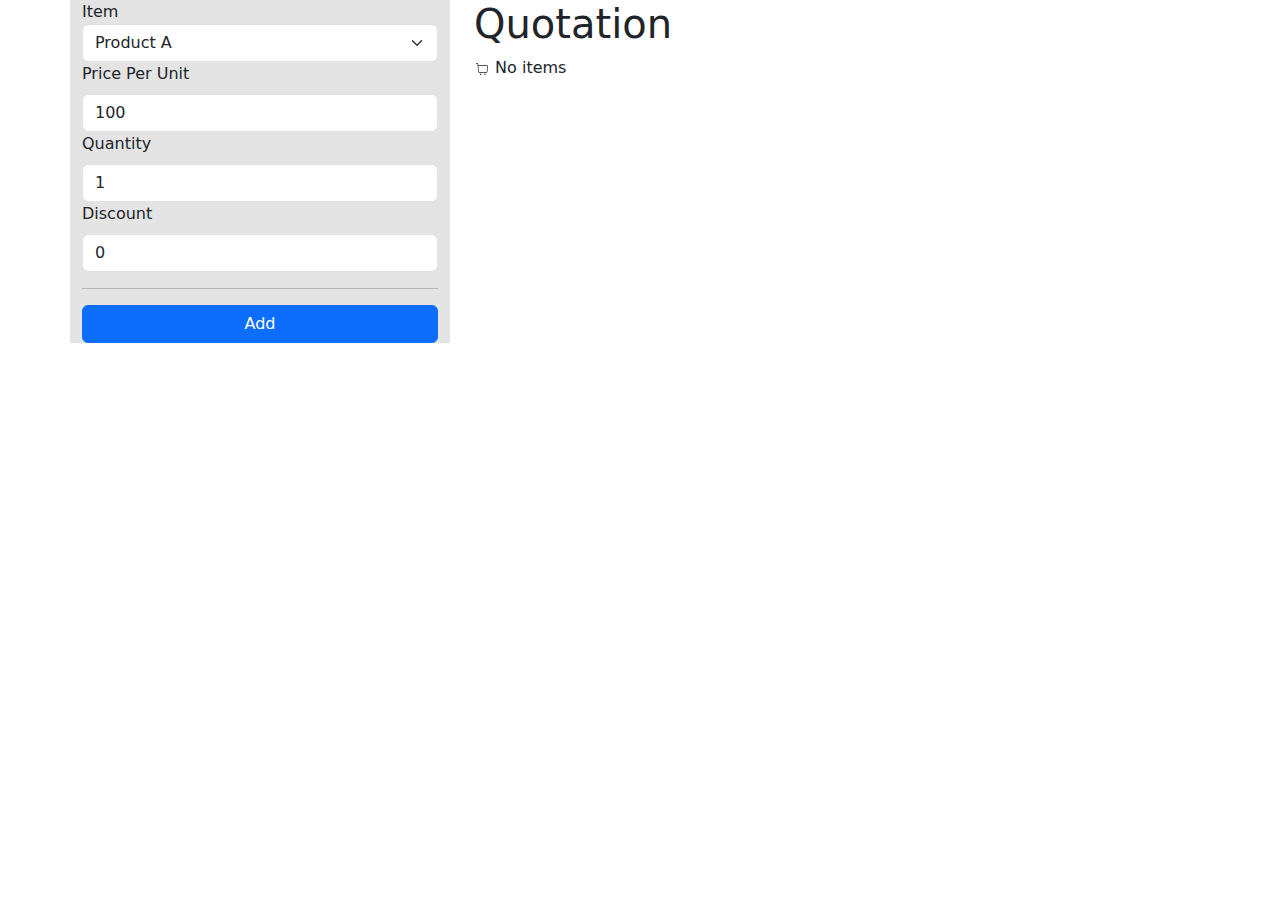
<file: index.html>
<!doctype html>
<html lang="en">
  <head>
    <meta charset="UTF-8" />
    <link rel="icon" type="image/svg+xml" href="/vite.svg" />
    <meta name="viewport" content="width=device-width, initial-scale=1.0" />
    <title>Quotation</title>
    <script type="module" crossorigin src="/assets/index-B-c7K9nS.js"></script>
    <link rel="stylesheet" crossorigin href="/assets/index-MCUhpigD.css">
  </head>
  <body>
    <div id="root"></div>
  </body>
</html>
</file>
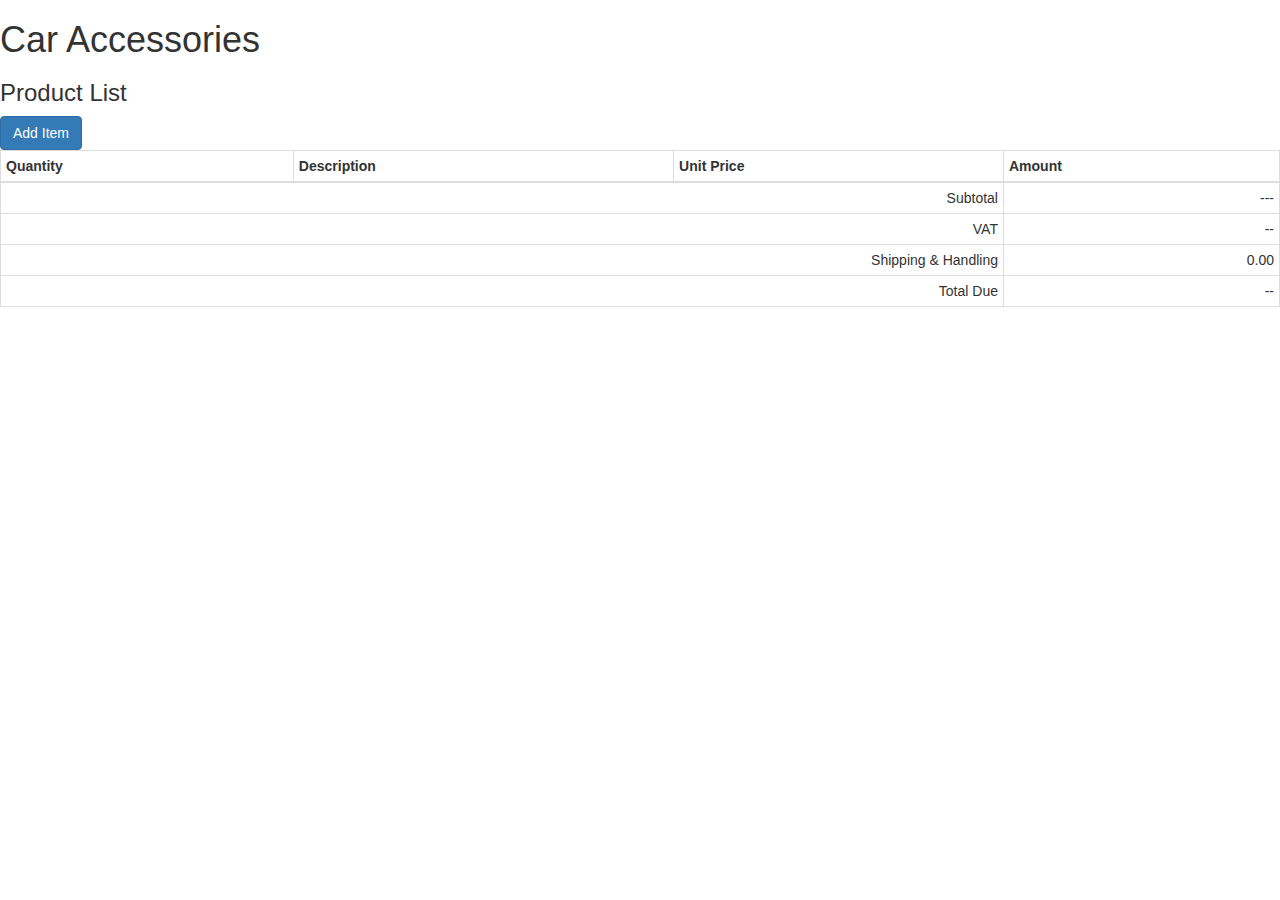
<file: accessory/index.html>
<!DOCTYPE html>
<html lang="en">

<head>
    <meta http-equiv="Content-Type" content="text/html; charset=UTF-8">
    <title>Car Accessories</title>
    <link rel="stylesheet" href="https://stackpath.bootstrapcdn.com/bootstrap/3.4.1/css/bootstrap.min.css"
        integrity="sha384-HSMxcRTRxnN+Bdg0JdbxYKrThecOKuH5zCYotlSAcp1+c8xmyTe9GYg1l9a69psu" crossorigin="anonymous">
</head>

<body>
    <h1>Car Accessories</h1>

    <h3>Product List</h3>

    <button type="button" class="btn btn-primary" data-toggle="modal" data-target="#exampleModal">
        Add Item
    </button>


    <table class="table table-striped table-bordered table-condensed" id="quotationTable">
        <thead>
            <tr>
                <th>Quantity</th>
                <th>Description</th>
                <th>Unit Price</th>
                <th>Amount</th>
            </tr>
        </thead>
        <tbody>
        </tbody>
        <tfoot>
            <tr id="sub-total">
                <td colspan="3" class="text-right">Subtotal</td>
                <td colspan="1" class="text-right" id="subTotal">---</td>
            </tr>
            <tr>
                <td colspan="3" class="text-right">VAT</td>
                <td colspan="1" class="text-right" id="vat">--</td>
            </tr>
            <tr>
                <td colspan="3" class="text-right">Shipping & Handling</td>
                <td colspan="1" class="text-right" id="bottom-line">0.00</td>
            </tr>
            <tr>
                <td colspan="3" class="text-right">Total Due</td>
                <td colspan="1" class="text-right" id="total">--</td>
            </tr>
        </tfoot>
    </table>

    <br>

    <!-- Modal -->
    <div class="modal fade" id="exampleModal" tabindex="-1" role="dialog" aria-labelledby="exampleModalLabel"
        aria-hidden="true">
        <div class="modal-dialog" role="document">
            <div class="modal-content">
                <div class="modal-header">
                    <h2 class="modal-title" id="exampleModalLabel">Add Item</h2>
                    <button type="button" class="close" data-dismiss="modal" aria-label="Close">
                        <span aria-hidden="true">&times;</span>
                    </button>
                </div>
                <div class="modal-body">
                    <table class="table">
                        <tr>
                            <td><label for="accessory">Select an accessory:</label></td>
                            <td>
                                <select id="accessory" name="accessory">
                                    <option value="p123">Car Cover</option>
                                    <option value="p234">Seat Covers</option>
                                    <option value="p456">Floor Mats</option>
                                    <option value="p996">Door Visors</option>
                                </select>
                            </td>
                        </tr>
                        <tr>
                            <td><label for="amount">Amount:</label></td>
                            <td><input type="number" id="amount" name="amount" min="1" value="1"></td>
                        </tr>
                    </table>
                </div>
                <div class="modal-footer">
                    <button type="button" class="btn btn-secondary" data-dismiss="modal">Close</button>
                    <button type="button" class="btn btn-primary" onclick="addItem()">Save New Item</button>
                </div>
            </div>
        </div>
    </div>

    <script src="https://code.jquery.com/jquery-3.6.0.min.js"
        integrity="sha256-/xUj+3OJU5yExlq6GSYGSHk7tPXikynS7ogEvDej/m4=" crossorigin="anonymous"></script>
    <script>

        var quoationData = []

        function calculatePrice(accessory) {
            // Add your own logic to calculate the price based on the selected accessory
            switch (accessory) {
                case "p123":
                    return 50;
                case "p234":
                    return 30;
                case "p456":
                    return 20;
                case "p996":
                    return 40;
                default:
                    return 0;
            }
        }
        

        function addItem() {
            var accessory = $("#accessory").val(); 
            var amount = $("#amount").val(); 
            var unitPrice = calculatePrice(accessory); 
            var price = unitPrice * amount; 

            quoationData.push({
                description: $("#accessory option:selected").text(),
                quantity: Number.parseInt(amount),
                unitPrice: Number.parseFloat(unitPrice), 
                price: Number.parseFloat(price)
            })
            $('#exampleModal').modal('hide')
            renderTable()
        }

        function renderTable() {
            var data = quoationData
            var subTotal = 0
            data.forEach((e) => {
                subTotal = subTotal + (e.unitPrice * e.quantity)
            })
            var vat = (subTotal * .07).toFixed(2)
            var total = (subTotal * 1.07).toFixed(2)

            console.log('subTotal', subTotal)
            $("#subTotal").html("" + subTotal.toFixed(2)) 
            $("#total").html("" + total) 

            var dataRows = data.map((e, i) => {
                let amount = e.quantity * e.unitPrice
                return `<tr class="data-row">
                    <td class="text-center">${e.quantity}</td>
                    <td class="data">
                        <button onclick="deleteItem(${i})">X</button>
                        ${e.description}
                    </td>
                    <td class="text-right">${e.unitPrice.toFixed(2)}</td>
                    <td class="text-right">${amount.toFixed(2)}</td>
                </tr>`;
            })

            $(".data-row").remove()

            // Insert into the table body
            $('#quotationTable tbody').append(dataRows)
        }

        function deleteItem(i) {
            quoationData.splice(i, 1)
            renderTable()
        }

    </script>
    <script src="https://stackpath.bootstrapcdn.com/bootstrap/3.4.1/js/bootstrap.min.js"
        integrity="sha384-aJ21OjlMXNL5UyIl/XNwTMqvzeRMZH2w8c5cRVpzpU8Y5bApTppSuUkhZXN0VxHd"
        crossorigin="anonymous"></script>
</body>

</html>
</file>
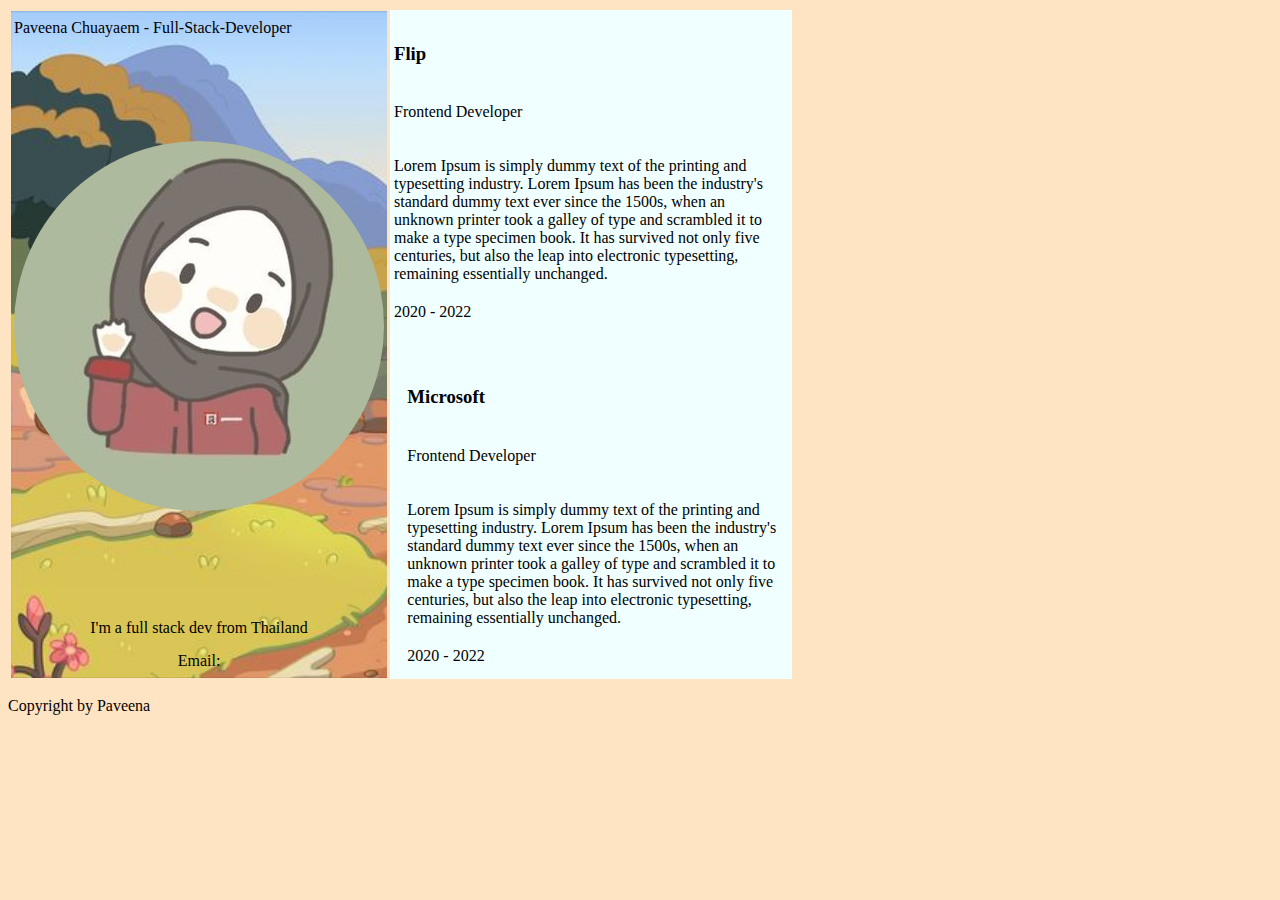
<file: about.html>
<!DOCTYPE html>
<html lang="th">
<head>
    <title>My Page</title>
</head>

<body style="background-color: bisque;">
    <table border="0">
        <tr>
            <td style="width: 100pt">
                <table style="height: 500pt;
                background-image: url('/img/image.jpg');
                background-repeat: no-repeat;
                background-size: cover">
                    <tr>
                        <td>Paveena Chuayaem - Full-Stack-Developer</td>
                
                    </tr>
                    <tr>
                        <td style="text-align: center;">
                            <img src="img\pic.jpg"
                            style="border-radius : 50%">
                        </td>
                    </tr>
                    <tr>
                        <td style="text-align: center;">
                            I'm a full stack dev from Thailand
                        </td>
                    </tr>
                    <tr>
                        <td style="text-align: center;">
                            Email:
                        </td>
                    </tr>
                </table>
            </td>
            <td style="width: 300pt; background-color:azure">
                <table border="0" style="margin: left 10pt;">
                    <tr>
                        <td>
                            <h3>Flip</h3>
                        </td>
                    </tr>
                    <tr>
                        <td>
                            <p>Frontend Developer</p>
                        </td>
                    </tr>
                    <tr>
                        <td>
                            <p>Lorem Ipsum is simply dummy text of the printing and typesetting industry.
                                Lorem Ipsum has been the industry's standard dummy text ever since the 1500s, when an unknown printer took a galley of type and scrambled it to make a type specimen book.
                                It has survived not only five centuries, but also the leap into electronic typesetting, remaining essentially unchanged.</p>
                        </td>
                    </tr>
                    <tr>
                        <td>2020 - 2022</td>
                    </tr>
                </table>

                <table border="0" style="margin-top: 30pt; margin-left: 10pt">
                    <tr>
                        <td>
                            <h3>Microsoft</h3>
                        </td>
                    </tr>
                    <tr>
                        <td>
                            <p>Frontend Developer</p>
                        </td>
                    </tr>
                    <tr>
                        <td>
                            <p>Lorem Ipsum is simply dummy text of the printing and typesetting industry.
                                Lorem Ipsum has been the industry's standard dummy text ever since the 1500s, when an unknown printer took a galley of type and scrambled it to make a type specimen book.
                                It has survived not only five centuries, but also the leap into electronic typesetting, remaining essentially unchanged.</p>
                        </td>
                    </tr>
                    <tr>
                        <td>2020 - 2022</td>
                    </tr>
                </table>
            </td>
        </tr>
    </table>



</body>
<footer>
    <p>Copyright by Paveena</p>
</footer>
</html>
</file>
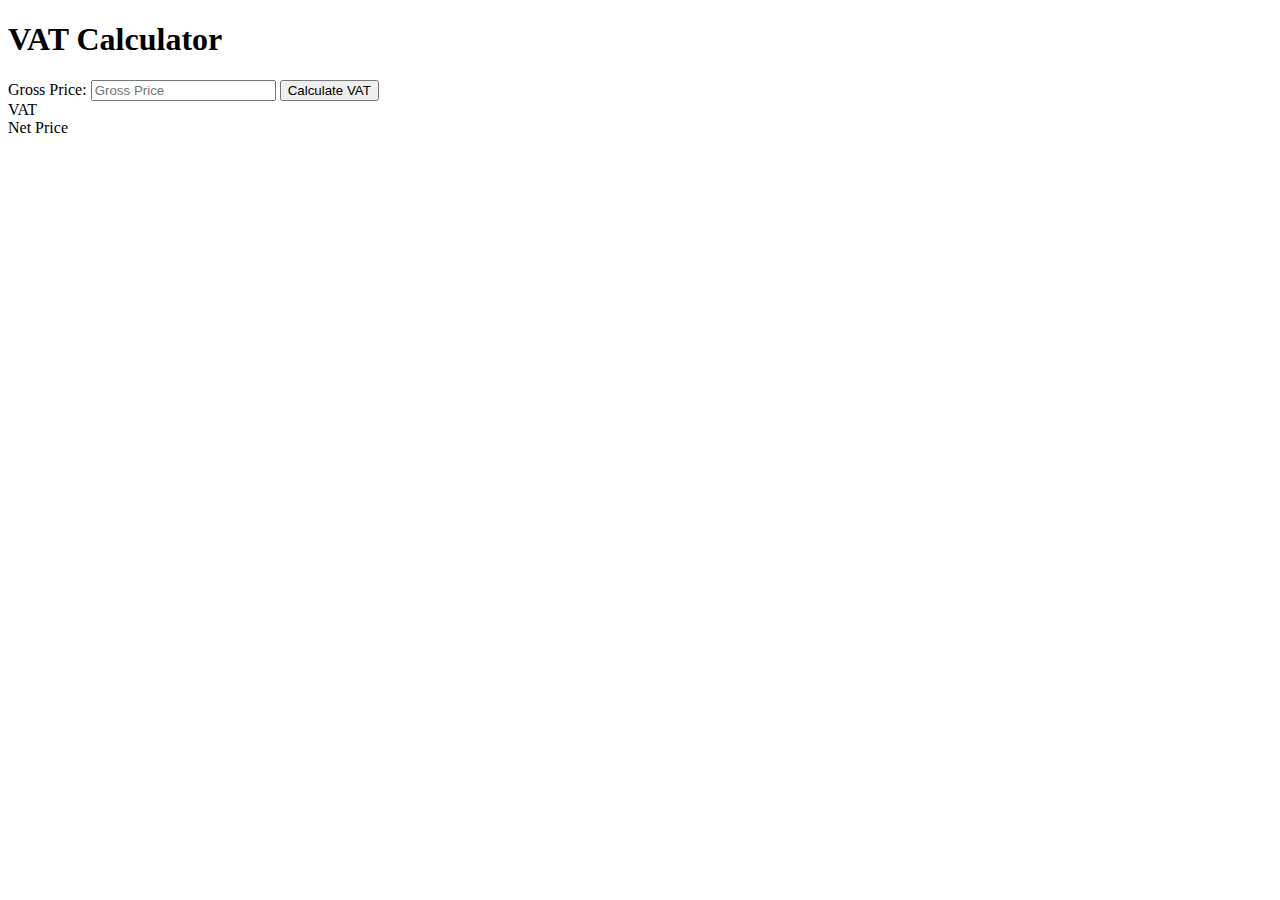
<file: vat.html>
<!DOCTYPE html>
<html>
<head>
    <title>VAT Calculator</title>
    <script>
        function calculateVAT() {
            let p = document.getElementById("grossPrice").value
            console.log("Gross Price", p)
            let grossPrice = parseFloat(p);
            let vatRate = 0.07;
            let vatAmount = grossPrice * vatRate;
            document.getElementById("vatAmount").textContent = vatAmount.toFixed(2);
            document.getElementById("netPrice").textContent = (grossPrice + vatAmount).toFixed(2);
        }
    </script>
</head>
<body>
    <h1>VAT Calculator</h1>
    <label for="grossPrice">Gross Price:</label>
    <input type="number" id="grossPrice" step="0.01" min="0"
    placeholder="Gross Price">
    <button id="button1"onclick="calculateVAT()">Calculate VAT</button>
    <br>
    VAT <span id = "vatAmount"></span><br>
    Net Price <span id = "netPrice"></span>
</body>
</html>
</file>
<file: assets/index-MCUhpigD.css>
@charset "UTF-8";._textRight_dbdj8_1,._textCenter_dbdj8_9{text-align:right}/*!
* Bootstrap  v5.3.3 (https://getbootstrap.com/)
* Copyright 2011-2024 The Bootstrap Authors
* Licensed under MIT (https://github.com/twbs/bootstrap/blob/main/LICENSE)
*/:root,[data-bs-theme=light]{--bs-blue:#0d6efd;--bs-indigo:#6610f2;--bs-purple:#6f42c1;--bs-pink:#d63384;--bs-red:#dc3545;--bs-orange:#fd7e14;--bs-yellow:#ffc107;--bs-green:#198754;--bs-teal:#20c997;--bs-cyan:#0dcaf0;--bs-black:#000;--bs-white:#fff;--bs-gray:#6c757d;--bs-gray-dark:#343a40;--bs-gray-100:#f8f9fa;--bs-gray-200:#e9ecef;--bs-gray-300:#dee2e6;--bs-gray-400:#ced4da;--bs-gray-500:#adb5bd;--bs-gray-600:#6c757d;--bs-gray-700:#495057;--bs-gray-800:#343a40;--bs-gray-900:#212529;--bs-primary:#0d6efd;--bs-secondary:#6c757d;--bs-success:#198754;--bs-info:#0dcaf0;--bs-warning:#ffc107;--bs-danger:#dc3545;--bs-light:#f8f9fa;--bs-dark:#212529;--bs-primary-rgb:13,110,253;--bs-secondary-rgb:108,117,125;--bs-success-rgb:25,135,84;--bs-info-rgb:13,202,240;--bs-warning-rgb:255,193,7;--bs-danger-rgb:220,53,69;--bs-light-rgb:248,249,250;--bs-dark-rgb:33,37,41;--bs-primary-text-emphasis:#052c65;--bs-secondary-text-emphasis:#2b2f32;--bs-success-text-emphasis:#0a3622;--bs-info-text-emphasis:#055160;--bs-warning-text-emphasis:#664d03;--bs-danger-text-emphasis:#58151c;--bs-light-text-emphasis:#495057;--bs-dark-text-emphasis:#495057;--bs-primary-bg-subtle:#cfe2ff;--bs-secondary-bg-subtle:#e2e3e5;--bs-success-bg-subtle:#d1e7dd;--bs-info-bg-subtle:#cff4fc;--bs-warning-bg-subtle:#fff3cd;--bs-danger-bg-subtle:#f8d7da;--bs-light-bg-subtle:#fcfcfd;--bs-dark-bg-subtle:#ced4da;--bs-primary-border-subtle:#9ec5fe;--bs-secondary-border-subtle:#c4c8cb;--bs-success-border-subtle:#a3cfbb;--bs-info-border-subtle:#9eeaf9;--bs-warning-border-subtle:#ffe69c;--bs-danger-border-subtle:#f1aeb5;--bs-light-border-subtle:#e9ecef;--bs-dark-border-subtle:#adb5bd;--bs-white-rgb:255,255,255;--bs-black-rgb:0,0,0;--bs-font-sans-serif:system-ui,-apple-system,"Segoe UI",Roboto,"Helvetica Neue","Noto Sans","Liberation Sans",Arial,sans-serif,"Apple Color Emoji","Segoe UI Emoji","Segoe UI Symbol","Noto Color Emoji";--bs-font-monospace:SFMono-Regular,Menlo,Monaco,Consolas,"Liberation Mono","Courier New",monospace;--bs-gradient:linear-gradient(180deg, rgba(255, 255, 255, .15), rgba(255, 255, 255, 0));--bs-body-font-family:var(--bs-font-sans-serif);--bs-body-font-size:1rem;--bs-body-font-weight:400;--bs-body-line-height:1.5;--bs-body-color:#212529;--bs-body-color-rgb:33,37,41;--bs-body-bg:#fff;--bs-body-bg-rgb:255,255,255;--bs-emphasis-color:#000;--bs-emphasis-color-rgb:0,0,0;--bs-secondary-color:rgba(33, 37, 41, .75);--bs-secondary-color-rgb:33,37,41;--bs-secondary-bg:#e9ecef;--bs-secondary-bg-rgb:233,236,239;--bs-tertiary-color:rgba(33, 37, 41, .5);--bs-tertiary-color-rgb:33,37,41;--bs-tertiary-bg:#f8f9fa;--bs-tertiary-bg-rgb:248,249,250;--bs-heading-color:inherit;--bs-link-color:#0d6efd;--bs-link-color-rgb:13,110,253;--bs-link-decoration:underline;--bs-link-hover-color:#0a58ca;--bs-link-hover-color-rgb:10,88,202;--bs-code-color:#d63384;--bs-highlight-color:#212529;--bs-highlight-bg:#fff3cd;--bs-border-width:1px;--bs-border-style:solid;--bs-border-color:#dee2e6;--bs-border-color-translucent:rgba(0, 0, 0, .175);--bs-border-radius:.375rem;--bs-border-radius-sm:.25rem;--bs-border-radius-lg:.5rem;--bs-border-radius-xl:1rem;--bs-border-radius-xxl:2rem;--bs-border-radius-2xl:var(--bs-border-radius-xxl);--bs-border-radius-pill:50rem;--bs-box-shadow:0 .5rem 1rem rgba(0, 0, 0, .15);--bs-box-shadow-sm:0 .125rem .25rem rgba(0, 0, 0, .075);--bs-box-shadow-lg:0 1rem 3rem rgba(0, 0, 0, .175);--bs-box-shadow-inset:inset 0 1px 2px rgba(0, 0, 0, .075);--bs-focus-ring-width:.25rem;--bs-focus-ring-opacity:.25;--bs-focus-ring-color:rgba(13, 110, 253, .25);--bs-form-valid-color:#198754;--bs-form-valid-border-color:#198754;--bs-form-invalid-color:#dc3545;--bs-form-invalid-border-color:#dc3545}[data-bs-theme=dark]{color-scheme:dark;--bs-body-color:#dee2e6;--bs-body-color-rgb:222,226,230;--bs-body-bg:#212529;--bs-body-bg-rgb:33,37,41;--bs-emphasis-color:#fff;--bs-emphasis-color-rgb:255,255,255;--bs-secondary-color:rgba(222, 226, 230, .75);--bs-secondary-color-rgb:222,226,230;--bs-secondary-bg:#343a40;--bs-secondary-bg-rgb:52,58,64;--bs-tertiary-color:rgba(222, 226, 230, .5);--bs-tertiary-color-rgb:222,226,230;--bs-tertiary-bg:#2b3035;--bs-tertiary-bg-rgb:43,48,53;--bs-primary-text-emphasis:#6ea8fe;--bs-secondary-text-emphasis:#a7acb1;--bs-success-text-emphasis:#75b798;--bs-info-text-emphasis:#6edff6;--bs-warning-text-emphasis:#ffda6a;--bs-danger-text-emphasis:#ea868f;--bs-light-text-emphasis:#f8f9fa;--bs-dark-text-emphasis:#dee2e6;--bs-primary-bg-subtle:#031633;--bs-secondary-bg-subtle:#161719;--bs-success-bg-subtle:#051b11;--bs-info-bg-subtle:#032830;--bs-warning-bg-subtle:#332701;--bs-danger-bg-subtle:#2c0b0e;--bs-light-bg-subtle:#343a40;--bs-dark-bg-subtle:#1a1d20;--bs-primary-border-subtle:#084298;--bs-secondary-border-subtle:#41464b;--bs-success-border-subtle:#0f5132;--bs-info-border-subtle:#087990;--bs-warning-border-subtle:#997404;--bs-danger-border-subtle:#842029;--bs-light-border-subtle:#495057;--bs-dark-border-subtle:#343a40;--bs-heading-color:inherit;--bs-link-color:#6ea8fe;--bs-link-hover-color:#8bb9fe;--bs-link-color-rgb:110,168,254;--bs-link-hover-color-rgb:139,185,254;--bs-code-color:#e685b5;--bs-highlight-color:#dee2e6;--bs-highlight-bg:#664d03;--bs-border-color:#495057;--bs-border-color-translucent:rgba(255, 255, 255, .15);--bs-form-valid-color:#75b798;--bs-form-valid-border-color:#75b798;--bs-form-invalid-color:#ea868f;--bs-form-invalid-border-color:#ea868f}*,:after,:before{box-sizing:border-box}@media (prefers-reduced-motion:no-preference){:root{scroll-behavior:smooth}}body{margin:0;font-family:var(--bs-body-font-family);font-size:var(--bs-body-font-size);font-weight:var(--bs-body-font-weight);line-height:var(--bs-body-line-height);color:var(--bs-body-color);text-align:var(--bs-body-text-align);background-color:var(--bs-body-bg);-webkit-text-size-adjust:100%;-webkit-tap-highlight-color:transparent}hr{margin:1rem 0;color:inherit;border:0;border-top:var(--bs-border-width) solid;opacity:.25}.h1,.h2,.h3,.h4,.h5,.h6,h1,h2,h3,h4,h5,h6{margin-top:0;margin-bottom:.5rem;font-weight:500;line-height:1.2;color:var(--bs-heading-color)}.h1,h1{font-size:calc(1.375rem + 1.5vw)}@media (min-width:1200px){.h1,h1{font-size:2.5rem}}.h2,h2{font-size:calc(1.325rem + .9vw)}@media (min-width:1200px){.h2,h2{font-size:2rem}}.h3,h3{font-size:calc(1.3rem + .6vw)}@media (min-width:1200px){.h3,h3{font-size:1.75rem}}.h4,h4{font-size:calc(1.275rem + .3vw)}@media (min-width:1200px){.h4,h4{font-size:1.5rem}}.h5,h5{font-size:1.25rem}.h6,h6{font-size:1rem}p{margin-top:0;margin-bottom:1rem}abbr[title]{-webkit-text-decoration:underline dotted;text-decoration:underline dotted;cursor:help;-webkit-text-decoration-skip-ink:none;text-decoration-skip-ink:none}address{margin-bottom:1rem;font-style:normal;line-height:inherit}ol,ul{padding-left:2rem}dl,ol,ul{margin-top:0;margin-bottom:1rem}ol ol,ol ul,ul ol,ul ul{margin-bottom:0}dt{font-weight:700}dd{margin-bottom:.5rem;margin-left:0}blockquote{margin:0 0 1rem}b,strong{font-weight:bolder}.small,small{font-size:.875em}.mark,mark{padding:.1875em;color:var(--bs-highlight-color);background-color:var(--bs-highlight-bg)}sub,sup{position:relative;font-size:.75em;line-height:0;vertical-align:baseline}sub{bottom:-.25em}sup{top:-.5em}a{color:rgba(var(--bs-link-color-rgb),var(--bs-link-opacity,1));text-decoration:underline}a:hover{--bs-link-color-rgb:var(--bs-link-hover-color-rgb)}a:not([href]):not([class]),a:not([href]):not([class]):hover{color:inherit;text-decoration:none}code,kbd,pre,samp{font-family:var(--bs-font-monospace);font-size:1em}pre{display:block;margin-top:0;margin-bottom:1rem;overflow:auto;font-size:.875em}pre code{font-size:inherit;color:inherit;word-break:normal}code{font-size:.875em;color:var(--bs-code-color);word-wrap:break-word}a>code{color:inherit}kbd{padding:.1875rem .375rem;font-size:.875em;color:var(--bs-body-bg);background-color:var(--bs-body-color);border-radius:.25rem}kbd kbd{padding:0;font-size:1em}figure{margin:0 0 1rem}img,svg{vertical-align:middle}table{caption-side:bottom;border-collapse:collapse}caption{padding-top:.5rem;padding-bottom:.5rem;color:var(--bs-secondary-color);text-align:left}th{text-align:inherit;text-align:-webkit-match-parent}tbody,td,tfoot,th,thead,tr{border-color:inherit;border-style:solid;border-width:0}label{display:inline-block}button{border-radius:0}button:focus:not(:focus-visible){outline:0}button,input,optgroup,select,textarea{margin:0;font-family:inherit;font-size:inherit;line-height:inherit}button,select{text-transform:none}[role=button]{cursor:pointer}select{word-wrap:normal}select:disabled{opacity:1}[list]:not([type=date]):not([type=datetime-local]):not([type=month]):not([type=week]):not([type=time])::-webkit-calendar-picker-indicator{display:none!important}[type=button],[type=reset],[type=submit],button{-webkit-appearance:button}[type=button]:not(:disabled),[type=reset]:not(:disabled),[type=submit]:not(:disabled),button:not(:disabled){cursor:pointer}::-moz-focus-inner{padding:0;border-style:none}textarea{resize:vertical}fieldset{min-width:0;padding:0;margin:0;border:0}legend{float:left;width:100%;padding:0;margin-bottom:.5rem;font-size:calc(1.275rem + .3vw);line-height:inherit}@media (min-width:1200px){legend{font-size:1.5rem}}legend+*{clear:left}::-webkit-datetime-edit-day-field,::-webkit-datetime-edit-fields-wrapper,::-webkit-datetime-edit-hour-field,::-webkit-datetime-edit-minute,::-webkit-datetime-edit-month-field,::-webkit-datetime-edit-text,::-webkit-datetime-edit-year-field{padding:0}::-webkit-inner-spin-button{height:auto}[type=search]{-webkit-appearance:textfield;outline-offset:-2px}::-webkit-search-decoration{-webkit-appearance:none}::-webkit-color-swatch-wrapper{padding:0}::-webkit-file-upload-button{font:inherit;-webkit-appearance:button}::file-selector-button{font:inherit;-webkit-appearance:button}output{display:inline-block}iframe{border:0}summary{display:list-item;cursor:pointer}progress{vertical-align:baseline}[hidden]{display:none!important}.lead{font-size:1.25rem;font-weight:300}.display-1{font-size:calc(1.625rem + 4.5vw);font-weight:300;line-height:1.2}@media (min-width:1200px){.display-1{font-size:5rem}}.display-2{font-size:calc(1.575rem + 3.9vw);font-weight:300;line-height:1.2}@media (min-width:1200px){.display-2{font-size:4.5rem}}.display-3{font-size:calc(1.525rem + 3.3vw);font-weight:300;line-height:1.2}@media (min-width:1200px){.display-3{font-size:4rem}}.display-4{font-size:calc(1.475rem + 2.7vw);font-weight:300;line-height:1.2}@media (min-width:1200px){.display-4{font-size:3.5rem}}.display-5{font-size:calc(1.425rem + 2.1vw);font-weight:300;line-height:1.2}@media (min-width:1200px){.display-5{font-size:3rem}}.display-6{font-size:calc(1.375rem + 1.5vw);font-weight:300;line-height:1.2}@media (min-width:1200px){.display-6{font-size:2.5rem}}.list-unstyled,.list-inline{padding-left:0;list-style:none}.list-inline-item{display:inline-block}.list-inline-item:not(:last-child){margin-right:.5rem}.initialism{font-size:.875em;text-transform:uppercase}.blockquote{margin-bottom:1rem;font-size:1.25rem}.blockquote>:last-child{margin-bottom:0}.blockquote-footer{margin-top:-1rem;margin-bottom:1rem;font-size:.875em;color:#6c757d}.blockquote-footer:before{content:"— "}.img-fluid{max-width:100%;height:auto}.img-thumbnail{padding:.25rem;background-color:var(--bs-body-bg);border:var(--bs-border-width) solid var(--bs-border-color);border-radius:var(--bs-border-radius);max-width:100%;height:auto}.figure{display:inline-block}.figure-img{margin-bottom:.5rem;line-height:1}.figure-caption{font-size:.875em;color:var(--bs-secondary-color)}.container,.container-fluid,.container-lg,.container-md,.container-sm,.container-xl,.container-xxl{--bs-gutter-x:1.5rem;--bs-gutter-y:0;width:100%;padding-right:calc(var(--bs-gutter-x) * .5);padding-left:calc(var(--bs-gutter-x) * .5);margin-right:auto;margin-left:auto}@media (min-width:576px){.container,.container-sm{max-width:540px}}@media (min-width:768px){.container,.container-md,.container-sm{max-width:720px}}@media (min-width:992px){.container,.container-lg,.container-md,.container-sm{max-width:960px}}@media (min-width:1200px){.container,.container-lg,.container-md,.container-sm,.container-xl{max-width:1140px}}@media (min-width:1400px){.container,.container-lg,.container-md,.container-sm,.container-xl,.container-xxl{max-width:1320px}}:root{--bs-breakpoint-xs:0;--bs-breakpoint-sm:576px;--bs-breakpoint-md:768px;--bs-breakpoint-lg:992px;--bs-breakpoint-xl:1200px;--bs-breakpoint-xxl:1400px}.row{--bs-gutter-x:1.5rem;--bs-gutter-y:0;display:flex;flex-wrap:wrap;margin-top:calc(-1 * var(--bs-gutter-y));margin-right:calc(-.5 * var(--bs-gutter-x));margin-left:calc(-.5 * var(--bs-gutter-x))}.row>*{flex-shrink:0;width:100%;max-width:100%;padding-right:calc(var(--bs-gutter-x) * .5);padding-left:calc(var(--bs-gutter-x) * .5);margin-top:var(--bs-gutter-y)}.col{flex:1 0 0%}.row-cols-auto>*{flex:0 0 auto;width:auto}.row-cols-1>*{flex:0 0 auto;width:100%}.row-cols-2>*{flex:0 0 auto;width:50%}.row-cols-3>*{flex:0 0 auto;width:33.33333333%}.row-cols-4>*{flex:0 0 auto;width:25%}.row-cols-5>*{flex:0 0 auto;width:20%}.row-cols-6>*{flex:0 0 auto;width:16.66666667%}.col-auto{flex:0 0 auto;width:auto}.col-1{flex:0 0 auto;width:8.33333333%}.col-2{flex:0 0 auto;width:16.66666667%}.col-3{flex:0 0 auto;width:25%}.col-4{flex:0 0 auto;width:33.33333333%}.col-5{flex:0 0 auto;width:41.66666667%}.col-6{flex:0 0 auto;width:50%}.col-7{flex:0 0 auto;width:58.33333333%}.col-8{flex:0 0 auto;width:66.66666667%}.col-9{flex:0 0 auto;width:75%}.col-10{flex:0 0 auto;width:83.33333333%}.col-11{flex:0 0 auto;width:91.66666667%}.col-12{flex:0 0 auto;width:100%}.offset-1{margin-left:8.33333333%}.offset-2{margin-left:16.66666667%}.offset-3{margin-left:25%}.offset-4{margin-left:33.33333333%}.offset-5{margin-left:41.66666667%}.offset-6{margin-left:50%}.offset-7{margin-left:58.33333333%}.offset-8{margin-left:66.66666667%}.offset-9{margin-left:75%}.offset-10{margin-left:83.33333333%}.offset-11{margin-left:91.66666667%}.g-0,.gx-0{--bs-gutter-x:0}.g-0,.gy-0{--bs-gutter-y:0}.g-1,.gx-1{--bs-gutter-x:.25rem}.g-1,.gy-1{--bs-gutter-y:.25rem}.g-2,.gx-2{--bs-gutter-x:.5rem}.g-2,.gy-2{--bs-gutter-y:.5rem}.g-3,.gx-3{--bs-gutter-x:1rem}.g-3,.gy-3{--bs-gutter-y:1rem}.g-4,.gx-4{--bs-gutter-x:1.5rem}.g-4,.gy-4{--bs-gutter-y:1.5rem}.g-5,.gx-5{--bs-gutter-x:3rem}.g-5,.gy-5{--bs-gutter-y:3rem}@media (min-width:576px){.col-sm{flex:1 0 0%}.row-cols-sm-auto>*{flex:0 0 auto;width:auto}.row-cols-sm-1>*{flex:0 0 auto;width:100%}.row-cols-sm-2>*{flex:0 0 auto;width:50%}.row-cols-sm-3>*{flex:0 0 auto;width:33.33333333%}.row-cols-sm-4>*{flex:0 0 auto;width:25%}.row-cols-sm-5>*{flex:0 0 auto;width:20%}.row-cols-sm-6>*{flex:0 0 auto;width:16.66666667%}.col-sm-auto{flex:0 0 auto;width:auto}.col-sm-1{flex:0 0 auto;width:8.33333333%}.col-sm-2{flex:0 0 auto;width:16.66666667%}.col-sm-3{flex:0 0 auto;width:25%}.col-sm-4{flex:0 0 auto;width:33.33333333%}.col-sm-5{flex:0 0 auto;width:41.66666667%}.col-sm-6{flex:0 0 auto;width:50%}.col-sm-7{flex:0 0 auto;width:58.33333333%}.col-sm-8{flex:0 0 auto;width:66.66666667%}.col-sm-9{flex:0 0 auto;width:75%}.col-sm-10{flex:0 0 auto;width:83.33333333%}.col-sm-11{flex:0 0 auto;width:91.66666667%}.col-sm-12{flex:0 0 auto;width:100%}.offset-sm-0{margin-left:0}.offset-sm-1{margin-left:8.33333333%}.offset-sm-2{margin-left:16.66666667%}.offset-sm-3{margin-left:25%}.offset-sm-4{margin-left:33.33333333%}.offset-sm-5{margin-left:41.66666667%}.offset-sm-6{margin-left:50%}.offset-sm-7{margin-left:58.33333333%}.offset-sm-8{margin-left:66.66666667%}.offset-sm-9{margin-left:75%}.offset-sm-10{margin-left:83.33333333%}.offset-sm-11{margin-left:91.66666667%}.g-sm-0,.gx-sm-0{--bs-gutter-x:0}.g-sm-0,.gy-sm-0{--bs-gutter-y:0}.g-sm-1,.gx-sm-1{--bs-gutter-x:.25rem}.g-sm-1,.gy-sm-1{--bs-gutter-y:.25rem}.g-sm-2,.gx-sm-2{--bs-gutter-x:.5rem}.g-sm-2,.gy-sm-2{--bs-gutter-y:.5rem}.g-sm-3,.gx-sm-3{--bs-gutter-x:1rem}.g-sm-3,.gy-sm-3{--bs-gutter-y:1rem}.g-sm-4,.gx-sm-4{--bs-gutter-x:1.5rem}.g-sm-4,.gy-sm-4{--bs-gutter-y:1.5rem}.g-sm-5,.gx-sm-5{--bs-gutter-x:3rem}.g-sm-5,.gy-sm-5{--bs-gutter-y:3rem}}@media (min-width:768px){.col-md{flex:1 0 0%}.row-cols-md-auto>*{flex:0 0 auto;width:auto}.row-cols-md-1>*{flex:0 0 auto;width:100%}.row-cols-md-2>*{flex:0 0 auto;width:50%}.row-cols-md-3>*{flex:0 0 auto;width:33.33333333%}.row-cols-md-4>*{flex:0 0 auto;width:25%}.row-cols-md-5>*{flex:0 0 auto;width:20%}.row-cols-md-6>*{flex:0 0 auto;width:16.66666667%}.col-md-auto{flex:0 0 auto;width:auto}.col-md-1{flex:0 0 auto;width:8.33333333%}.col-md-2{flex:0 0 auto;width:16.66666667%}.col-md-3{flex:0 0 auto;width:25%}.col-md-4{flex:0 0 auto;width:33.33333333%}.col-md-5{flex:0 0 auto;width:41.66666667%}.col-md-6{flex:0 0 auto;width:50%}.col-md-7{flex:0 0 auto;width:58.33333333%}.col-md-8{flex:0 0 auto;width:66.66666667%}.col-md-9{flex:0 0 auto;width:75%}.col-md-10{flex:0 0 auto;width:83.33333333%}.col-md-11{flex:0 0 auto;width:91.66666667%}.col-md-12{flex:0 0 auto;width:100%}.offset-md-0{margin-left:0}.offset-md-1{margin-left:8.33333333%}.offset-md-2{margin-left:16.66666667%}.offset-md-3{margin-left:25%}.offset-md-4{margin-left:33.33333333%}.offset-md-5{margin-left:41.66666667%}.offset-md-6{margin-left:50%}.offset-md-7{margin-left:58.33333333%}.offset-md-8{margin-left:66.66666667%}.offset-md-9{margin-left:75%}.offset-md-10{margin-left:83.33333333%}.offset-md-11{margin-left:91.66666667%}.g-md-0,.gx-md-0{--bs-gutter-x:0}.g-md-0,.gy-md-0{--bs-gutter-y:0}.g-md-1,.gx-md-1{--bs-gutter-x:.25rem}.g-md-1,.gy-md-1{--bs-gutter-y:.25rem}.g-md-2,.gx-md-2{--bs-gutter-x:.5rem}.g-md-2,.gy-md-2{--bs-gutter-y:.5rem}.g-md-3,.gx-md-3{--bs-gutter-x:1rem}.g-md-3,.gy-md-3{--bs-gutter-y:1rem}.g-md-4,.gx-md-4{--bs-gutter-x:1.5rem}.g-md-4,.gy-md-4{--bs-gutter-y:1.5rem}.g-md-5,.gx-md-5{--bs-gutter-x:3rem}.g-md-5,.gy-md-5{--bs-gutter-y:3rem}}@media (min-width:992px){.col-lg{flex:1 0 0%}.row-cols-lg-auto>*{flex:0 0 auto;width:auto}.row-cols-lg-1>*{flex:0 0 auto;width:100%}.row-cols-lg-2>*{flex:0 0 auto;width:50%}.row-cols-lg-3>*{flex:0 0 auto;width:33.33333333%}.row-cols-lg-4>*{flex:0 0 auto;width:25%}.row-cols-lg-5>*{flex:0 0 auto;width:20%}.row-cols-lg-6>*{flex:0 0 auto;width:16.66666667%}.col-lg-auto{flex:0 0 auto;width:auto}.col-lg-1{flex:0 0 auto;width:8.33333333%}.col-lg-2{flex:0 0 auto;width:16.66666667%}.col-lg-3{flex:0 0 auto;width:25%}.col-lg-4{flex:0 0 auto;width:33.33333333%}.col-lg-5{flex:0 0 auto;width:41.66666667%}.col-lg-6{flex:0 0 auto;width:50%}.col-lg-7{flex:0 0 auto;width:58.33333333%}.col-lg-8{flex:0 0 auto;width:66.66666667%}.col-lg-9{flex:0 0 auto;width:75%}.col-lg-10{flex:0 0 auto;width:83.33333333%}.col-lg-11{flex:0 0 auto;width:91.66666667%}.col-lg-12{flex:0 0 auto;width:100%}.offset-lg-0{margin-left:0}.offset-lg-1{margin-left:8.33333333%}.offset-lg-2{margin-left:16.66666667%}.offset-lg-3{margin-left:25%}.offset-lg-4{margin-left:33.33333333%}.offset-lg-5{margin-left:41.66666667%}.offset-lg-6{margin-left:50%}.offset-lg-7{margin-left:58.33333333%}.offset-lg-8{margin-left:66.66666667%}.offset-lg-9{margin-left:75%}.offset-lg-10{margin-left:83.33333333%}.offset-lg-11{margin-left:91.66666667%}.g-lg-0,.gx-lg-0{--bs-gutter-x:0}.g-lg-0,.gy-lg-0{--bs-gutter-y:0}.g-lg-1,.gx-lg-1{--bs-gutter-x:.25rem}.g-lg-1,.gy-lg-1{--bs-gutter-y:.25rem}.g-lg-2,.gx-lg-2{--bs-gutter-x:.5rem}.g-lg-2,.gy-lg-2{--bs-gutter-y:.5rem}.g-lg-3,.gx-lg-3{--bs-gutter-x:1rem}.g-lg-3,.gy-lg-3{--bs-gutter-y:1rem}.g-lg-4,.gx-lg-4{--bs-gutter-x:1.5rem}.g-lg-4,.gy-lg-4{--bs-gutter-y:1.5rem}.g-lg-5,.gx-lg-5{--bs-gutter-x:3rem}.g-lg-5,.gy-lg-5{--bs-gutter-y:3rem}}@media (min-width:1200px){.col-xl{flex:1 0 0%}.row-cols-xl-auto>*{flex:0 0 auto;width:auto}.row-cols-xl-1>*{flex:0 0 auto;width:100%}.row-cols-xl-2>*{flex:0 0 auto;width:50%}.row-cols-xl-3>*{flex:0 0 auto;width:33.33333333%}.row-cols-xl-4>*{flex:0 0 auto;width:25%}.row-cols-xl-5>*{flex:0 0 auto;width:20%}.row-cols-xl-6>*{flex:0 0 auto;width:16.66666667%}.col-xl-auto{flex:0 0 auto;width:auto}.col-xl-1{flex:0 0 auto;width:8.33333333%}.col-xl-2{flex:0 0 auto;width:16.66666667%}.col-xl-3{flex:0 0 auto;width:25%}.col-xl-4{flex:0 0 auto;width:33.33333333%}.col-xl-5{flex:0 0 auto;width:41.66666667%}.col-xl-6{flex:0 0 auto;width:50%}.col-xl-7{flex:0 0 auto;width:58.33333333%}.col-xl-8{flex:0 0 auto;width:66.66666667%}.col-xl-9{flex:0 0 auto;width:75%}.col-xl-10{flex:0 0 auto;width:83.33333333%}.col-xl-11{flex:0 0 auto;width:91.66666667%}.col-xl-12{flex:0 0 auto;width:100%}.offset-xl-0{margin-left:0}.offset-xl-1{margin-left:8.33333333%}.offset-xl-2{margin-left:16.66666667%}.offset-xl-3{margin-left:25%}.offset-xl-4{margin-left:33.33333333%}.offset-xl-5{margin-left:41.66666667%}.offset-xl-6{margin-left:50%}.offset-xl-7{margin-left:58.33333333%}.offset-xl-8{margin-left:66.66666667%}.offset-xl-9{margin-left:75%}.offset-xl-10{margin-left:83.33333333%}.offset-xl-11{margin-left:91.66666667%}.g-xl-0,.gx-xl-0{--bs-gutter-x:0}.g-xl-0,.gy-xl-0{--bs-gutter-y:0}.g-xl-1,.gx-xl-1{--bs-gutter-x:.25rem}.g-xl-1,.gy-xl-1{--bs-gutter-y:.25rem}.g-xl-2,.gx-xl-2{--bs-gutter-x:.5rem}.g-xl-2,.gy-xl-2{--bs-gutter-y:.5rem}.g-xl-3,.gx-xl-3{--bs-gutter-x:1rem}.g-xl-3,.gy-xl-3{--bs-gutter-y:1rem}.g-xl-4,.gx-xl-4{--bs-gutter-x:1.5rem}.g-xl-4,.gy-xl-4{--bs-gutter-y:1.5rem}.g-xl-5,.gx-xl-5{--bs-gutter-x:3rem}.g-xl-5,.gy-xl-5{--bs-gutter-y:3rem}}@media (min-width:1400px){.col-xxl{flex:1 0 0%}.row-cols-xxl-auto>*{flex:0 0 auto;width:auto}.row-cols-xxl-1>*{flex:0 0 auto;width:100%}.row-cols-xxl-2>*{flex:0 0 auto;width:50%}.row-cols-xxl-3>*{flex:0 0 auto;width:33.33333333%}.row-cols-xxl-4>*{flex:0 0 auto;width:25%}.row-cols-xxl-5>*{flex:0 0 auto;width:20%}.row-cols-xxl-6>*{flex:0 0 auto;width:16.66666667%}.col-xxl-auto{flex:0 0 auto;width:auto}.col-xxl-1{flex:0 0 auto;width:8.33333333%}.col-xxl-2{flex:0 0 auto;width:16.66666667%}.col-xxl-3{flex:0 0 auto;width:25%}.col-xxl-4{flex:0 0 auto;width:33.33333333%}.col-xxl-5{flex:0 0 auto;width:41.66666667%}.col-xxl-6{flex:0 0 auto;width:50%}.col-xxl-7{flex:0 0 auto;width:58.33333333%}.col-xxl-8{flex:0 0 auto;width:66.66666667%}.col-xxl-9{flex:0 0 auto;width:75%}.col-xxl-10{flex:0 0 auto;width:83.33333333%}.col-xxl-11{flex:0 0 auto;width:91.66666667%}.col-xxl-12{flex:0 0 auto;width:100%}.offset-xxl-0{margin-left:0}.offset-xxl-1{margin-left:8.33333333%}.offset-xxl-2{margin-left:16.66666667%}.offset-xxl-3{margin-left:25%}.offset-xxl-4{margin-left:33.33333333%}.offset-xxl-5{margin-left:41.66666667%}.offset-xxl-6{margin-left:50%}.offset-xxl-7{margin-left:58.33333333%}.offset-xxl-8{margin-left:66.66666667%}.offset-xxl-9{margin-left:75%}.offset-xxl-10{margin-left:83.33333333%}.offset-xxl-11{margin-left:91.66666667%}.g-xxl-0,.gx-xxl-0{--bs-gutter-x:0}.g-xxl-0,.gy-xxl-0{--bs-gutter-y:0}.g-xxl-1,.gx-xxl-1{--bs-gutter-x:.25rem}.g-xxl-1,.gy-xxl-1{--bs-gutter-y:.25rem}.g-xxl-2,.gx-xxl-2{--bs-gutter-x:.5rem}.g-xxl-2,.gy-xxl-2{--bs-gutter-y:.5rem}.g-xxl-3,.gx-xxl-3{--bs-gutter-x:1rem}.g-xxl-3,.gy-xxl-3{--bs-gutter-y:1rem}.g-xxl-4,.gx-xxl-4{--bs-gutter-x:1.5rem}.g-xxl-4,.gy-xxl-4{--bs-gutter-y:1.5rem}.g-xxl-5,.gx-xxl-5{--bs-gutter-x:3rem}.g-xxl-5,.gy-xxl-5{--bs-gutter-y:3rem}}.table{--bs-table-color-type:initial;--bs-table-bg-type:initial;--bs-table-color-state:initial;--bs-table-bg-state:initial;--bs-table-color:var(--bs-emphasis-color);--bs-table-bg:var(--bs-body-bg);--bs-table-border-color:var(--bs-border-color);--bs-table-accent-bg:transparent;--bs-table-striped-color:var(--bs-emphasis-color);--bs-table-striped-bg:rgba(var(--bs-emphasis-color-rgb), .05);--bs-table-active-color:var(--bs-emphasis-color);--bs-table-active-bg:rgba(var(--bs-emphasis-color-rgb), .1);--bs-table-hover-color:var(--bs-emphasis-color);--bs-table-hover-bg:rgba(var(--bs-emphasis-color-rgb), .075);width:100%;margin-bottom:1rem;vertical-align:top;border-color:var(--bs-table-border-color)}.table>:not(caption)>*>*{padding:.5rem;color:var(--bs-table-color-state,var(--bs-table-color-type,var(--bs-table-color)));background-color:var(--bs-table-bg);border-bottom-width:var(--bs-border-width);box-shadow:inset 0 0 0 9999px var(--bs-table-bg-state,var(--bs-table-bg-type,var(--bs-table-accent-bg)))}.table>tbody{vertical-align:inherit}.table>thead{vertical-align:bottom}.table-group-divider{border-top:calc(var(--bs-border-width) * 2) solid currentcolor}.caption-top{caption-side:top}.table-sm>:not(caption)>*>*{padding:.25rem}.table-bordered>:not(caption)>*{border-width:var(--bs-border-width) 0}.table-bordered>:not(caption)>*>*{border-width:0 var(--bs-border-width)}.table-borderless>:not(caption)>*>*{border-bottom-width:0}.table-borderless>:not(:first-child){border-top-width:0}.table-striped>tbody>tr:nth-of-type(odd)>*{--bs-table-color-type:var(--bs-table-striped-color);--bs-table-bg-type:var(--bs-table-striped-bg)}.table-striped-columns>:not(caption)>tr>:nth-child(2n){--bs-table-color-type:var(--bs-table-striped-color);--bs-table-bg-type:var(--bs-table-striped-bg)}.table-active{--bs-table-color-state:var(--bs-table-active-color);--bs-table-bg-state:var(--bs-table-active-bg)}.table-hover>tbody>tr:hover>*{--bs-table-color-state:var(--bs-table-hover-color);--bs-table-bg-state:var(--bs-table-hover-bg)}.table-primary{--bs-table-color:#000;--bs-table-bg:#cfe2ff;--bs-table-border-color:#a6b5cc;--bs-table-striped-bg:#c5d7f2;--bs-table-striped-color:#000;--bs-table-active-bg:#bacbe6;--bs-table-active-color:#000;--bs-table-hover-bg:#bfd1ec;--bs-table-hover-color:#000;color:var(--bs-table-color);border-color:var(--bs-table-border-color)}.table-secondary{--bs-table-color:#000;--bs-table-bg:#e2e3e5;--bs-table-border-color:#b5b6b7;--bs-table-striped-bg:#d7d8da;--bs-table-striped-color:#000;--bs-table-active-bg:#cbccce;--bs-table-active-color:#000;--bs-table-hover-bg:#d1d2d4;--bs-table-hover-color:#000;color:var(--bs-table-color);border-color:var(--bs-table-border-color)}.table-success{--bs-table-color:#000;--bs-table-bg:#d1e7dd;--bs-table-border-color:#a7b9b1;--bs-table-striped-bg:#c7dbd2;--bs-table-striped-color:#000;--bs-table-active-bg:#bcd0c7;--bs-table-active-color:#000;--bs-table-hover-bg:#c1d6cc;--bs-table-hover-color:#000;color:var(--bs-table-color);border-color:var(--bs-table-border-color)}.table-info{--bs-table-color:#000;--bs-table-bg:#cff4fc;--bs-table-border-color:#a6c3ca;--bs-table-striped-bg:#c5e8ef;--bs-table-striped-color:#000;--bs-table-active-bg:#badce3;--bs-table-active-color:#000;--bs-table-hover-bg:#bfe2e9;--bs-table-hover-color:#000;color:var(--bs-table-color);border-color:var(--bs-table-border-color)}.table-warning{--bs-table-color:#000;--bs-table-bg:#fff3cd;--bs-table-border-color:#ccc2a4;--bs-table-striped-bg:#f2e7c3;--bs-table-striped-color:#000;--bs-table-active-bg:#e6dbb9;--bs-table-active-color:#000;--bs-table-hover-bg:#ece1be;--bs-table-hover-color:#000;color:var(--bs-table-color);border-color:var(--bs-table-border-color)}.table-danger{--bs-table-color:#000;--bs-table-bg:#f8d7da;--bs-table-border-color:#c6acae;--bs-table-striped-bg:#eccccf;--bs-table-striped-color:#000;--bs-table-active-bg:#dfc2c4;--bs-table-active-color:#000;--bs-table-hover-bg:#e5c7ca;--bs-table-hover-color:#000;color:var(--bs-table-color);border-color:var(--bs-table-border-color)}.table-light{--bs-table-color:#000;--bs-table-bg:#f8f9fa;--bs-table-border-color:#c6c7c8;--bs-table-striped-bg:#ecedee;--bs-table-striped-color:#000;--bs-table-active-bg:#dfe0e1;--bs-table-active-color:#000;--bs-table-hover-bg:#e5e6e7;--bs-table-hover-color:#000;color:var(--bs-table-color);border-color:var(--bs-table-border-color)}.table-dark{--bs-table-color:#fff;--bs-table-bg:#212529;--bs-table-border-color:#4d5154;--bs-table-striped-bg:#2c3034;--bs-table-striped-color:#fff;--bs-table-active-bg:#373b3e;--bs-table-active-color:#fff;--bs-table-hover-bg:#323539;--bs-table-hover-color:#fff;color:var(--bs-table-color);border-color:var(--bs-table-border-color)}.table-responsive{overflow-x:auto;-webkit-overflow-scrolling:touch}@media (max-width:575.98px){.table-responsive-sm{overflow-x:auto;-webkit-overflow-scrolling:touch}}@media (max-width:767.98px){.table-responsive-md{overflow-x:auto;-webkit-overflow-scrolling:touch}}@media (max-width:991.98px){.table-responsive-lg{overflow-x:auto;-webkit-overflow-scrolling:touch}}@media (max-width:1199.98px){.table-responsive-xl{overflow-x:auto;-webkit-overflow-scrolling:touch}}@media (max-width:1399.98px){.table-responsive-xxl{overflow-x:auto;-webkit-overflow-scrolling:touch}}.form-label{margin-bottom:.5rem}.col-form-label{padding-top:calc(.375rem + var(--bs-border-width));padding-bottom:calc(.375rem + var(--bs-border-width));margin-bottom:0;font-size:inherit;line-height:1.5}.col-form-label-lg{padding-top:calc(.5rem + var(--bs-border-width));padding-bottom:calc(.5rem + var(--bs-border-width));font-size:1.25rem}.col-form-label-sm{padding-top:calc(.25rem + var(--bs-border-width));padding-bottom:calc(.25rem + var(--bs-border-width));font-size:.875rem}.form-text{margin-top:.25rem;font-size:.875em;color:var(--bs-secondary-color)}.form-control{display:block;width:100%;padding:.375rem .75rem;font-size:1rem;font-weight:400;line-height:1.5;color:var(--bs-body-color);-webkit-appearance:none;-moz-appearance:none;appearance:none;background-color:var(--bs-body-bg);background-clip:padding-box;border:var(--bs-border-width) solid var(--bs-border-color);border-radius:var(--bs-border-radius);transition:border-color .15s ease-in-out,box-shadow .15s ease-in-out}@media (prefers-reduced-motion:reduce){.form-control{transition:none}}.form-control[type=file]{overflow:hidden}.form-control[type=file]:not(:disabled):not([readonly]){cursor:pointer}.form-control:focus{color:var(--bs-body-color);background-color:var(--bs-body-bg);border-color:#86b7fe;outline:0;box-shadow:0 0 0 .25rem #0d6efd40}.form-control::-webkit-date-and-time-value{min-width:85px;height:1.5em;margin:0}.form-control::-webkit-datetime-edit{display:block;padding:0}.form-control::-moz-placeholder{color:var(--bs-secondary-color);opacity:1}.form-control::placeholder{color:var(--bs-secondary-color);opacity:1}.form-control:disabled{background-color:var(--bs-secondary-bg);opacity:1}.form-control::-webkit-file-upload-button{padding:.375rem .75rem;margin:-.375rem -.75rem;-webkit-margin-end:.75rem;margin-inline-end:.75rem;color:var(--bs-body-color);background-color:var(--bs-tertiary-bg);pointer-events:none;border-color:inherit;border-style:solid;border-width:0;border-inline-end-width:var(--bs-border-width);border-radius:0;-webkit-transition:color .15s ease-in-out,background-color .15s ease-in-out,border-color .15s ease-in-out,box-shadow .15s ease-in-out;transition:color .15s ease-in-out,background-color .15s ease-in-out,border-color .15s ease-in-out,box-shadow .15s ease-in-out}.form-control::file-selector-button{padding:.375rem .75rem;margin:-.375rem -.75rem;-webkit-margin-end:.75rem;margin-inline-end:.75rem;color:var(--bs-body-color);background-color:var(--bs-tertiary-bg);pointer-events:none;border-color:inherit;border-style:solid;border-width:0;border-inline-end-width:var(--bs-border-width);border-radius:0;transition:color .15s ease-in-out,background-color .15s ease-in-out,border-color .15s ease-in-out,box-shadow .15s ease-in-out}@media (prefers-reduced-motion:reduce){.form-control::-webkit-file-upload-button{-webkit-transition:none;transition:none}.form-control::file-selector-button{transition:none}}.form-control:hover:not(:disabled):not([readonly])::-webkit-file-upload-button{background-color:var(--bs-secondary-bg)}.form-control:hover:not(:disabled):not([readonly])::file-selector-button{background-color:var(--bs-secondary-bg)}.form-control-plaintext{display:block;width:100%;padding:.375rem 0;margin-bottom:0;line-height:1.5;color:var(--bs-body-color);background-color:transparent;border:solid transparent;border-width:var(--bs-border-width) 0}.form-control-plaintext:focus{outline:0}.form-control-plaintext.form-control-lg,.form-control-plaintext.form-control-sm{padding-right:0;padding-left:0}.form-control-sm{min-height:calc(1.5em + .5rem + calc(var(--bs-border-width) * 2));padding:.25rem .5rem;font-size:.875rem;border-radius:var(--bs-border-radius-sm)}.form-control-sm::-webkit-file-upload-button{padding:.25rem .5rem;margin:-.25rem -.5rem;-webkit-margin-end:.5rem;margin-inline-end:.5rem}.form-control-sm::file-selector-button{padding:.25rem .5rem;margin:-.25rem -.5rem;-webkit-margin-end:.5rem;margin-inline-end:.5rem}.form-control-lg{min-height:calc(1.5em + 1rem + calc(var(--bs-border-width) * 2));padding:.5rem 1rem;font-size:1.25rem;border-radius:var(--bs-border-radius-lg)}.form-control-lg::-webkit-file-upload-button{padding:.5rem 1rem;margin:-.5rem -1rem;-webkit-margin-end:1rem;margin-inline-end:1rem}.form-control-lg::file-selector-button{padding:.5rem 1rem;margin:-.5rem -1rem;-webkit-margin-end:1rem;margin-inline-end:1rem}textarea.form-control{min-height:calc(1.5em + .75rem + calc(var(--bs-border-width) * 2))}textarea.form-control-sm{min-height:calc(1.5em + .5rem + calc(var(--bs-border-width) * 2))}textarea.form-control-lg{min-height:calc(1.5em + 1rem + calc(var(--bs-border-width) * 2))}.form-control-color{width:3rem;height:calc(1.5em + .75rem + calc(var(--bs-border-width) * 2));padding:.375rem}.form-control-color:not(:disabled):not([readonly]){cursor:pointer}.form-control-color::-moz-color-swatch{border:0!important;border-radius:var(--bs-border-radius)}.form-control-color::-webkit-color-swatch{border:0!important;border-radius:var(--bs-border-radius)}.form-control-color.form-control-sm{height:calc(1.5em + .5rem + calc(var(--bs-border-width) * 2))}.form-control-color.form-control-lg{height:calc(1.5em + 1rem + calc(var(--bs-border-width) * 2))}.form-select{--bs-form-select-bg-img:url("data:image/svg+xml,%3csvg xmlns='http://www.w3.org/2000/svg' viewBox='0 0 16 16'%3e%3cpath fill='none' stroke='%23343a40' stroke-linecap='round' stroke-linejoin='round' stroke-width='2' d='m2 5 6 6 6-6'/%3e%3c/svg%3e");display:block;width:100%;padding:.375rem 2.25rem .375rem .75rem;font-size:1rem;font-weight:400;line-height:1.5;color:var(--bs-body-color);-webkit-appearance:none;-moz-appearance:none;appearance:none;background-color:var(--bs-body-bg);background-image:var(--bs-form-select-bg-img),var(--bs-form-select-bg-icon,none);background-repeat:no-repeat;background-position:right .75rem center;background-size:16px 12px;border:var(--bs-border-width) solid var(--bs-border-color);border-radius:var(--bs-border-radius);transition:border-color .15s ease-in-out,box-shadow .15s ease-in-out}@media (prefers-reduced-motion:reduce){.form-select{transition:none}}.form-select:focus{border-color:#86b7fe;outline:0;box-shadow:0 0 0 .25rem #0d6efd40}.form-select[multiple],.form-select[size]:not([size="1"]){padding-right:.75rem;background-image:none}.form-select:disabled{background-color:var(--bs-secondary-bg)}.form-select:-moz-focusring{color:transparent;text-shadow:0 0 0 var(--bs-body-color)}.form-select-sm{padding-top:.25rem;padding-bottom:.25rem;padding-left:.5rem;font-size:.875rem;border-radius:var(--bs-border-radius-sm)}.form-select-lg{padding-top:.5rem;padding-bottom:.5rem;padding-left:1rem;font-size:1.25rem;border-radius:var(--bs-border-radius-lg)}[data-bs-theme=dark] .form-select{--bs-form-select-bg-img:url("data:image/svg+xml,%3csvg xmlns='http://www.w3.org/2000/svg' viewBox='0 0 16 16'%3e%3cpath fill='none' stroke='%23dee2e6' stroke-linecap='round' stroke-linejoin='round' stroke-width='2' d='m2 5 6 6 6-6'/%3e%3c/svg%3e")}.form-check{display:block;min-height:1.5rem;padding-left:1.5em;margin-bottom:.125rem}.form-check .form-check-input{float:left;margin-left:-1.5em}.form-check-reverse{padding-right:1.5em;padding-left:0;text-align:right}.form-check-reverse .form-check-input{float:right;margin-right:-1.5em;margin-left:0}.form-check-input{--bs-form-check-bg:var(--bs-body-bg);flex-shrink:0;width:1em;height:1em;margin-top:.25em;vertical-align:top;-webkit-appearance:none;-moz-appearance:none;appearance:none;background-color:var(--bs-form-check-bg);background-image:var(--bs-form-check-bg-image);background-repeat:no-repeat;background-position:center;background-size:contain;border:var(--bs-border-width) solid var(--bs-border-color);-webkit-print-color-adjust:exact;color-adjust:exact;print-color-adjust:exact}.form-check-input[type=checkbox]{border-radius:.25em}.form-check-input[type=radio]{border-radius:50%}.form-check-input:active{filter:brightness(90%)}.form-check-input:focus{border-color:#86b7fe;outline:0;box-shadow:0 0 0 .25rem #0d6efd40}.form-check-input:checked{background-color:#0d6efd;border-color:#0d6efd}.form-check-input:checked[type=checkbox]{--bs-form-check-bg-image:url("data:image/svg+xml,%3csvg xmlns='http://www.w3.org/2000/svg' viewBox='0 0 20 20'%3e%3cpath fill='none' stroke='%23fff' stroke-linecap='round' stroke-linejoin='round' stroke-width='3' d='m6 10 3 3 6-6'/%3e%3c/svg%3e")}.form-check-input:checked[type=radio]{--bs-form-check-bg-image:url("data:image/svg+xml,%3csvg xmlns='http://www.w3.org/2000/svg' viewBox='-4 -4 8 8'%3e%3ccircle r='2' fill='%23fff'/%3e%3c/svg%3e")}.form-check-input[type=checkbox]:indeterminate{background-color:#0d6efd;border-color:#0d6efd;--bs-form-check-bg-image:url("data:image/svg+xml,%3csvg xmlns='http://www.w3.org/2000/svg' viewBox='0 0 20 20'%3e%3cpath fill='none' stroke='%23fff' stroke-linecap='round' stroke-linejoin='round' stroke-width='3' d='M6 10h8'/%3e%3c/svg%3e")}.form-check-input:disabled{pointer-events:none;filter:none;opacity:.5}.form-check-input:disabled~.form-check-label,.form-check-input[disabled]~.form-check-label{cursor:default;opacity:.5}.form-switch{padding-left:2.5em}.form-switch .form-check-input{--bs-form-switch-bg:url("data:image/svg+xml,%3csvg xmlns='http://www.w3.org/2000/svg' viewBox='-4 -4 8 8'%3e%3ccircle r='3' fill='rgba%280, 0, 0, 0.25%29'/%3e%3c/svg%3e");width:2em;margin-left:-2.5em;background-image:var(--bs-form-switch-bg);background-position:left center;border-radius:2em;transition:background-position .15s ease-in-out}@media (prefers-reduced-motion:reduce){.form-switch .form-check-input{transition:none}}.form-switch .form-check-input:focus{--bs-form-switch-bg:url("data:image/svg+xml,%3csvg xmlns='http://www.w3.org/2000/svg' viewBox='-4 -4 8 8'%3e%3ccircle r='3' fill='%2386b7fe'/%3e%3c/svg%3e")}.form-switch .form-check-input:checked{background-position:right center;--bs-form-switch-bg:url("data:image/svg+xml,%3csvg xmlns='http://www.w3.org/2000/svg' viewBox='-4 -4 8 8'%3e%3ccircle r='3' fill='%23fff'/%3e%3c/svg%3e")}.form-switch.form-check-reverse{padding-right:2.5em;padding-left:0}.form-switch.form-check-reverse .form-check-input{margin-right:-2.5em;margin-left:0}.form-check-inline{display:inline-block;margin-right:1rem}.btn-check{position:absolute;clip:rect(0,0,0,0);pointer-events:none}.btn-check:disabled+.btn,.btn-check[disabled]+.btn{pointer-events:none;filter:none;opacity:.65}[data-bs-theme=dark] .form-switch .form-check-input:not(:checked):not(:focus){--bs-form-switch-bg:url("data:image/svg+xml,%3csvg xmlns='http://www.w3.org/2000/svg' viewBox='-4 -4 8 8'%3e%3ccircle r='3' fill='rgba%28255, 255, 255, 0.25%29'/%3e%3c/svg%3e")}.form-range{width:100%;height:1.5rem;padding:0;-webkit-appearance:none;-moz-appearance:none;appearance:none;background-color:transparent}.form-range:focus{outline:0}.form-range:focus::-webkit-slider-thumb{box-shadow:0 0 0 1px #fff,0 0 0 .25rem #0d6efd40}.form-range:focus::-moz-range-thumb{box-shadow:0 0 0 1px #fff,0 0 0 .25rem #0d6efd40}.form-range::-moz-focus-outer{border:0}.form-range::-webkit-slider-thumb{width:1rem;height:1rem;margin-top:-.25rem;-webkit-appearance:none;-moz-appearance:none;appearance:none;background-color:#0d6efd;border:0;border-radius:1rem;-webkit-transition:background-color .15s ease-in-out,border-color .15s ease-in-out,box-shadow .15s ease-in-out;transition:background-color .15s ease-in-out,border-color .15s ease-in-out,box-shadow .15s ease-in-out}@media (prefers-reduced-motion:reduce){.form-range::-webkit-slider-thumb{-webkit-transition:none;transition:none}}.form-range::-webkit-slider-thumb:active{background-color:#b6d4fe}.form-range::-webkit-slider-runnable-track{width:100%;height:.5rem;color:transparent;cursor:pointer;background-color:var(--bs-secondary-bg);border-color:transparent;border-radius:1rem}.form-range::-moz-range-thumb{width:1rem;height:1rem;-moz-appearance:none;-webkit-appearance:none;appearance:none;background-color:#0d6efd;border:0;border-radius:1rem;-moz-transition:background-color .15s ease-in-out,border-color .15s ease-in-out,box-shadow .15s ease-in-out;transition:background-color .15s ease-in-out,border-color .15s ease-in-out,box-shadow .15s ease-in-out}@media (prefers-reduced-motion:reduce){.form-range::-moz-range-thumb{-moz-transition:none;transition:none}}.form-range::-moz-range-thumb:active{background-color:#b6d4fe}.form-range::-moz-range-track{width:100%;height:.5rem;color:transparent;cursor:pointer;background-color:var(--bs-secondary-bg);border-color:transparent;border-radius:1rem}.form-range:disabled{pointer-events:none}.form-range:disabled::-webkit-slider-thumb{background-color:var(--bs-secondary-color)}.form-range:disabled::-moz-range-thumb{background-color:var(--bs-secondary-color)}.form-floating{position:relative}.form-floating>.form-control,.form-floating>.form-control-plaintext,.form-floating>.form-select{height:calc(3.5rem + calc(var(--bs-border-width) * 2));min-height:calc(3.5rem + calc(var(--bs-border-width) * 2));line-height:1.25}.form-floating>label{position:absolute;top:0;left:0;z-index:2;height:100%;padding:1rem .75rem;overflow:hidden;text-align:start;text-overflow:ellipsis;white-space:nowrap;pointer-events:none;border:var(--bs-border-width) solid transparent;transform-origin:0 0;transition:opacity .1s ease-in-out,transform .1s ease-in-out}@media (prefers-reduced-motion:reduce){.form-floating>label{transition:none}}.form-floating>.form-control,.form-floating>.form-control-plaintext{padding:1rem .75rem}.form-floating>.form-control-plaintext::-moz-placeholder,.form-floating>.form-control::-moz-placeholder{color:transparent}.form-floating>.form-control-plaintext::placeholder,.form-floating>.form-control::placeholder{color:transparent}.form-floating>.form-control-plaintext:not(:-moz-placeholder-shown),.form-floating>.form-control:not(:-moz-placeholder-shown){padding-top:1.625rem;padding-bottom:.625rem}.form-floating>.form-control-plaintext:focus,.form-floating>.form-control-plaintext:not(:placeholder-shown),.form-floating>.form-control:focus,.form-floating>.form-control:not(:placeholder-shown){padding-top:1.625rem;padding-bottom:.625rem}.form-floating>.form-control-plaintext:-webkit-autofill,.form-floating>.form-control:-webkit-autofill{padding-top:1.625rem;padding-bottom:.625rem}.form-floating>.form-select{padding-top:1.625rem;padding-bottom:.625rem}.form-floating>.form-control:not(:-moz-placeholder-shown)~label{color:rgba(var(--bs-body-color-rgb),.65);transform:scale(.85) translateY(-.5rem) translate(.15rem)}.form-floating>.form-control-plaintext~label,.form-floating>.form-control:focus~label,.form-floating>.form-control:not(:placeholder-shown)~label,.form-floating>.form-select~label{color:rgba(var(--bs-body-color-rgb),.65);transform:scale(.85) translateY(-.5rem) translate(.15rem)}.form-floating>.form-control:not(:-moz-placeholder-shown)~label:after{position:absolute;top:1rem;right:.375rem;bottom:1rem;left:.375rem;z-index:-1;height:1.5em;content:"";background-color:var(--bs-body-bg);border-radius:var(--bs-border-radius)}.form-floating>.form-control-plaintext~label:after,.form-floating>.form-control:focus~label:after,.form-floating>.form-control:not(:placeholder-shown)~label:after,.form-floating>.form-select~label:after{position:absolute;top:1rem;right:.375rem;bottom:1rem;left:.375rem;z-index:-1;height:1.5em;content:"";background-color:var(--bs-body-bg);border-radius:var(--bs-border-radius)}.form-floating>.form-control:-webkit-autofill~label{color:rgba(var(--bs-body-color-rgb),.65);transform:scale(.85) translateY(-.5rem) translate(.15rem)}.form-floating>.form-control-plaintext~label{border-width:var(--bs-border-width) 0}.form-floating>.form-control:disabled~label,.form-floating>:disabled~label{color:#6c757d}.form-floating>.form-control:disabled~label:after,.form-floating>:disabled~label:after{background-color:var(--bs-secondary-bg)}.input-group{position:relative;display:flex;flex-wrap:wrap;align-items:stretch;width:100%}.input-group>.form-control,.input-group>.form-floating,.input-group>.form-select{position:relative;flex:1 1 auto;width:1%;min-width:0}.input-group>.form-control:focus,.input-group>.form-floating:focus-within,.input-group>.form-select:focus{z-index:5}.input-group .btn{position:relative;z-index:2}.input-group .btn:focus{z-index:5}.input-group-text{display:flex;align-items:center;padding:.375rem .75rem;font-size:1rem;font-weight:400;line-height:1.5;color:var(--bs-body-color);text-align:center;white-space:nowrap;background-color:var(--bs-tertiary-bg);border:var(--bs-border-width) solid var(--bs-border-color);border-radius:var(--bs-border-radius)}.input-group-lg>.btn,.input-group-lg>.form-control,.input-group-lg>.form-select,.input-group-lg>.input-group-text{padding:.5rem 1rem;font-size:1.25rem;border-radius:var(--bs-border-radius-lg)}.input-group-sm>.btn,.input-group-sm>.form-control,.input-group-sm>.form-select,.input-group-sm>.input-group-text{padding:.25rem .5rem;font-size:.875rem;border-radius:var(--bs-border-radius-sm)}.input-group-lg>.form-select,.input-group-sm>.form-select{padding-right:3rem}.input-group:not(.has-validation)>.dropdown-toggle:nth-last-child(n+3),.input-group:not(.has-validation)>.form-floating:not(:last-child)>.form-control,.input-group:not(.has-validation)>.form-floating:not(:last-child)>.form-select,.input-group:not(.has-validation)>:not(:last-child):not(.dropdown-toggle):not(.dropdown-menu):not(.form-floating){border-top-right-radius:0;border-bottom-right-radius:0}.input-group.has-validation>.dropdown-toggle:nth-last-child(n+4),.input-group.has-validation>.form-floating:nth-last-child(n+3)>.form-control,.input-group.has-validation>.form-floating:nth-last-child(n+3)>.form-select,.input-group.has-validation>:nth-last-child(n+3):not(.dropdown-toggle):not(.dropdown-menu):not(.form-floating){border-top-right-radius:0;border-bottom-right-radius:0}.input-group>:not(:first-child):not(.dropdown-menu):not(.valid-tooltip):not(.valid-feedback):not(.invalid-tooltip):not(.invalid-feedback){margin-left:calc(var(--bs-border-width) * -1);border-top-left-radius:0;border-bottom-left-radius:0}.input-group>.form-floating:not(:first-child)>.form-control,.input-group>.form-floating:not(:first-child)>.form-select{border-top-left-radius:0;border-bottom-left-radius:0}.valid-feedback{display:none;width:100%;margin-top:.25rem;font-size:.875em;color:var(--bs-form-valid-color)}.valid-tooltip{position:absolute;top:100%;z-index:5;display:none;max-width:100%;padding:.25rem .5rem;margin-top:.1rem;font-size:.875rem;color:#fff;background-color:var(--bs-success);border-radius:var(--bs-border-radius)}.is-valid~.valid-feedback,.is-valid~.valid-tooltip,.was-validated :valid~.valid-feedback,.was-validated :valid~.valid-tooltip{display:block}.form-control.is-valid,.was-validated .form-control:valid{border-color:var(--bs-form-valid-border-color);padding-right:calc(1.5em + .75rem);background-image:url("data:image/svg+xml,%3csvg xmlns='http://www.w3.org/2000/svg' viewBox='0 0 8 8'%3e%3cpath fill='%23198754' d='M2.3 6.73.6 4.53c-.4-1.04.46-1.4 1.1-.8l1.1 1.4 3.4-3.8c.6-.63 1.6-.27 1.2.7l-4 4.6c-.43.5-.8.4-1.1.1z'/%3e%3c/svg%3e");background-repeat:no-repeat;background-position:right calc(.375em + .1875rem) center;background-size:calc(.75em + .375rem) calc(.75em + .375rem)}.form-control.is-valid:focus,.was-validated .form-control:valid:focus{border-color:var(--bs-form-valid-border-color);box-shadow:0 0 0 .25rem rgba(var(--bs-success-rgb),.25)}.was-validated textarea.form-control:valid,textarea.form-control.is-valid{padding-right:calc(1.5em + .75rem);background-position:top calc(.375em + .1875rem) right calc(.375em + .1875rem)}.form-select.is-valid,.was-validated .form-select:valid{border-color:var(--bs-form-valid-border-color)}.form-select.is-valid:not([multiple]):not([size]),.form-select.is-valid:not([multiple])[size="1"],.was-validated .form-select:valid:not([multiple]):not([size]),.was-validated .form-select:valid:not([multiple])[size="1"]{--bs-form-select-bg-icon:url("data:image/svg+xml,%3csvg xmlns='http://www.w3.org/2000/svg' viewBox='0 0 8 8'%3e%3cpath fill='%23198754' d='M2.3 6.73.6 4.53c-.4-1.04.46-1.4 1.1-.8l1.1 1.4 3.4-3.8c.6-.63 1.6-.27 1.2.7l-4 4.6c-.43.5-.8.4-1.1.1z'/%3e%3c/svg%3e");padding-right:4.125rem;background-position:right .75rem center,center right 2.25rem;background-size:16px 12px,calc(.75em + .375rem) calc(.75em + .375rem)}.form-select.is-valid:focus,.was-validated .form-select:valid:focus{border-color:var(--bs-form-valid-border-color);box-shadow:0 0 0 .25rem rgba(var(--bs-success-rgb),.25)}.form-control-color.is-valid,.was-validated .form-control-color:valid{width:calc(3.75rem + 1.5em)}.form-check-input.is-valid,.was-validated .form-check-input:valid{border-color:var(--bs-form-valid-border-color)}.form-check-input.is-valid:checked,.was-validated .form-check-input:valid:checked{background-color:var(--bs-form-valid-color)}.form-check-input.is-valid:focus,.was-validated .form-check-input:valid:focus{box-shadow:0 0 0 .25rem rgba(var(--bs-success-rgb),.25)}.form-check-input.is-valid~.form-check-label,.was-validated .form-check-input:valid~.form-check-label{color:var(--bs-form-valid-color)}.form-check-inline .form-check-input~.valid-feedback{margin-left:.5em}.input-group>.form-control:not(:focus).is-valid,.input-group>.form-floating:not(:focus-within).is-valid,.input-group>.form-select:not(:focus).is-valid,.was-validated .input-group>.form-control:not(:focus):valid,.was-validated .input-group>.form-floating:not(:focus-within):valid,.was-validated .input-group>.form-select:not(:focus):valid{z-index:3}.invalid-feedback{display:none;width:100%;margin-top:.25rem;font-size:.875em;color:var(--bs-form-invalid-color)}.invalid-tooltip{position:absolute;top:100%;z-index:5;display:none;max-width:100%;padding:.25rem .5rem;margin-top:.1rem;font-size:.875rem;color:#fff;background-color:var(--bs-danger);border-radius:var(--bs-border-radius)}.is-invalid~.invalid-feedback,.is-invalid~.invalid-tooltip,.was-validated :invalid~.invalid-feedback,.was-validated :invalid~.invalid-tooltip{display:block}.form-control.is-invalid,.was-validated .form-control:invalid{border-color:var(--bs-form-invalid-border-color);padding-right:calc(1.5em + .75rem);background-image:url("data:image/svg+xml,%3csvg xmlns='http://www.w3.org/2000/svg' viewBox='0 0 12 12' width='12' height='12' fill='none' stroke='%23dc3545'%3e%3ccircle cx='6' cy='6' r='4.5'/%3e%3cpath stroke-linejoin='round' d='M5.8 3.6h.4L6 6.5z'/%3e%3ccircle cx='6' cy='8.2' r='.6' fill='%23dc3545' stroke='none'/%3e%3c/svg%3e");background-repeat:no-repeat;background-position:right calc(.375em + .1875rem) center;background-size:calc(.75em + .375rem) calc(.75em + .375rem)}.form-control.is-invalid:focus,.was-validated .form-control:invalid:focus{border-color:var(--bs-form-invalid-border-color);box-shadow:0 0 0 .25rem rgba(var(--bs-danger-rgb),.25)}.was-validated textarea.form-control:invalid,textarea.form-control.is-invalid{padding-right:calc(1.5em + .75rem);background-position:top calc(.375em + .1875rem) right calc(.375em + .1875rem)}.form-select.is-invalid,.was-validated .form-select:invalid{border-color:var(--bs-form-invalid-border-color)}.form-select.is-invalid:not([multiple]):not([size]),.form-select.is-invalid:not([multiple])[size="1"],.was-validated .form-select:invalid:not([multiple]):not([size]),.was-validated .form-select:invalid:not([multiple])[size="1"]{--bs-form-select-bg-icon:url("data:image/svg+xml,%3csvg xmlns='http://www.w3.org/2000/svg' viewBox='0 0 12 12' width='12' height='12' fill='none' stroke='%23dc3545'%3e%3ccircle cx='6' cy='6' r='4.5'/%3e%3cpath stroke-linejoin='round' d='M5.8 3.6h.4L6 6.5z'/%3e%3ccircle cx='6' cy='8.2' r='.6' fill='%23dc3545' stroke='none'/%3e%3c/svg%3e");padding-right:4.125rem;background-position:right .75rem center,center right 2.25rem;background-size:16px 12px,calc(.75em + .375rem) calc(.75em + .375rem)}.form-select.is-invalid:focus,.was-validated .form-select:invalid:focus{border-color:var(--bs-form-invalid-border-color);box-shadow:0 0 0 .25rem rgba(var(--bs-danger-rgb),.25)}.form-control-color.is-invalid,.was-validated .form-control-color:invalid{width:calc(3.75rem + 1.5em)}.form-check-input.is-invalid,.was-validated .form-check-input:invalid{border-color:var(--bs-form-invalid-border-color)}.form-check-input.is-invalid:checked,.was-validated .form-check-input:invalid:checked{background-color:var(--bs-form-invalid-color)}.form-check-input.is-invalid:focus,.was-validated .form-check-input:invalid:focus{box-shadow:0 0 0 .25rem rgba(var(--bs-danger-rgb),.25)}.form-check-input.is-invalid~.form-check-label,.was-validated .form-check-input:invalid~.form-check-label{color:var(--bs-form-invalid-color)}.form-check-inline .form-check-input~.invalid-feedback{margin-left:.5em}.input-group>.form-control:not(:focus).is-invalid,.input-group>.form-floating:not(:focus-within).is-invalid,.input-group>.form-select:not(:focus).is-invalid,.was-validated .input-group>.form-control:not(:focus):invalid,.was-validated .input-group>.form-floating:not(:focus-within):invalid,.was-validated .input-group>.form-select:not(:focus):invalid{z-index:4}.btn{--bs-btn-padding-x:.75rem;--bs-btn-padding-y:.375rem;--bs-btn-font-family: ;--bs-btn-font-size:1rem;--bs-btn-font-weight:400;--bs-btn-line-height:1.5;--bs-btn-color:var(--bs-body-color);--bs-btn-bg:transparent;--bs-btn-border-width:var(--bs-border-width);--bs-btn-border-color:transparent;--bs-btn-border-radius:var(--bs-border-radius);--bs-btn-hover-border-color:transparent;--bs-btn-box-shadow:inset 0 1px 0 rgba(255, 255, 255, .15),0 1px 1px rgba(0, 0, 0, .075);--bs-btn-disabled-opacity:.65;--bs-btn-focus-box-shadow:0 0 0 .25rem rgba(var(--bs-btn-focus-shadow-rgb), .5);display:inline-block;padding:var(--bs-btn-padding-y) var(--bs-btn-padding-x);font-family:var(--bs-btn-font-family);font-size:var(--bs-btn-font-size);font-weight:var(--bs-btn-font-weight);line-height:var(--bs-btn-line-height);color:var(--bs-btn-color);text-align:center;text-decoration:none;vertical-align:middle;cursor:pointer;-webkit-user-select:none;-moz-user-select:none;user-select:none;border:var(--bs-btn-border-width) solid var(--bs-btn-border-color);border-radius:var(--bs-btn-border-radius);background-color:var(--bs-btn-bg);transition:color .15s ease-in-out,background-color .15s ease-in-out,border-color .15s ease-in-out,box-shadow .15s ease-in-out}@media (prefers-reduced-motion:reduce){.btn{transition:none}}.btn:hover{color:var(--bs-btn-hover-color);background-color:var(--bs-btn-hover-bg);border-color:var(--bs-btn-hover-border-color)}.btn-check+.btn:hover{color:var(--bs-btn-color);background-color:var(--bs-btn-bg);border-color:var(--bs-btn-border-color)}.btn:focus-visible{color:var(--bs-btn-hover-color);background-color:var(--bs-btn-hover-bg);border-color:var(--bs-btn-hover-border-color);outline:0;box-shadow:var(--bs-btn-focus-box-shadow)}.btn-check:focus-visible+.btn{border-color:var(--bs-btn-hover-border-color);outline:0;box-shadow:var(--bs-btn-focus-box-shadow)}.btn-check:checked+.btn,.btn.active,.btn.show,.btn:first-child:active,:not(.btn-check)+.btn:active{color:var(--bs-btn-active-color);background-color:var(--bs-btn-active-bg);border-color:var(--bs-btn-active-border-color)}.btn-check:checked+.btn:focus-visible,.btn.active:focus-visible,.btn.show:focus-visible,.btn:first-child:active:focus-visible,:not(.btn-check)+.btn:active:focus-visible{box-shadow:var(--bs-btn-focus-box-shadow)}.btn-check:checked:focus-visible+.btn{box-shadow:var(--bs-btn-focus-box-shadow)}.btn.disabled,.btn:disabled,fieldset:disabled .btn{color:var(--bs-btn-disabled-color);pointer-events:none;background-color:var(--bs-btn-disabled-bg);border-color:var(--bs-btn-disabled-border-color);opacity:var(--bs-btn-disabled-opacity)}.btn-primary{--bs-btn-color:#fff;--bs-btn-bg:#0d6efd;--bs-btn-border-color:#0d6efd;--bs-btn-hover-color:#fff;--bs-btn-hover-bg:#0b5ed7;--bs-btn-hover-border-color:#0a58ca;--bs-btn-focus-shadow-rgb:49,132,253;--bs-btn-active-color:#fff;--bs-btn-active-bg:#0a58ca;--bs-btn-active-border-color:#0a53be;--bs-btn-active-shadow:inset 0 3px 5px rgba(0, 0, 0, .125);--bs-btn-disabled-color:#fff;--bs-btn-disabled-bg:#0d6efd;--bs-btn-disabled-border-color:#0d6efd}.btn-secondary{--bs-btn-color:#fff;--bs-btn-bg:#6c757d;--bs-btn-border-color:#6c757d;--bs-btn-hover-color:#fff;--bs-btn-hover-bg:#5c636a;--bs-btn-hover-border-color:#565e64;--bs-btn-focus-shadow-rgb:130,138,145;--bs-btn-active-color:#fff;--bs-btn-active-bg:#565e64;--bs-btn-active-border-color:#51585e;--bs-btn-active-shadow:inset 0 3px 5px rgba(0, 0, 0, .125);--bs-btn-disabled-color:#fff;--bs-btn-disabled-bg:#6c757d;--bs-btn-disabled-border-color:#6c757d}.btn-success{--bs-btn-color:#fff;--bs-btn-bg:#198754;--bs-btn-border-color:#198754;--bs-btn-hover-color:#fff;--bs-btn-hover-bg:#157347;--bs-btn-hover-border-color:#146c43;--bs-btn-focus-shadow-rgb:60,153,110;--bs-btn-active-color:#fff;--bs-btn-active-bg:#146c43;--bs-btn-active-border-color:#13653f;--bs-btn-active-shadow:inset 0 3px 5px rgba(0, 0, 0, .125);--bs-btn-disabled-color:#fff;--bs-btn-disabled-bg:#198754;--bs-btn-disabled-border-color:#198754}.btn-info{--bs-btn-color:#000;--bs-btn-bg:#0dcaf0;--bs-btn-border-color:#0dcaf0;--bs-btn-hover-color:#000;--bs-btn-hover-bg:#31d2f2;--bs-btn-hover-border-color:#25cff2;--bs-btn-focus-shadow-rgb:11,172,204;--bs-btn-active-color:#000;--bs-btn-active-bg:#3dd5f3;--bs-btn-active-border-color:#25cff2;--bs-btn-active-shadow:inset 0 3px 5px rgba(0, 0, 0, .125);--bs-btn-disabled-color:#000;--bs-btn-disabled-bg:#0dcaf0;--bs-btn-disabled-border-color:#0dcaf0}.btn-warning{--bs-btn-color:#000;--bs-btn-bg:#ffc107;--bs-btn-border-color:#ffc107;--bs-btn-hover-color:#000;--bs-btn-hover-bg:#ffca2c;--bs-btn-hover-border-color:#ffc720;--bs-btn-focus-shadow-rgb:217,164,6;--bs-btn-active-color:#000;--bs-btn-active-bg:#ffcd39;--bs-btn-active-border-color:#ffc720;--bs-btn-active-shadow:inset 0 3px 5px rgba(0, 0, 0, .125);--bs-btn-disabled-color:#000;--bs-btn-disabled-bg:#ffc107;--bs-btn-disabled-border-color:#ffc107}.btn-danger{--bs-btn-color:#fff;--bs-btn-bg:#dc3545;--bs-btn-border-color:#dc3545;--bs-btn-hover-color:#fff;--bs-btn-hover-bg:#bb2d3b;--bs-btn-hover-border-color:#b02a37;--bs-btn-focus-shadow-rgb:225,83,97;--bs-btn-active-color:#fff;--bs-btn-active-bg:#b02a37;--bs-btn-active-border-color:#a52834;--bs-btn-active-shadow:inset 0 3px 5px rgba(0, 0, 0, .125);--bs-btn-disabled-color:#fff;--bs-btn-disabled-bg:#dc3545;--bs-btn-disabled-border-color:#dc3545}.btn-light{--bs-btn-color:#000;--bs-btn-bg:#f8f9fa;--bs-btn-border-color:#f8f9fa;--bs-btn-hover-color:#000;--bs-btn-hover-bg:#d3d4d5;--bs-btn-hover-border-color:#c6c7c8;--bs-btn-focus-shadow-rgb:211,212,213;--bs-btn-active-color:#000;--bs-btn-active-bg:#c6c7c8;--bs-btn-active-border-color:#babbbc;--bs-btn-active-shadow:inset 0 3px 5px rgba(0, 0, 0, .125);--bs-btn-disabled-color:#000;--bs-btn-disabled-bg:#f8f9fa;--bs-btn-disabled-border-color:#f8f9fa}.btn-dark{--bs-btn-color:#fff;--bs-btn-bg:#212529;--bs-btn-border-color:#212529;--bs-btn-hover-color:#fff;--bs-btn-hover-bg:#424649;--bs-btn-hover-border-color:#373b3e;--bs-btn-focus-shadow-rgb:66,70,73;--bs-btn-active-color:#fff;--bs-btn-active-bg:#4d5154;--bs-btn-active-border-color:#373b3e;--bs-btn-active-shadow:inset 0 3px 5px rgba(0, 0, 0, .125);--bs-btn-disabled-color:#fff;--bs-btn-disabled-bg:#212529;--bs-btn-disabled-border-color:#212529}.btn-outline-primary{--bs-btn-color:#0d6efd;--bs-btn-border-color:#0d6efd;--bs-btn-hover-color:#fff;--bs-btn-hover-bg:#0d6efd;--bs-btn-hover-border-color:#0d6efd;--bs-btn-focus-shadow-rgb:13,110,253;--bs-btn-active-color:#fff;--bs-btn-active-bg:#0d6efd;--bs-btn-active-border-color:#0d6efd;--bs-btn-active-shadow:inset 0 3px 5px rgba(0, 0, 0, .125);--bs-btn-disabled-color:#0d6efd;--bs-btn-disabled-bg:transparent;--bs-btn-disabled-border-color:#0d6efd;--bs-gradient:none}.btn-outline-secondary{--bs-btn-color:#6c757d;--bs-btn-border-color:#6c757d;--bs-btn-hover-color:#fff;--bs-btn-hover-bg:#6c757d;--bs-btn-hover-border-color:#6c757d;--bs-btn-focus-shadow-rgb:108,117,125;--bs-btn-active-color:#fff;--bs-btn-active-bg:#6c757d;--bs-btn-active-border-color:#6c757d;--bs-btn-active-shadow:inset 0 3px 5px rgba(0, 0, 0, .125);--bs-btn-disabled-color:#6c757d;--bs-btn-disabled-bg:transparent;--bs-btn-disabled-border-color:#6c757d;--bs-gradient:none}.btn-outline-success{--bs-btn-color:#198754;--bs-btn-border-color:#198754;--bs-btn-hover-color:#fff;--bs-btn-hover-bg:#198754;--bs-btn-hover-border-color:#198754;--bs-btn-focus-shadow-rgb:25,135,84;--bs-btn-active-color:#fff;--bs-btn-active-bg:#198754;--bs-btn-active-border-color:#198754;--bs-btn-active-shadow:inset 0 3px 5px rgba(0, 0, 0, .125);--bs-btn-disabled-color:#198754;--bs-btn-disabled-bg:transparent;--bs-btn-disabled-border-color:#198754;--bs-gradient:none}.btn-outline-info{--bs-btn-color:#0dcaf0;--bs-btn-border-color:#0dcaf0;--bs-btn-hover-color:#000;--bs-btn-hover-bg:#0dcaf0;--bs-btn-hover-border-color:#0dcaf0;--bs-btn-focus-shadow-rgb:13,202,240;--bs-btn-active-color:#000;--bs-btn-active-bg:#0dcaf0;--bs-btn-active-border-color:#0dcaf0;--bs-btn-active-shadow:inset 0 3px 5px rgba(0, 0, 0, .125);--bs-btn-disabled-color:#0dcaf0;--bs-btn-disabled-bg:transparent;--bs-btn-disabled-border-color:#0dcaf0;--bs-gradient:none}.btn-outline-warning{--bs-btn-color:#ffc107;--bs-btn-border-color:#ffc107;--bs-btn-hover-color:#000;--bs-btn-hover-bg:#ffc107;--bs-btn-hover-border-color:#ffc107;--bs-btn-focus-shadow-rgb:255,193,7;--bs-btn-active-color:#000;--bs-btn-active-bg:#ffc107;--bs-btn-active-border-color:#ffc107;--bs-btn-active-shadow:inset 0 3px 5px rgba(0, 0, 0, .125);--bs-btn-disabled-color:#ffc107;--bs-btn-disabled-bg:transparent;--bs-btn-disabled-border-color:#ffc107;--bs-gradient:none}.btn-outline-danger{--bs-btn-color:#dc3545;--bs-btn-border-color:#dc3545;--bs-btn-hover-color:#fff;--bs-btn-hover-bg:#dc3545;--bs-btn-hover-border-color:#dc3545;--bs-btn-focus-shadow-rgb:220,53,69;--bs-btn-active-color:#fff;--bs-btn-active-bg:#dc3545;--bs-btn-active-border-color:#dc3545;--bs-btn-active-shadow:inset 0 3px 5px rgba(0, 0, 0, .125);--bs-btn-disabled-color:#dc3545;--bs-btn-disabled-bg:transparent;--bs-btn-disabled-border-color:#dc3545;--bs-gradient:none}.btn-outline-light{--bs-btn-color:#f8f9fa;--bs-btn-border-color:#f8f9fa;--bs-btn-hover-color:#000;--bs-btn-hover-bg:#f8f9fa;--bs-btn-hover-border-color:#f8f9fa;--bs-btn-focus-shadow-rgb:248,249,250;--bs-btn-active-color:#000;--bs-btn-active-bg:#f8f9fa;--bs-btn-active-border-color:#f8f9fa;--bs-btn-active-shadow:inset 0 3px 5px rgba(0, 0, 0, .125);--bs-btn-disabled-color:#f8f9fa;--bs-btn-disabled-bg:transparent;--bs-btn-disabled-border-color:#f8f9fa;--bs-gradient:none}.btn-outline-dark{--bs-btn-color:#212529;--bs-btn-border-color:#212529;--bs-btn-hover-color:#fff;--bs-btn-hover-bg:#212529;--bs-btn-hover-border-color:#212529;--bs-btn-focus-shadow-rgb:33,37,41;--bs-btn-active-color:#fff;--bs-btn-active-bg:#212529;--bs-btn-active-border-color:#212529;--bs-btn-active-shadow:inset 0 3px 5px rgba(0, 0, 0, .125);--bs-btn-disabled-color:#212529;--bs-btn-disabled-bg:transparent;--bs-btn-disabled-border-color:#212529;--bs-gradient:none}.btn-link{--bs-btn-font-weight:400;--bs-btn-color:var(--bs-link-color);--bs-btn-bg:transparent;--bs-btn-border-color:transparent;--bs-btn-hover-color:var(--bs-link-hover-color);--bs-btn-hover-border-color:transparent;--bs-btn-active-color:var(--bs-link-hover-color);--bs-btn-active-border-color:transparent;--bs-btn-disabled-color:#6c757d;--bs-btn-disabled-border-color:transparent;--bs-btn-box-shadow:0 0 0 #000;--bs-btn-focus-shadow-rgb:49,132,253;text-decoration:underline}.btn-link:focus-visible{color:var(--bs-btn-color)}.btn-link:hover{color:var(--bs-btn-hover-color)}.btn-group-lg>.btn,.btn-lg{--bs-btn-padding-y:.5rem;--bs-btn-padding-x:1rem;--bs-btn-font-size:1.25rem;--bs-btn-border-radius:var(--bs-border-radius-lg)}.btn-group-sm>.btn,.btn-sm{--bs-btn-padding-y:.25rem;--bs-btn-padding-x:.5rem;--bs-btn-font-size:.875rem;--bs-btn-border-radius:var(--bs-border-radius-sm)}.fade{transition:opacity .15s linear}@media (prefers-reduced-motion:reduce){.fade{transition:none}}.fade:not(.show){opacity:0}.collapse:not(.show){display:none}.collapsing{height:0;overflow:hidden;transition:height .35s ease}@media (prefers-reduced-motion:reduce){.collapsing{transition:none}}.collapsing.collapse-horizontal{width:0;height:auto;transition:width .35s ease}@media (prefers-reduced-motion:reduce){.collapsing.collapse-horizontal{transition:none}}.dropdown,.dropdown-center,.dropend,.dropstart,.dropup,.dropup-center{position:relative}.dropdown-toggle{white-space:nowrap}.dropdown-toggle:after{display:inline-block;margin-left:.255em;vertical-align:.255em;content:"";border-top:.3em solid;border-right:.3em solid transparent;border-bottom:0;border-left:.3em solid transparent}.dropdown-toggle:empty:after{margin-left:0}.dropdown-menu{--bs-dropdown-zindex:1000;--bs-dropdown-min-width:10rem;--bs-dropdown-padding-x:0;--bs-dropdown-padding-y:.5rem;--bs-dropdown-spacer:.125rem;--bs-dropdown-font-size:1rem;--bs-dropdown-color:var(--bs-body-color);--bs-dropdown-bg:var(--bs-body-bg);--bs-dropdown-border-color:var(--bs-border-color-translucent);--bs-dropdown-border-radius:var(--bs-border-radius);--bs-dropdown-border-width:var(--bs-border-width);--bs-dropdown-inner-border-radius:calc(var(--bs-border-radius) - var(--bs-border-width));--bs-dropdown-divider-bg:var(--bs-border-color-translucent);--bs-dropdown-divider-margin-y:.5rem;--bs-dropdown-box-shadow:var(--bs-box-shadow);--bs-dropdown-link-color:var(--bs-body-color);--bs-dropdown-link-hover-color:var(--bs-body-color);--bs-dropdown-link-hover-bg:var(--bs-tertiary-bg);--bs-dropdown-link-active-color:#fff;--bs-dropdown-link-active-bg:#0d6efd;--bs-dropdown-link-disabled-color:var(--bs-tertiary-color);--bs-dropdown-item-padding-x:1rem;--bs-dropdown-item-padding-y:.25rem;--bs-dropdown-header-color:#6c757d;--bs-dropdown-header-padding-x:1rem;--bs-dropdown-header-padding-y:.5rem;position:absolute;z-index:var(--bs-dropdown-zindex);display:none;min-width:var(--bs-dropdown-min-width);padding:var(--bs-dropdown-padding-y) var(--bs-dropdown-padding-x);margin:0;font-size:var(--bs-dropdown-font-size);color:var(--bs-dropdown-color);text-align:left;list-style:none;background-color:var(--bs-dropdown-bg);background-clip:padding-box;border:var(--bs-dropdown-border-width) solid var(--bs-dropdown-border-color);border-radius:var(--bs-dropdown-border-radius)}.dropdown-menu[data-bs-popper]{top:100%;left:0;margin-top:var(--bs-dropdown-spacer)}.dropdown-menu-start{--bs-position:start}.dropdown-menu-start[data-bs-popper]{right:auto;left:0}.dropdown-menu-end{--bs-position:end}.dropdown-menu-end[data-bs-popper]{right:0;left:auto}@media (min-width:576px){.dropdown-menu-sm-start{--bs-position:start}.dropdown-menu-sm-start[data-bs-popper]{right:auto;left:0}.dropdown-menu-sm-end{--bs-position:end}.dropdown-menu-sm-end[data-bs-popper]{right:0;left:auto}}@media (min-width:768px){.dropdown-menu-md-start{--bs-position:start}.dropdown-menu-md-start[data-bs-popper]{right:auto;left:0}.dropdown-menu-md-end{--bs-position:end}.dropdown-menu-md-end[data-bs-popper]{right:0;left:auto}}@media (min-width:992px){.dropdown-menu-lg-start{--bs-position:start}.dropdown-menu-lg-start[data-bs-popper]{right:auto;left:0}.dropdown-menu-lg-end{--bs-position:end}.dropdown-menu-lg-end[data-bs-popper]{right:0;left:auto}}@media (min-width:1200px){.dropdown-menu-xl-start{--bs-position:start}.dropdown-menu-xl-start[data-bs-popper]{right:auto;left:0}.dropdown-menu-xl-end{--bs-position:end}.dropdown-menu-xl-end[data-bs-popper]{right:0;left:auto}}@media (min-width:1400px){.dropdown-menu-xxl-start{--bs-position:start}.dropdown-menu-xxl-start[data-bs-popper]{right:auto;left:0}.dropdown-menu-xxl-end{--bs-position:end}.dropdown-menu-xxl-end[data-bs-popper]{right:0;left:auto}}.dropup .dropdown-menu[data-bs-popper]{top:auto;bottom:100%;margin-top:0;margin-bottom:var(--bs-dropdown-spacer)}.dropup .dropdown-toggle:after{display:inline-block;margin-left:.255em;vertical-align:.255em;content:"";border-top:0;border-right:.3em solid transparent;border-bottom:.3em solid;border-left:.3em solid transparent}.dropup .dropdown-toggle:empty:after{margin-left:0}.dropend .dropdown-menu[data-bs-popper]{top:0;right:auto;left:100%;margin-top:0;margin-left:var(--bs-dropdown-spacer)}.dropend .dropdown-toggle:after{display:inline-block;margin-left:.255em;vertical-align:.255em;content:"";border-top:.3em solid transparent;border-right:0;border-bottom:.3em solid transparent;border-left:.3em solid}.dropend .dropdown-toggle:empty:after{margin-left:0}.dropend .dropdown-toggle:after{vertical-align:0}.dropstart .dropdown-menu[data-bs-popper]{top:0;right:100%;left:auto;margin-top:0;margin-right:var(--bs-dropdown-spacer)}.dropstart .dropdown-toggle:after{display:inline-block;margin-left:.255em;vertical-align:.255em;content:""}.dropstart .dropdown-toggle:after{display:none}.dropstart .dropdown-toggle:before{display:inline-block;margin-right:.255em;vertical-align:.255em;content:"";border-top:.3em solid transparent;border-right:.3em solid;border-bottom:.3em solid transparent}.dropstart .dropdown-toggle:empty:after{margin-left:0}.dropstart .dropdown-toggle:before{vertical-align:0}.dropdown-divider{height:0;margin:var(--bs-dropdown-divider-margin-y) 0;overflow:hidden;border-top:1px solid var(--bs-dropdown-divider-bg);opacity:1}.dropdown-item{display:block;width:100%;padding:var(--bs-dropdown-item-padding-y) var(--bs-dropdown-item-padding-x);clear:both;font-weight:400;color:var(--bs-dropdown-link-color);text-align:inherit;text-decoration:none;white-space:nowrap;background-color:transparent;border:0;border-radius:var(--bs-dropdown-item-border-radius,0)}.dropdown-item:focus,.dropdown-item:hover{color:var(--bs-dropdown-link-hover-color);background-color:var(--bs-dropdown-link-hover-bg)}.dropdown-item.active,.dropdown-item:active{color:var(--bs-dropdown-link-active-color);text-decoration:none;background-color:var(--bs-dropdown-link-active-bg)}.dropdown-item.disabled,.dropdown-item:disabled{color:var(--bs-dropdown-link-disabled-color);pointer-events:none;background-color:transparent}.dropdown-menu.show{display:block}.dropdown-header{display:block;padding:var(--bs-dropdown-header-padding-y) var(--bs-dropdown-header-padding-x);margin-bottom:0;font-size:.875rem;color:var(--bs-dropdown-header-color);white-space:nowrap}.dropdown-item-text{display:block;padding:var(--bs-dropdown-item-padding-y) var(--bs-dropdown-item-padding-x);color:var(--bs-dropdown-link-color)}.dropdown-menu-dark{--bs-dropdown-color:#dee2e6;--bs-dropdown-bg:#343a40;--bs-dropdown-border-color:var(--bs-border-color-translucent);--bs-dropdown-box-shadow: ;--bs-dropdown-link-color:#dee2e6;--bs-dropdown-link-hover-color:#fff;--bs-dropdown-divider-bg:var(--bs-border-color-translucent);--bs-dropdown-link-hover-bg:rgba(255, 255, 255, .15);--bs-dropdown-link-active-color:#fff;--bs-dropdown-link-active-bg:#0d6efd;--bs-dropdown-link-disabled-color:#adb5bd;--bs-dropdown-header-color:#adb5bd}.btn-group,.btn-group-vertical{position:relative;display:inline-flex;vertical-align:middle}.btn-group-vertical>.btn,.btn-group>.btn{position:relative;flex:1 1 auto}.btn-group-vertical>.btn-check:checked+.btn,.btn-group-vertical>.btn-check:focus+.btn,.btn-group-vertical>.btn.active,.btn-group-vertical>.btn:active,.btn-group-vertical>.btn:focus,.btn-group-vertical>.btn:hover,.btn-group>.btn-check:checked+.btn,.btn-group>.btn-check:focus+.btn,.btn-group>.btn.active,.btn-group>.btn:active,.btn-group>.btn:focus,.btn-group>.btn:hover{z-index:1}.btn-toolbar{display:flex;flex-wrap:wrap;justify-content:flex-start}.btn-toolbar .input-group{width:auto}.btn-group{border-radius:var(--bs-border-radius)}.btn-group>.btn-group:not(:first-child),.btn-group>:not(.btn-check:first-child)+.btn{margin-left:calc(var(--bs-border-width) * -1)}.btn-group>.btn-group:not(:last-child)>.btn,.btn-group>.btn.dropdown-toggle-split:first-child,.btn-group>.btn:not(:last-child):not(.dropdown-toggle){border-top-right-radius:0;border-bottom-right-radius:0}.btn-group>.btn-group:not(:first-child)>.btn,.btn-group>.btn:nth-child(n+3),.btn-group>:not(.btn-check)+.btn{border-top-left-radius:0;border-bottom-left-radius:0}.dropdown-toggle-split{padding-right:.5625rem;padding-left:.5625rem}.dropdown-toggle-split:after,.dropend .dropdown-toggle-split:after,.dropup .dropdown-toggle-split:after{margin-left:0}.dropstart .dropdown-toggle-split:before{margin-right:0}.btn-group-sm>.btn+.dropdown-toggle-split,.btn-sm+.dropdown-toggle-split{padding-right:.375rem;padding-left:.375rem}.btn-group-lg>.btn+.dropdown-toggle-split,.btn-lg+.dropdown-toggle-split{padding-right:.75rem;padding-left:.75rem}.btn-group-vertical{flex-direction:column;align-items:flex-start;justify-content:center}.btn-group-vertical>.btn,.btn-group-vertical>.btn-group{width:100%}.btn-group-vertical>.btn-group:not(:first-child),.btn-group-vertical>.btn:not(:first-child){margin-top:calc(var(--bs-border-width) * -1)}.btn-group-vertical>.btn-group:not(:last-child)>.btn,.btn-group-vertical>.btn:not(:last-child):not(.dropdown-toggle){border-bottom-right-radius:0;border-bottom-left-radius:0}.btn-group-vertical>.btn-group:not(:first-child)>.btn,.btn-group-vertical>.btn~.btn{border-top-left-radius:0;border-top-right-radius:0}.nav{--bs-nav-link-padding-x:1rem;--bs-nav-link-padding-y:.5rem;--bs-nav-link-font-weight: ;--bs-nav-link-color:var(--bs-link-color);--bs-nav-link-hover-color:var(--bs-link-hover-color);--bs-nav-link-disabled-color:var(--bs-secondary-color);display:flex;flex-wrap:wrap;padding-left:0;margin-bottom:0;list-style:none}.nav-link{display:block;padding:var(--bs-nav-link-padding-y) var(--bs-nav-link-padding-x);font-size:var(--bs-nav-link-font-size);font-weight:var(--bs-nav-link-font-weight);color:var(--bs-nav-link-color);text-decoration:none;background:0 0;border:0;transition:color .15s ease-in-out,background-color .15s ease-in-out,border-color .15s ease-in-out}@media (prefers-reduced-motion:reduce){.nav-link{transition:none}}.nav-link:focus,.nav-link:hover{color:var(--bs-nav-link-hover-color)}.nav-link:focus-visible{outline:0;box-shadow:0 0 0 .25rem #0d6efd40}.nav-link.disabled,.nav-link:disabled{color:var(--bs-nav-link-disabled-color);pointer-events:none;cursor:default}.nav-tabs{--bs-nav-tabs-border-width:var(--bs-border-width);--bs-nav-tabs-border-color:var(--bs-border-color);--bs-nav-tabs-border-radius:var(--bs-border-radius);--bs-nav-tabs-link-hover-border-color:var(--bs-secondary-bg) var(--bs-secondary-bg) var(--bs-border-color);--bs-nav-tabs-link-active-color:var(--bs-emphasis-color);--bs-nav-tabs-link-active-bg:var(--bs-body-bg);--bs-nav-tabs-link-active-border-color:var(--bs-border-color) var(--bs-border-color) var(--bs-body-bg);border-bottom:var(--bs-nav-tabs-border-width) solid var(--bs-nav-tabs-border-color)}.nav-tabs .nav-link{margin-bottom:calc(-1 * var(--bs-nav-tabs-border-width));border:var(--bs-nav-tabs-border-width) solid transparent;border-top-left-radius:var(--bs-nav-tabs-border-radius);border-top-right-radius:var(--bs-nav-tabs-border-radius)}.nav-tabs .nav-link:focus,.nav-tabs .nav-link:hover{isolation:isolate;border-color:var(--bs-nav-tabs-link-hover-border-color)}.nav-tabs .nav-item.show .nav-link,.nav-tabs .nav-link.active{color:var(--bs-nav-tabs-link-active-color);background-color:var(--bs-nav-tabs-link-active-bg);border-color:var(--bs-nav-tabs-link-active-border-color)}.nav-tabs .dropdown-menu{margin-top:calc(-1 * var(--bs-nav-tabs-border-width));border-top-left-radius:0;border-top-right-radius:0}.nav-pills{--bs-nav-pills-border-radius:var(--bs-border-radius);--bs-nav-pills-link-active-color:#fff;--bs-nav-pills-link-active-bg:#0d6efd}.nav-pills .nav-link{border-radius:var(--bs-nav-pills-border-radius)}.nav-pills .nav-link.active,.nav-pills .show>.nav-link{color:var(--bs-nav-pills-link-active-color);background-color:var(--bs-nav-pills-link-active-bg)}.nav-underline{--bs-nav-underline-gap:1rem;--bs-nav-underline-border-width:.125rem;--bs-nav-underline-link-active-color:var(--bs-emphasis-color);gap:var(--bs-nav-underline-gap)}.nav-underline .nav-link{padding-right:0;padding-left:0;border-bottom:var(--bs-nav-underline-border-width) solid transparent}.nav-underline .nav-link:focus,.nav-underline .nav-link:hover{border-bottom-color:currentcolor}.nav-underline .nav-link.active,.nav-underline .show>.nav-link{font-weight:700;color:var(--bs-nav-underline-link-active-color);border-bottom-color:currentcolor}.nav-fill .nav-item,.nav-fill>.nav-link{flex:1 1 auto;text-align:center}.nav-justified .nav-item,.nav-justified>.nav-link{flex-basis:0;flex-grow:1;text-align:center}.nav-fill .nav-item .nav-link,.nav-justified .nav-item .nav-link{width:100%}.tab-content>.tab-pane{display:none}.tab-content>.active{display:block}.navbar{--bs-navbar-padding-x:0;--bs-navbar-padding-y:.5rem;--bs-navbar-color:rgba(var(--bs-emphasis-color-rgb), .65);--bs-navbar-hover-color:rgba(var(--bs-emphasis-color-rgb), .8);--bs-navbar-disabled-color:rgba(var(--bs-emphasis-color-rgb), .3);--bs-navbar-active-color:rgba(var(--bs-emphasis-color-rgb), 1);--bs-navbar-brand-padding-y:.3125rem;--bs-navbar-brand-margin-end:1rem;--bs-navbar-brand-font-size:1.25rem;--bs-navbar-brand-color:rgba(var(--bs-emphasis-color-rgb), 1);--bs-navbar-brand-hover-color:rgba(var(--bs-emphasis-color-rgb), 1);--bs-navbar-nav-link-padding-x:.5rem;--bs-navbar-toggler-padding-y:.25rem;--bs-navbar-toggler-padding-x:.75rem;--bs-navbar-toggler-font-size:1.25rem;--bs-navbar-toggler-icon-bg:url("data:image/svg+xml,%3csvg xmlns='http://www.w3.org/2000/svg' viewBox='0 0 30 30'%3e%3cpath stroke='rgba%2833, 37, 41, 0.75%29' stroke-linecap='round' stroke-miterlimit='10' stroke-width='2' d='M4 7h22M4 15h22M4 23h22'/%3e%3c/svg%3e");--bs-navbar-toggler-border-color:rgba(var(--bs-emphasis-color-rgb), .15);--bs-navbar-toggler-border-radius:var(--bs-border-radius);--bs-navbar-toggler-focus-width:.25rem;--bs-navbar-toggler-transition:box-shadow .15s ease-in-out;position:relative;display:flex;flex-wrap:wrap;align-items:center;justify-content:space-between;padding:var(--bs-navbar-padding-y) var(--bs-navbar-padding-x)}.navbar>.container,.navbar>.container-fluid,.navbar>.container-lg,.navbar>.container-md,.navbar>.container-sm,.navbar>.container-xl,.navbar>.container-xxl{display:flex;flex-wrap:inherit;align-items:center;justify-content:space-between}.navbar-brand{padding-top:var(--bs-navbar-brand-padding-y);padding-bottom:var(--bs-navbar-brand-padding-y);margin-right:var(--bs-navbar-brand-margin-end);font-size:var(--bs-navbar-brand-font-size);color:var(--bs-navbar-brand-color);text-decoration:none;white-space:nowrap}.navbar-brand:focus,.navbar-brand:hover{color:var(--bs-navbar-brand-hover-color)}.navbar-nav{--bs-nav-link-padding-x:0;--bs-nav-link-padding-y:.5rem;--bs-nav-link-font-weight: ;--bs-nav-link-color:var(--bs-navbar-color);--bs-nav-link-hover-color:var(--bs-navbar-hover-color);--bs-nav-link-disabled-color:var(--bs-navbar-disabled-color);display:flex;flex-direction:column;padding-left:0;margin-bottom:0;list-style:none}.navbar-nav .nav-link.active,.navbar-nav .nav-link.show{color:var(--bs-navbar-active-color)}.navbar-nav .dropdown-menu{position:static}.navbar-text{padding-top:.5rem;padding-bottom:.5rem;color:var(--bs-navbar-color)}.navbar-text a,.navbar-text a:focus,.navbar-text a:hover{color:var(--bs-navbar-active-color)}.navbar-collapse{flex-basis:100%;flex-grow:1;align-items:center}.navbar-toggler{padding:var(--bs-navbar-toggler-padding-y) var(--bs-navbar-toggler-padding-x);font-size:var(--bs-navbar-toggler-font-size);line-height:1;color:var(--bs-navbar-color);background-color:transparent;border:var(--bs-border-width) solid var(--bs-navbar-toggler-border-color);border-radius:var(--bs-navbar-toggler-border-radius);transition:var(--bs-navbar-toggler-transition)}@media (prefers-reduced-motion:reduce){.navbar-toggler{transition:none}}.navbar-toggler:hover{text-decoration:none}.navbar-toggler:focus{text-decoration:none;outline:0;box-shadow:0 0 0 var(--bs-navbar-toggler-focus-width)}.navbar-toggler-icon{display:inline-block;width:1.5em;height:1.5em;vertical-align:middle;background-image:var(--bs-navbar-toggler-icon-bg);background-repeat:no-repeat;background-position:center;background-size:100%}.navbar-nav-scroll{max-height:var(--bs-scroll-height,75vh);overflow-y:auto}@media (min-width:576px){.navbar-expand-sm{flex-wrap:nowrap;justify-content:flex-start}.navbar-expand-sm .navbar-nav{flex-direction:row}.navbar-expand-sm .navbar-nav .dropdown-menu{position:absolute}.navbar-expand-sm .navbar-nav .nav-link{padding-right:var(--bs-navbar-nav-link-padding-x);padding-left:var(--bs-navbar-nav-link-padding-x)}.navbar-expand-sm .navbar-nav-scroll{overflow:visible}.navbar-expand-sm .navbar-collapse{display:flex!important;flex-basis:auto}.navbar-expand-sm .navbar-toggler{display:none}.navbar-expand-sm .offcanvas{position:static;z-index:auto;flex-grow:1;width:auto!important;height:auto!important;visibility:visible!important;background-color:transparent!important;border:0!important;transform:none!important;transition:none}.navbar-expand-sm .offcanvas .offcanvas-header{display:none}.navbar-expand-sm .offcanvas .offcanvas-body{display:flex;flex-grow:0;padding:0;overflow-y:visible}}@media (min-width:768px){.navbar-expand-md{flex-wrap:nowrap;justify-content:flex-start}.navbar-expand-md .navbar-nav{flex-direction:row}.navbar-expand-md .navbar-nav .dropdown-menu{position:absolute}.navbar-expand-md .navbar-nav .nav-link{padding-right:var(--bs-navbar-nav-link-padding-x);padding-left:var(--bs-navbar-nav-link-padding-x)}.navbar-expand-md .navbar-nav-scroll{overflow:visible}.navbar-expand-md .navbar-collapse{display:flex!important;flex-basis:auto}.navbar-expand-md .navbar-toggler{display:none}.navbar-expand-md .offcanvas{position:static;z-index:auto;flex-grow:1;width:auto!important;height:auto!important;visibility:visible!important;background-color:transparent!important;border:0!important;transform:none!important;transition:none}.navbar-expand-md .offcanvas .offcanvas-header{display:none}.navbar-expand-md .offcanvas .offcanvas-body{display:flex;flex-grow:0;padding:0;overflow-y:visible}}@media (min-width:992px){.navbar-expand-lg{flex-wrap:nowrap;justify-content:flex-start}.navbar-expand-lg .navbar-nav{flex-direction:row}.navbar-expand-lg .navbar-nav .dropdown-menu{position:absolute}.navbar-expand-lg .navbar-nav .nav-link{padding-right:var(--bs-navbar-nav-link-padding-x);padding-left:var(--bs-navbar-nav-link-padding-x)}.navbar-expand-lg .navbar-nav-scroll{overflow:visible}.navbar-expand-lg .navbar-collapse{display:flex!important;flex-basis:auto}.navbar-expand-lg .navbar-toggler{display:none}.navbar-expand-lg .offcanvas{position:static;z-index:auto;flex-grow:1;width:auto!important;height:auto!important;visibility:visible!important;background-color:transparent!important;border:0!important;transform:none!important;transition:none}.navbar-expand-lg .offcanvas .offcanvas-header{display:none}.navbar-expand-lg .offcanvas .offcanvas-body{display:flex;flex-grow:0;padding:0;overflow-y:visible}}@media (min-width:1200px){.navbar-expand-xl{flex-wrap:nowrap;justify-content:flex-start}.navbar-expand-xl .navbar-nav{flex-direction:row}.navbar-expand-xl .navbar-nav .dropdown-menu{position:absolute}.navbar-expand-xl .navbar-nav .nav-link{padding-right:var(--bs-navbar-nav-link-padding-x);padding-left:var(--bs-navbar-nav-link-padding-x)}.navbar-expand-xl .navbar-nav-scroll{overflow:visible}.navbar-expand-xl .navbar-collapse{display:flex!important;flex-basis:auto}.navbar-expand-xl .navbar-toggler{display:none}.navbar-expand-xl .offcanvas{position:static;z-index:auto;flex-grow:1;width:auto!important;height:auto!important;visibility:visible!important;background-color:transparent!important;border:0!important;transform:none!important;transition:none}.navbar-expand-xl .offcanvas .offcanvas-header{display:none}.navbar-expand-xl .offcanvas .offcanvas-body{display:flex;flex-grow:0;padding:0;overflow-y:visible}}@media (min-width:1400px){.navbar-expand-xxl{flex-wrap:nowrap;justify-content:flex-start}.navbar-expand-xxl .navbar-nav{flex-direction:row}.navbar-expand-xxl .navbar-nav .dropdown-menu{position:absolute}.navbar-expand-xxl .navbar-nav .nav-link{padding-right:var(--bs-navbar-nav-link-padding-x);padding-left:var(--bs-navbar-nav-link-padding-x)}.navbar-expand-xxl .navbar-nav-scroll{overflow:visible}.navbar-expand-xxl .navbar-collapse{display:flex!important;flex-basis:auto}.navbar-expand-xxl .navbar-toggler{display:none}.navbar-expand-xxl .offcanvas{position:static;z-index:auto;flex-grow:1;width:auto!important;height:auto!important;visibility:visible!important;background-color:transparent!important;border:0!important;transform:none!important;transition:none}.navbar-expand-xxl .offcanvas .offcanvas-header{display:none}.navbar-expand-xxl .offcanvas .offcanvas-body{display:flex;flex-grow:0;padding:0;overflow-y:visible}}.navbar-expand{flex-wrap:nowrap;justify-content:flex-start}.navbar-expand .navbar-nav{flex-direction:row}.navbar-expand .navbar-nav .dropdown-menu{position:absolute}.navbar-expand .navbar-nav .nav-link{padding-right:var(--bs-navbar-nav-link-padding-x);padding-left:var(--bs-navbar-nav-link-padding-x)}.navbar-expand .navbar-nav-scroll{overflow:visible}.navbar-expand .navbar-collapse{display:flex!important;flex-basis:auto}.navbar-expand .navbar-toggler{display:none}.navbar-expand .offcanvas{position:static;z-index:auto;flex-grow:1;width:auto!important;height:auto!important;visibility:visible!important;background-color:transparent!important;border:0!important;transform:none!important;transition:none}.navbar-expand .offcanvas .offcanvas-header{display:none}.navbar-expand .offcanvas .offcanvas-body{display:flex;flex-grow:0;padding:0;overflow-y:visible}.navbar-dark,.navbar[data-bs-theme=dark]{--bs-navbar-color:rgba(255, 255, 255, .55);--bs-navbar-hover-color:rgba(255, 255, 255, .75);--bs-navbar-disabled-color:rgba(255, 255, 255, .25);--bs-navbar-active-color:#fff;--bs-navbar-brand-color:#fff;--bs-navbar-brand-hover-color:#fff;--bs-navbar-toggler-border-color:rgba(255, 255, 255, .1);--bs-navbar-toggler-icon-bg:url("data:image/svg+xml,%3csvg xmlns='http://www.w3.org/2000/svg' viewBox='0 0 30 30'%3e%3cpath stroke='rgba%28255, 255, 255, 0.55%29' stroke-linecap='round' stroke-miterlimit='10' stroke-width='2' d='M4 7h22M4 15h22M4 23h22'/%3e%3c/svg%3e")}[data-bs-theme=dark] .navbar-toggler-icon{--bs-navbar-toggler-icon-bg:url("data:image/svg+xml,%3csvg xmlns='http://www.w3.org/2000/svg' viewBox='0 0 30 30'%3e%3cpath stroke='rgba%28255, 255, 255, 0.55%29' stroke-linecap='round' stroke-miterlimit='10' stroke-width='2' d='M4 7h22M4 15h22M4 23h22'/%3e%3c/svg%3e")}.card{--bs-card-spacer-y:1rem;--bs-card-spacer-x:1rem;--bs-card-title-spacer-y:.5rem;--bs-card-title-color: ;--bs-card-subtitle-color: ;--bs-card-border-width:var(--bs-border-width);--bs-card-border-color:var(--bs-border-color-translucent);--bs-card-border-radius:var(--bs-border-radius);--bs-card-box-shadow: ;--bs-card-inner-border-radius:calc(var(--bs-border-radius) - (var(--bs-border-width)));--bs-card-cap-padding-y:.5rem;--bs-card-cap-padding-x:1rem;--bs-card-cap-bg:rgba(var(--bs-body-color-rgb), .03);--bs-card-cap-color: ;--bs-card-height: ;--bs-card-color: ;--bs-card-bg:var(--bs-body-bg);--bs-card-img-overlay-padding:1rem;--bs-card-group-margin:.75rem;position:relative;display:flex;flex-direction:column;min-width:0;height:var(--bs-card-height);color:var(--bs-body-color);word-wrap:break-word;background-color:var(--bs-card-bg);background-clip:border-box;border:var(--bs-card-border-width) solid var(--bs-card-border-color);border-radius:var(--bs-card-border-radius)}.card>hr{margin-right:0;margin-left:0}.card>.list-group{border-top:inherit;border-bottom:inherit}.card>.list-group:first-child{border-top-width:0;border-top-left-radius:var(--bs-card-inner-border-radius);border-top-right-radius:var(--bs-card-inner-border-radius)}.card>.list-group:last-child{border-bottom-width:0;border-bottom-right-radius:var(--bs-card-inner-border-radius);border-bottom-left-radius:var(--bs-card-inner-border-radius)}.card>.card-header+.list-group,.card>.list-group+.card-footer{border-top:0}.card-body{flex:1 1 auto;padding:var(--bs-card-spacer-y) var(--bs-card-spacer-x);color:var(--bs-card-color)}.card-title{margin-bottom:var(--bs-card-title-spacer-y);color:var(--bs-card-title-color)}.card-subtitle{margin-top:calc(-.5 * var(--bs-card-title-spacer-y));margin-bottom:0;color:var(--bs-card-subtitle-color)}.card-text:last-child{margin-bottom:0}.card-link+.card-link{margin-left:var(--bs-card-spacer-x)}.card-header{padding:var(--bs-card-cap-padding-y) var(--bs-card-cap-padding-x);margin-bottom:0;color:var(--bs-card-cap-color);background-color:var(--bs-card-cap-bg);border-bottom:var(--bs-card-border-width) solid var(--bs-card-border-color)}.card-header:first-child{border-radius:var(--bs-card-inner-border-radius) var(--bs-card-inner-border-radius) 0 0}.card-footer{padding:var(--bs-card-cap-padding-y) var(--bs-card-cap-padding-x);color:var(--bs-card-cap-color);background-color:var(--bs-card-cap-bg);border-top:var(--bs-card-border-width) solid var(--bs-card-border-color)}.card-footer:last-child{border-radius:0 0 var(--bs-card-inner-border-radius) var(--bs-card-inner-border-radius)}.card-header-tabs{margin-right:calc(-.5 * var(--bs-card-cap-padding-x));margin-bottom:calc(-1 * var(--bs-card-cap-padding-y));margin-left:calc(-.5 * var(--bs-card-cap-padding-x));border-bottom:0}.card-header-tabs .nav-link.active{background-color:var(--bs-card-bg);border-bottom-color:var(--bs-card-bg)}.card-header-pills{margin-right:calc(-.5 * var(--bs-card-cap-padding-x));margin-left:calc(-.5 * var(--bs-card-cap-padding-x))}.card-img-overlay{position:absolute;top:0;right:0;bottom:0;left:0;padding:var(--bs-card-img-overlay-padding);border-radius:var(--bs-card-inner-border-radius)}.card-img,.card-img-bottom,.card-img-top{width:100%}.card-img,.card-img-top{border-top-left-radius:var(--bs-card-inner-border-radius);border-top-right-radius:var(--bs-card-inner-border-radius)}.card-img,.card-img-bottom{border-bottom-right-radius:var(--bs-card-inner-border-radius);border-bottom-left-radius:var(--bs-card-inner-border-radius)}.card-group>.card{margin-bottom:var(--bs-card-group-margin)}@media (min-width:576px){.card-group{display:flex;flex-flow:row wrap}.card-group>.card{flex:1 0 0%;margin-bottom:0}.card-group>.card+.card{margin-left:0;border-left:0}.card-group>.card:not(:last-child){border-top-right-radius:0;border-bottom-right-radius:0}.card-group>.card:not(:last-child) .card-header,.card-group>.card:not(:last-child) .card-img-top{border-top-right-radius:0}.card-group>.card:not(:last-child) .card-footer,.card-group>.card:not(:last-child) .card-img-bottom{border-bottom-right-radius:0}.card-group>.card:not(:first-child){border-top-left-radius:0;border-bottom-left-radius:0}.card-group>.card:not(:first-child) .card-header,.card-group>.card:not(:first-child) .card-img-top{border-top-left-radius:0}.card-group>.card:not(:first-child) .card-footer,.card-group>.card:not(:first-child) .card-img-bottom{border-bottom-left-radius:0}}.accordion{--bs-accordion-color:var(--bs-body-color);--bs-accordion-bg:var(--bs-body-bg);--bs-accordion-transition:color .15s ease-in-out,background-color .15s ease-in-out,border-color .15s ease-in-out,box-shadow .15s ease-in-out,border-radius .15s ease;--bs-accordion-border-color:var(--bs-border-color);--bs-accordion-border-width:var(--bs-border-width);--bs-accordion-border-radius:var(--bs-border-radius);--bs-accordion-inner-border-radius:calc(var(--bs-border-radius) - (var(--bs-border-width)));--bs-accordion-btn-padding-x:1.25rem;--bs-accordion-btn-padding-y:1rem;--bs-accordion-btn-color:var(--bs-body-color);--bs-accordion-btn-bg:var(--bs-accordion-bg);--bs-accordion-btn-icon:url("data:image/svg+xml,%3csvg xmlns='http://www.w3.org/2000/svg' viewBox='0 0 16 16' fill='none' stroke='%23212529' stroke-linecap='round' stroke-linejoin='round'%3e%3cpath d='M2 5L8 11L14 5'/%3e%3c/svg%3e");--bs-accordion-btn-icon-width:1.25rem;--bs-accordion-btn-icon-transform:rotate(-180deg);--bs-accordion-btn-icon-transition:transform .2s ease-in-out;--bs-accordion-btn-active-icon:url("data:image/svg+xml,%3csvg xmlns='http://www.w3.org/2000/svg' viewBox='0 0 16 16' fill='none' stroke='%23052c65' stroke-linecap='round' stroke-linejoin='round'%3e%3cpath d='M2 5L8 11L14 5'/%3e%3c/svg%3e");--bs-accordion-btn-focus-box-shadow:0 0 0 .25rem rgba(13, 110, 253, .25);--bs-accordion-body-padding-x:1.25rem;--bs-accordion-body-padding-y:1rem;--bs-accordion-active-color:var(--bs-primary-text-emphasis);--bs-accordion-active-bg:var(--bs-primary-bg-subtle)}.accordion-button{position:relative;display:flex;align-items:center;width:100%;padding:var(--bs-accordion-btn-padding-y) var(--bs-accordion-btn-padding-x);font-size:1rem;color:var(--bs-accordion-btn-color);text-align:left;background-color:var(--bs-accordion-btn-bg);border:0;border-radius:0;overflow-anchor:none;transition:var(--bs-accordion-transition)}@media (prefers-reduced-motion:reduce){.accordion-button{transition:none}}.accordion-button:not(.collapsed){color:var(--bs-accordion-active-color);background-color:var(--bs-accordion-active-bg);box-shadow:inset 0 calc(-1 * var(--bs-accordion-border-width)) 0 var(--bs-accordion-border-color)}.accordion-button:not(.collapsed):after{background-image:var(--bs-accordion-btn-active-icon);transform:var(--bs-accordion-btn-icon-transform)}.accordion-button:after{flex-shrink:0;width:var(--bs-accordion-btn-icon-width);height:var(--bs-accordion-btn-icon-width);margin-left:auto;content:"";background-image:var(--bs-accordion-btn-icon);background-repeat:no-repeat;background-size:var(--bs-accordion-btn-icon-width);transition:var(--bs-accordion-btn-icon-transition)}@media (prefers-reduced-motion:reduce){.accordion-button:after{transition:none}}.accordion-button:hover{z-index:2}.accordion-button:focus{z-index:3;outline:0;box-shadow:var(--bs-accordion-btn-focus-box-shadow)}.accordion-header{margin-bottom:0}.accordion-item{color:var(--bs-accordion-color);background-color:var(--bs-accordion-bg);border:var(--bs-accordion-border-width) solid var(--bs-accordion-border-color)}.accordion-item:first-of-type{border-top-left-radius:var(--bs-accordion-border-radius);border-top-right-radius:var(--bs-accordion-border-radius)}.accordion-item:first-of-type>.accordion-header .accordion-button{border-top-left-radius:var(--bs-accordion-inner-border-radius);border-top-right-radius:var(--bs-accordion-inner-border-radius)}.accordion-item:not(:first-of-type){border-top:0}.accordion-item:last-of-type{border-bottom-right-radius:var(--bs-accordion-border-radius);border-bottom-left-radius:var(--bs-accordion-border-radius)}.accordion-item:last-of-type>.accordion-header .accordion-button.collapsed{border-bottom-right-radius:var(--bs-accordion-inner-border-radius);border-bottom-left-radius:var(--bs-accordion-inner-border-radius)}.accordion-item:last-of-type>.accordion-collapse{border-bottom-right-radius:var(--bs-accordion-border-radius);border-bottom-left-radius:var(--bs-accordion-border-radius)}.accordion-body{padding:var(--bs-accordion-body-padding-y) var(--bs-accordion-body-padding-x)}.accordion-flush>.accordion-item{border-right:0;border-left:0;border-radius:0}.accordion-flush>.accordion-item:first-child{border-top:0}.accordion-flush>.accordion-item:last-child{border-bottom:0}.accordion-flush>.accordion-item>.accordion-header .accordion-button,.accordion-flush>.accordion-item>.accordion-header .accordion-button.collapsed{border-radius:0}.accordion-flush>.accordion-item>.accordion-collapse{border-radius:0}[data-bs-theme=dark] .accordion-button:after{--bs-accordion-btn-icon:url("data:image/svg+xml,%3csvg xmlns='http://www.w3.org/2000/svg' viewBox='0 0 16 16' fill='%236ea8fe'%3e%3cpath fill-rule='evenodd' d='M1.646 4.646a.5.5 0 0 1 .708 0L8 10.293l5.646-5.647a.5.5 0 0 1 .708.708l-6 6a.5.5 0 0 1-.708 0l-6-6a.5.5 0 0 1 0-.708z'/%3e%3c/svg%3e");--bs-accordion-btn-active-icon:url("data:image/svg+xml,%3csvg xmlns='http://www.w3.org/2000/svg' viewBox='0 0 16 16' fill='%236ea8fe'%3e%3cpath fill-rule='evenodd' d='M1.646 4.646a.5.5 0 0 1 .708 0L8 10.293l5.646-5.647a.5.5 0 0 1 .708.708l-6 6a.5.5 0 0 1-.708 0l-6-6a.5.5 0 0 1 0-.708z'/%3e%3c/svg%3e")}.breadcrumb{--bs-breadcrumb-padding-x:0;--bs-breadcrumb-padding-y:0;--bs-breadcrumb-margin-bottom:1rem;--bs-breadcrumb-bg: ;--bs-breadcrumb-border-radius: ;--bs-breadcrumb-divider-color:var(--bs-secondary-color);--bs-breadcrumb-item-padding-x:.5rem;--bs-breadcrumb-item-active-color:var(--bs-secondary-color);display:flex;flex-wrap:wrap;padding:var(--bs-breadcrumb-padding-y) var(--bs-breadcrumb-padding-x);margin-bottom:var(--bs-breadcrumb-margin-bottom);font-size:var(--bs-breadcrumb-font-size);list-style:none;background-color:var(--bs-breadcrumb-bg);border-radius:var(--bs-breadcrumb-border-radius)}.breadcrumb-item+.breadcrumb-item{padding-left:var(--bs-breadcrumb-item-padding-x)}.breadcrumb-item+.breadcrumb-item:before{float:left;padding-right:var(--bs-breadcrumb-item-padding-x);color:var(--bs-breadcrumb-divider-color);content:var(--bs-breadcrumb-divider, "/")}.breadcrumb-item.active{color:var(--bs-breadcrumb-item-active-color)}.pagination{--bs-pagination-padding-x:.75rem;--bs-pagination-padding-y:.375rem;--bs-pagination-font-size:1rem;--bs-pagination-color:var(--bs-link-color);--bs-pagination-bg:var(--bs-body-bg);--bs-pagination-border-width:var(--bs-border-width);--bs-pagination-border-color:var(--bs-border-color);--bs-pagination-border-radius:var(--bs-border-radius);--bs-pagination-hover-color:var(--bs-link-hover-color);--bs-pagination-hover-bg:var(--bs-tertiary-bg);--bs-pagination-hover-border-color:var(--bs-border-color);--bs-pagination-focus-color:var(--bs-link-hover-color);--bs-pagination-focus-bg:var(--bs-secondary-bg);--bs-pagination-focus-box-shadow:0 0 0 .25rem rgba(13, 110, 253, .25);--bs-pagination-active-color:#fff;--bs-pagination-active-bg:#0d6efd;--bs-pagination-active-border-color:#0d6efd;--bs-pagination-disabled-color:var(--bs-secondary-color);--bs-pagination-disabled-bg:var(--bs-secondary-bg);--bs-pagination-disabled-border-color:var(--bs-border-color);display:flex;padding-left:0;list-style:none}.page-link{position:relative;display:block;padding:var(--bs-pagination-padding-y) var(--bs-pagination-padding-x);font-size:var(--bs-pagination-font-size);color:var(--bs-pagination-color);text-decoration:none;background-color:var(--bs-pagination-bg);border:var(--bs-pagination-border-width) solid var(--bs-pagination-border-color);transition:color .15s ease-in-out,background-color .15s ease-in-out,border-color .15s ease-in-out,box-shadow .15s ease-in-out}@media (prefers-reduced-motion:reduce){.page-link{transition:none}}.page-link:hover{z-index:2;color:var(--bs-pagination-hover-color);background-color:var(--bs-pagination-hover-bg);border-color:var(--bs-pagination-hover-border-color)}.page-link:focus{z-index:3;color:var(--bs-pagination-focus-color);background-color:var(--bs-pagination-focus-bg);outline:0;box-shadow:var(--bs-pagination-focus-box-shadow)}.active>.page-link,.page-link.active{z-index:3;color:var(--bs-pagination-active-color);background-color:var(--bs-pagination-active-bg);border-color:var(--bs-pagination-active-border-color)}.disabled>.page-link,.page-link.disabled{color:var(--bs-pagination-disabled-color);pointer-events:none;background-color:var(--bs-pagination-disabled-bg);border-color:var(--bs-pagination-disabled-border-color)}.page-item:not(:first-child) .page-link{margin-left:calc(var(--bs-border-width) * -1)}.page-item:first-child .page-link{border-top-left-radius:var(--bs-pagination-border-radius);border-bottom-left-radius:var(--bs-pagination-border-radius)}.page-item:last-child .page-link{border-top-right-radius:var(--bs-pagination-border-radius);border-bottom-right-radius:var(--bs-pagination-border-radius)}.pagination-lg{--bs-pagination-padding-x:1.5rem;--bs-pagination-padding-y:.75rem;--bs-pagination-font-size:1.25rem;--bs-pagination-border-radius:var(--bs-border-radius-lg)}.pagination-sm{--bs-pagination-padding-x:.5rem;--bs-pagination-padding-y:.25rem;--bs-pagination-font-size:.875rem;--bs-pagination-border-radius:var(--bs-border-radius-sm)}.badge{--bs-badge-padding-x:.65em;--bs-badge-padding-y:.35em;--bs-badge-font-size:.75em;--bs-badge-font-weight:700;--bs-badge-color:#fff;--bs-badge-border-radius:var(--bs-border-radius);display:inline-block;padding:var(--bs-badge-padding-y) var(--bs-badge-padding-x);font-size:var(--bs-badge-font-size);font-weight:var(--bs-badge-font-weight);line-height:1;color:var(--bs-badge-color);text-align:center;white-space:nowrap;vertical-align:baseline;border-radius:var(--bs-badge-border-radius)}.badge:empty{display:none}.btn .badge{position:relative;top:-1px}.alert{--bs-alert-bg:transparent;--bs-alert-padding-x:1rem;--bs-alert-padding-y:1rem;--bs-alert-margin-bottom:1rem;--bs-alert-color:inherit;--bs-alert-border-color:transparent;--bs-alert-border:var(--bs-border-width) solid var(--bs-alert-border-color);--bs-alert-border-radius:var(--bs-border-radius);--bs-alert-link-color:inherit;position:relative;padding:var(--bs-alert-padding-y) var(--bs-alert-padding-x);margin-bottom:var(--bs-alert-margin-bottom);color:var(--bs-alert-color);background-color:var(--bs-alert-bg);border:var(--bs-alert-border);border-radius:var(--bs-alert-border-radius)}.alert-heading{color:inherit}.alert-link{font-weight:700;color:var(--bs-alert-link-color)}.alert-dismissible{padding-right:3rem}.alert-dismissible .btn-close{position:absolute;top:0;right:0;z-index:2;padding:1.25rem 1rem}.alert-primary{--bs-alert-color:var(--bs-primary-text-emphasis);--bs-alert-bg:var(--bs-primary-bg-subtle);--bs-alert-border-color:var(--bs-primary-border-subtle);--bs-alert-link-color:var(--bs-primary-text-emphasis)}.alert-secondary{--bs-alert-color:var(--bs-secondary-text-emphasis);--bs-alert-bg:var(--bs-secondary-bg-subtle);--bs-alert-border-color:var(--bs-secondary-border-subtle);--bs-alert-link-color:var(--bs-secondary-text-emphasis)}.alert-success{--bs-alert-color:var(--bs-success-text-emphasis);--bs-alert-bg:var(--bs-success-bg-subtle);--bs-alert-border-color:var(--bs-success-border-subtle);--bs-alert-link-color:var(--bs-success-text-emphasis)}.alert-info{--bs-alert-color:var(--bs-info-text-emphasis);--bs-alert-bg:var(--bs-info-bg-subtle);--bs-alert-border-color:var(--bs-info-border-subtle);--bs-alert-link-color:var(--bs-info-text-emphasis)}.alert-warning{--bs-alert-color:var(--bs-warning-text-emphasis);--bs-alert-bg:var(--bs-warning-bg-subtle);--bs-alert-border-color:var(--bs-warning-border-subtle);--bs-alert-link-color:var(--bs-warning-text-emphasis)}.alert-danger{--bs-alert-color:var(--bs-danger-text-emphasis);--bs-alert-bg:var(--bs-danger-bg-subtle);--bs-alert-border-color:var(--bs-danger-border-subtle);--bs-alert-link-color:var(--bs-danger-text-emphasis)}.alert-light{--bs-alert-color:var(--bs-light-text-emphasis);--bs-alert-bg:var(--bs-light-bg-subtle);--bs-alert-border-color:var(--bs-light-border-subtle);--bs-alert-link-color:var(--bs-light-text-emphasis)}.alert-dark{--bs-alert-color:var(--bs-dark-text-emphasis);--bs-alert-bg:var(--bs-dark-bg-subtle);--bs-alert-border-color:var(--bs-dark-border-subtle);--bs-alert-link-color:var(--bs-dark-text-emphasis)}@keyframes progress-bar-stripes{0%{background-position-x:1rem}}.progress,.progress-stacked{--bs-progress-height:1rem;--bs-progress-font-size:.75rem;--bs-progress-bg:var(--bs-secondary-bg);--bs-progress-border-radius:var(--bs-border-radius);--bs-progress-box-shadow:var(--bs-box-shadow-inset);--bs-progress-bar-color:#fff;--bs-progress-bar-bg:#0d6efd;--bs-progress-bar-transition:width .6s ease;display:flex;height:var(--bs-progress-height);overflow:hidden;font-size:var(--bs-progress-font-size);background-color:var(--bs-progress-bg);border-radius:var(--bs-progress-border-radius)}.progress-bar{display:flex;flex-direction:column;justify-content:center;overflow:hidden;color:var(--bs-progress-bar-color);text-align:center;white-space:nowrap;background-color:var(--bs-progress-bar-bg);transition:var(--bs-progress-bar-transition)}@media (prefers-reduced-motion:reduce){.progress-bar{transition:none}}.progress-bar-striped{background-image:linear-gradient(45deg,rgba(255,255,255,.15) 25%,transparent 25%,transparent 50%,rgba(255,255,255,.15) 50%,rgba(255,255,255,.15) 75%,transparent 75%,transparent);background-size:var(--bs-progress-height) var(--bs-progress-height)}.progress-stacked>.progress{overflow:visible}.progress-stacked>.progress>.progress-bar{width:100%}.progress-bar-animated{animation:1s linear infinite progress-bar-stripes}@media (prefers-reduced-motion:reduce){.progress-bar-animated{animation:none}}.list-group{--bs-list-group-color:var(--bs-body-color);--bs-list-group-bg:var(--bs-body-bg);--bs-list-group-border-color:var(--bs-border-color);--bs-list-group-border-width:var(--bs-border-width);--bs-list-group-border-radius:var(--bs-border-radius);--bs-list-group-item-padding-x:1rem;--bs-list-group-item-padding-y:.5rem;--bs-list-group-action-color:var(--bs-secondary-color);--bs-list-group-action-hover-color:var(--bs-emphasis-color);--bs-list-group-action-hover-bg:var(--bs-tertiary-bg);--bs-list-group-action-active-color:var(--bs-body-color);--bs-list-group-action-active-bg:var(--bs-secondary-bg);--bs-list-group-disabled-color:var(--bs-secondary-color);--bs-list-group-disabled-bg:var(--bs-body-bg);--bs-list-group-active-color:#fff;--bs-list-group-active-bg:#0d6efd;--bs-list-group-active-border-color:#0d6efd;display:flex;flex-direction:column;padding-left:0;margin-bottom:0;border-radius:var(--bs-list-group-border-radius)}.list-group-numbered{list-style-type:none;counter-reset:section}.list-group-numbered>.list-group-item:before{content:counters(section,".") ". ";counter-increment:section}.list-group-item-action{width:100%;color:var(--bs-list-group-action-color);text-align:inherit}.list-group-item-action:focus,.list-group-item-action:hover{z-index:1;color:var(--bs-list-group-action-hover-color);text-decoration:none;background-color:var(--bs-list-group-action-hover-bg)}.list-group-item-action:active{color:var(--bs-list-group-action-active-color);background-color:var(--bs-list-group-action-active-bg)}.list-group-item{position:relative;display:block;padding:var(--bs-list-group-item-padding-y) var(--bs-list-group-item-padding-x);color:var(--bs-list-group-color);text-decoration:none;background-color:var(--bs-list-group-bg);border:var(--bs-list-group-border-width) solid var(--bs-list-group-border-color)}.list-group-item:first-child{border-top-left-radius:inherit;border-top-right-radius:inherit}.list-group-item:last-child{border-bottom-right-radius:inherit;border-bottom-left-radius:inherit}.list-group-item.disabled,.list-group-item:disabled{color:var(--bs-list-group-disabled-color);pointer-events:none;background-color:var(--bs-list-group-disabled-bg)}.list-group-item.active{z-index:2;color:var(--bs-list-group-active-color);background-color:var(--bs-list-group-active-bg);border-color:var(--bs-list-group-active-border-color)}.list-group-item+.list-group-item{border-top-width:0}.list-group-item+.list-group-item.active{margin-top:calc(-1 * var(--bs-list-group-border-width));border-top-width:var(--bs-list-group-border-width)}.list-group-horizontal{flex-direction:row}.list-group-horizontal>.list-group-item:first-child:not(:last-child){border-bottom-left-radius:var(--bs-list-group-border-radius);border-top-right-radius:0}.list-group-horizontal>.list-group-item:last-child:not(:first-child){border-top-right-radius:var(--bs-list-group-border-radius);border-bottom-left-radius:0}.list-group-horizontal>.list-group-item.active{margin-top:0}.list-group-horizontal>.list-group-item+.list-group-item{border-top-width:var(--bs-list-group-border-width);border-left-width:0}.list-group-horizontal>.list-group-item+.list-group-item.active{margin-left:calc(-1 * var(--bs-list-group-border-width));border-left-width:var(--bs-list-group-border-width)}@media (min-width:576px){.list-group-horizontal-sm{flex-direction:row}.list-group-horizontal-sm>.list-group-item:first-child:not(:last-child){border-bottom-left-radius:var(--bs-list-group-border-radius);border-top-right-radius:0}.list-group-horizontal-sm>.list-group-item:last-child:not(:first-child){border-top-right-radius:var(--bs-list-group-border-radius);border-bottom-left-radius:0}.list-group-horizontal-sm>.list-group-item.active{margin-top:0}.list-group-horizontal-sm>.list-group-item+.list-group-item{border-top-width:var(--bs-list-group-border-width);border-left-width:0}.list-group-horizontal-sm>.list-group-item+.list-group-item.active{margin-left:calc(-1 * var(--bs-list-group-border-width));border-left-width:var(--bs-list-group-border-width)}}@media (min-width:768px){.list-group-horizontal-md{flex-direction:row}.list-group-horizontal-md>.list-group-item:first-child:not(:last-child){border-bottom-left-radius:var(--bs-list-group-border-radius);border-top-right-radius:0}.list-group-horizontal-md>.list-group-item:last-child:not(:first-child){border-top-right-radius:var(--bs-list-group-border-radius);border-bottom-left-radius:0}.list-group-horizontal-md>.list-group-item.active{margin-top:0}.list-group-horizontal-md>.list-group-item+.list-group-item{border-top-width:var(--bs-list-group-border-width);border-left-width:0}.list-group-horizontal-md>.list-group-item+.list-group-item.active{margin-left:calc(-1 * var(--bs-list-group-border-width));border-left-width:var(--bs-list-group-border-width)}}@media (min-width:992px){.list-group-horizontal-lg{flex-direction:row}.list-group-horizontal-lg>.list-group-item:first-child:not(:last-child){border-bottom-left-radius:var(--bs-list-group-border-radius);border-top-right-radius:0}.list-group-horizontal-lg>.list-group-item:last-child:not(:first-child){border-top-right-radius:var(--bs-list-group-border-radius);border-bottom-left-radius:0}.list-group-horizontal-lg>.list-group-item.active{margin-top:0}.list-group-horizontal-lg>.list-group-item+.list-group-item{border-top-width:var(--bs-list-group-border-width);border-left-width:0}.list-group-horizontal-lg>.list-group-item+.list-group-item.active{margin-left:calc(-1 * var(--bs-list-group-border-width));border-left-width:var(--bs-list-group-border-width)}}@media (min-width:1200px){.list-group-horizontal-xl{flex-direction:row}.list-group-horizontal-xl>.list-group-item:first-child:not(:last-child){border-bottom-left-radius:var(--bs-list-group-border-radius);border-top-right-radius:0}.list-group-horizontal-xl>.list-group-item:last-child:not(:first-child){border-top-right-radius:var(--bs-list-group-border-radius);border-bottom-left-radius:0}.list-group-horizontal-xl>.list-group-item.active{margin-top:0}.list-group-horizontal-xl>.list-group-item+.list-group-item{border-top-width:var(--bs-list-group-border-width);border-left-width:0}.list-group-horizontal-xl>.list-group-item+.list-group-item.active{margin-left:calc(-1 * var(--bs-list-group-border-width));border-left-width:var(--bs-list-group-border-width)}}@media (min-width:1400px){.list-group-horizontal-xxl{flex-direction:row}.list-group-horizontal-xxl>.list-group-item:first-child:not(:last-child){border-bottom-left-radius:var(--bs-list-group-border-radius);border-top-right-radius:0}.list-group-horizontal-xxl>.list-group-item:last-child:not(:first-child){border-top-right-radius:var(--bs-list-group-border-radius);border-bottom-left-radius:0}.list-group-horizontal-xxl>.list-group-item.active{margin-top:0}.list-group-horizontal-xxl>.list-group-item+.list-group-item{border-top-width:var(--bs-list-group-border-width);border-left-width:0}.list-group-horizontal-xxl>.list-group-item+.list-group-item.active{margin-left:calc(-1 * var(--bs-list-group-border-width));border-left-width:var(--bs-list-group-border-width)}}.list-group-flush{border-radius:0}.list-group-flush>.list-group-item{border-width:0 0 var(--bs-list-group-border-width)}.list-group-flush>.list-group-item:last-child{border-bottom-width:0}.list-group-item-primary{--bs-list-group-color:var(--bs-primary-text-emphasis);--bs-list-group-bg:var(--bs-primary-bg-subtle);--bs-list-group-border-color:var(--bs-primary-border-subtle);--bs-list-group-action-hover-color:var(--bs-emphasis-color);--bs-list-group-action-hover-bg:var(--bs-primary-border-subtle);--bs-list-group-action-active-color:var(--bs-emphasis-color);--bs-list-group-action-active-bg:var(--bs-primary-border-subtle);--bs-list-group-active-color:var(--bs-primary-bg-subtle);--bs-list-group-active-bg:var(--bs-primary-text-emphasis);--bs-list-group-active-border-color:var(--bs-primary-text-emphasis)}.list-group-item-secondary{--bs-list-group-color:var(--bs-secondary-text-emphasis);--bs-list-group-bg:var(--bs-secondary-bg-subtle);--bs-list-group-border-color:var(--bs-secondary-border-subtle);--bs-list-group-action-hover-color:var(--bs-emphasis-color);--bs-list-group-action-hover-bg:var(--bs-secondary-border-subtle);--bs-list-group-action-active-color:var(--bs-emphasis-color);--bs-list-group-action-active-bg:var(--bs-secondary-border-subtle);--bs-list-group-active-color:var(--bs-secondary-bg-subtle);--bs-list-group-active-bg:var(--bs-secondary-text-emphasis);--bs-list-group-active-border-color:var(--bs-secondary-text-emphasis)}.list-group-item-success{--bs-list-group-color:var(--bs-success-text-emphasis);--bs-list-group-bg:var(--bs-success-bg-subtle);--bs-list-group-border-color:var(--bs-success-border-subtle);--bs-list-group-action-hover-color:var(--bs-emphasis-color);--bs-list-group-action-hover-bg:var(--bs-success-border-subtle);--bs-list-group-action-active-color:var(--bs-emphasis-color);--bs-list-group-action-active-bg:var(--bs-success-border-subtle);--bs-list-group-active-color:var(--bs-success-bg-subtle);--bs-list-group-active-bg:var(--bs-success-text-emphasis);--bs-list-group-active-border-color:var(--bs-success-text-emphasis)}.list-group-item-info{--bs-list-group-color:var(--bs-info-text-emphasis);--bs-list-group-bg:var(--bs-info-bg-subtle);--bs-list-group-border-color:var(--bs-info-border-subtle);--bs-list-group-action-hover-color:var(--bs-emphasis-color);--bs-list-group-action-hover-bg:var(--bs-info-border-subtle);--bs-list-group-action-active-color:var(--bs-emphasis-color);--bs-list-group-action-active-bg:var(--bs-info-border-subtle);--bs-list-group-active-color:var(--bs-info-bg-subtle);--bs-list-group-active-bg:var(--bs-info-text-emphasis);--bs-list-group-active-border-color:var(--bs-info-text-emphasis)}.list-group-item-warning{--bs-list-group-color:var(--bs-warning-text-emphasis);--bs-list-group-bg:var(--bs-warning-bg-subtle);--bs-list-group-border-color:var(--bs-warning-border-subtle);--bs-list-group-action-hover-color:var(--bs-emphasis-color);--bs-list-group-action-hover-bg:var(--bs-warning-border-subtle);--bs-list-group-action-active-color:var(--bs-emphasis-color);--bs-list-group-action-active-bg:var(--bs-warning-border-subtle);--bs-list-group-active-color:var(--bs-warning-bg-subtle);--bs-list-group-active-bg:var(--bs-warning-text-emphasis);--bs-list-group-active-border-color:var(--bs-warning-text-emphasis)}.list-group-item-danger{--bs-list-group-color:var(--bs-danger-text-emphasis);--bs-list-group-bg:var(--bs-danger-bg-subtle);--bs-list-group-border-color:var(--bs-danger-border-subtle);--bs-list-group-action-hover-color:var(--bs-emphasis-color);--bs-list-group-action-hover-bg:var(--bs-danger-border-subtle);--bs-list-group-action-active-color:var(--bs-emphasis-color);--bs-list-group-action-active-bg:var(--bs-danger-border-subtle);--bs-list-group-active-color:var(--bs-danger-bg-subtle);--bs-list-group-active-bg:var(--bs-danger-text-emphasis);--bs-list-group-active-border-color:var(--bs-danger-text-emphasis)}.list-group-item-light{--bs-list-group-color:var(--bs-light-text-emphasis);--bs-list-group-bg:var(--bs-light-bg-subtle);--bs-list-group-border-color:var(--bs-light-border-subtle);--bs-list-group-action-hover-color:var(--bs-emphasis-color);--bs-list-group-action-hover-bg:var(--bs-light-border-subtle);--bs-list-group-action-active-color:var(--bs-emphasis-color);--bs-list-group-action-active-bg:var(--bs-light-border-subtle);--bs-list-group-active-color:var(--bs-light-bg-subtle);--bs-list-group-active-bg:var(--bs-light-text-emphasis);--bs-list-group-active-border-color:var(--bs-light-text-emphasis)}.list-group-item-dark{--bs-list-group-color:var(--bs-dark-text-emphasis);--bs-list-group-bg:var(--bs-dark-bg-subtle);--bs-list-group-border-color:var(--bs-dark-border-subtle);--bs-list-group-action-hover-color:var(--bs-emphasis-color);--bs-list-group-action-hover-bg:var(--bs-dark-border-subtle);--bs-list-group-action-active-color:var(--bs-emphasis-color);--bs-list-group-action-active-bg:var(--bs-dark-border-subtle);--bs-list-group-active-color:var(--bs-dark-bg-subtle);--bs-list-group-active-bg:var(--bs-dark-text-emphasis);--bs-list-group-active-border-color:var(--bs-dark-text-emphasis)}.btn-close{--bs-btn-close-color:#000;--bs-btn-close-bg:url("data:image/svg+xml,%3csvg xmlns='http://www.w3.org/2000/svg' viewBox='0 0 16 16' fill='%23000'%3e%3cpath d='M.293.293a1 1 0 0 1 1.414 0L8 6.586 14.293.293a1 1 0 1 1 1.414 1.414L9.414 8l6.293 6.293a1 1 0 0 1-1.414 1.414L8 9.414l-6.293 6.293a1 1 0 0 1-1.414-1.414L6.586 8 .293 1.707a1 1 0 0 1 0-1.414z'/%3e%3c/svg%3e");--bs-btn-close-opacity:.5;--bs-btn-close-hover-opacity:.75;--bs-btn-close-focus-shadow:0 0 0 .25rem rgba(13, 110, 253, .25);--bs-btn-close-focus-opacity:1;--bs-btn-close-disabled-opacity:.25;--bs-btn-close-white-filter:invert(1) grayscale(100%) brightness(200%);box-sizing:content-box;width:1em;height:1em;padding:.25em;color:var(--bs-btn-close-color);background:transparent var(--bs-btn-close-bg) center/1em auto no-repeat;border:0;border-radius:.375rem;opacity:var(--bs-btn-close-opacity)}.btn-close:hover{color:var(--bs-btn-close-color);text-decoration:none;opacity:var(--bs-btn-close-hover-opacity)}.btn-close:focus{outline:0;box-shadow:var(--bs-btn-close-focus-shadow);opacity:var(--bs-btn-close-focus-opacity)}.btn-close.disabled,.btn-close:disabled{pointer-events:none;-webkit-user-select:none;-moz-user-select:none;user-select:none;opacity:var(--bs-btn-close-disabled-opacity)}.btn-close-white,[data-bs-theme=dark] .btn-close{filter:var(--bs-btn-close-white-filter)}.toast{--bs-toast-zindex:1090;--bs-toast-padding-x:.75rem;--bs-toast-padding-y:.5rem;--bs-toast-spacing:1.5rem;--bs-toast-max-width:350px;--bs-toast-font-size:.875rem;--bs-toast-color: ;--bs-toast-bg:rgba(var(--bs-body-bg-rgb), .85);--bs-toast-border-width:var(--bs-border-width);--bs-toast-border-color:var(--bs-border-color-translucent);--bs-toast-border-radius:var(--bs-border-radius);--bs-toast-box-shadow:var(--bs-box-shadow);--bs-toast-header-color:var(--bs-secondary-color);--bs-toast-header-bg:rgba(var(--bs-body-bg-rgb), .85);--bs-toast-header-border-color:var(--bs-border-color-translucent);width:var(--bs-toast-max-width);max-width:100%;font-size:var(--bs-toast-font-size);color:var(--bs-toast-color);pointer-events:auto;background-color:var(--bs-toast-bg);background-clip:padding-box;border:var(--bs-toast-border-width) solid var(--bs-toast-border-color);box-shadow:var(--bs-toast-box-shadow);border-radius:var(--bs-toast-border-radius)}.toast.showing{opacity:0}.toast:not(.show){display:none}.toast-container{--bs-toast-zindex:1090;position:absolute;z-index:var(--bs-toast-zindex);width:-webkit-max-content;width:-moz-max-content;width:max-content;max-width:100%;pointer-events:none}.toast-container>:not(:last-child){margin-bottom:var(--bs-toast-spacing)}.toast-header{display:flex;align-items:center;padding:var(--bs-toast-padding-y) var(--bs-toast-padding-x);color:var(--bs-toast-header-color);background-color:var(--bs-toast-header-bg);background-clip:padding-box;border-bottom:var(--bs-toast-border-width) solid var(--bs-toast-header-border-color);border-top-left-radius:calc(var(--bs-toast-border-radius) - var(--bs-toast-border-width));border-top-right-radius:calc(var(--bs-toast-border-radius) - var(--bs-toast-border-width))}.toast-header .btn-close{margin-right:calc(-.5 * var(--bs-toast-padding-x));margin-left:var(--bs-toast-padding-x)}.toast-body{padding:var(--bs-toast-padding-x);word-wrap:break-word}.modal{--bs-modal-zindex:1055;--bs-modal-width:500px;--bs-modal-padding:1rem;--bs-modal-margin:.5rem;--bs-modal-color: ;--bs-modal-bg:var(--bs-body-bg);--bs-modal-border-color:var(--bs-border-color-translucent);--bs-modal-border-width:var(--bs-border-width);--bs-modal-border-radius:var(--bs-border-radius-lg);--bs-modal-box-shadow:var(--bs-box-shadow-sm);--bs-modal-inner-border-radius:calc(var(--bs-border-radius-lg) - (var(--bs-border-width)));--bs-modal-header-padding-x:1rem;--bs-modal-header-padding-y:1rem;--bs-modal-header-padding:1rem 1rem;--bs-modal-header-border-color:var(--bs-border-color);--bs-modal-header-border-width:var(--bs-border-width);--bs-modal-title-line-height:1.5;--bs-modal-footer-gap:.5rem;--bs-modal-footer-bg: ;--bs-modal-footer-border-color:var(--bs-border-color);--bs-modal-footer-border-width:var(--bs-border-width);position:fixed;top:0;left:0;z-index:var(--bs-modal-zindex);display:none;width:100%;height:100%;overflow-x:hidden;overflow-y:auto;outline:0}.modal-dialog{position:relative;width:auto;margin:var(--bs-modal-margin);pointer-events:none}.modal.fade .modal-dialog{transition:transform .3s ease-out;transform:translateY(-50px)}@media (prefers-reduced-motion:reduce){.modal.fade .modal-dialog{transition:none}}.modal.show .modal-dialog{transform:none}.modal.modal-static .modal-dialog{transform:scale(1.02)}.modal-dialog-scrollable{height:calc(100% - var(--bs-modal-margin) * 2)}.modal-dialog-scrollable .modal-content{max-height:100%;overflow:hidden}.modal-dialog-scrollable .modal-body{overflow-y:auto}.modal-dialog-centered{display:flex;align-items:center;min-height:calc(100% - var(--bs-modal-margin) * 2)}.modal-content{position:relative;display:flex;flex-direction:column;width:100%;color:var(--bs-modal-color);pointer-events:auto;background-color:var(--bs-modal-bg);background-clip:padding-box;border:var(--bs-modal-border-width) solid var(--bs-modal-border-color);border-radius:var(--bs-modal-border-radius);outline:0}.modal-backdrop{--bs-backdrop-zindex:1050;--bs-backdrop-bg:#000;--bs-backdrop-opacity:.5;position:fixed;top:0;left:0;z-index:var(--bs-backdrop-zindex);width:100vw;height:100vh;background-color:var(--bs-backdrop-bg)}.modal-backdrop.fade{opacity:0}.modal-backdrop.show{opacity:var(--bs-backdrop-opacity)}.modal-header{display:flex;flex-shrink:0;align-items:center;padding:var(--bs-modal-header-padding);border-bottom:var(--bs-modal-header-border-width) solid var(--bs-modal-header-border-color);border-top-left-radius:var(--bs-modal-inner-border-radius);border-top-right-radius:var(--bs-modal-inner-border-radius)}.modal-header .btn-close{padding:calc(var(--bs-modal-header-padding-y) * .5) calc(var(--bs-modal-header-padding-x) * .5);margin:calc(-.5 * var(--bs-modal-header-padding-y)) calc(-.5 * var(--bs-modal-header-padding-x)) calc(-.5 * var(--bs-modal-header-padding-y)) auto}.modal-title{margin-bottom:0;line-height:var(--bs-modal-title-line-height)}.modal-body{position:relative;flex:1 1 auto;padding:var(--bs-modal-padding)}.modal-footer{display:flex;flex-shrink:0;flex-wrap:wrap;align-items:center;justify-content:flex-end;padding:calc(var(--bs-modal-padding) - var(--bs-modal-footer-gap) * .5);background-color:var(--bs-modal-footer-bg);border-top:var(--bs-modal-footer-border-width) solid var(--bs-modal-footer-border-color);border-bottom-right-radius:var(--bs-modal-inner-border-radius);border-bottom-left-radius:var(--bs-modal-inner-border-radius)}.modal-footer>*{margin:calc(var(--bs-modal-footer-gap) * .5)}@media (min-width:576px){.modal{--bs-modal-margin:1.75rem;--bs-modal-box-shadow:var(--bs-box-shadow)}.modal-dialog{max-width:var(--bs-modal-width);margin-right:auto;margin-left:auto}.modal-sm{--bs-modal-width:300px}}@media (min-width:992px){.modal-lg,.modal-xl{--bs-modal-width:800px}}@media (min-width:1200px){.modal-xl{--bs-modal-width:1140px}}.modal-fullscreen{width:100vw;max-width:none;height:100%;margin:0}.modal-fullscreen .modal-content{height:100%;border:0;border-radius:0}.modal-fullscreen .modal-footer,.modal-fullscreen .modal-header{border-radius:0}.modal-fullscreen .modal-body{overflow-y:auto}@media (max-width:575.98px){.modal-fullscreen-sm-down{width:100vw;max-width:none;height:100%;margin:0}.modal-fullscreen-sm-down .modal-content{height:100%;border:0;border-radius:0}.modal-fullscreen-sm-down .modal-footer,.modal-fullscreen-sm-down .modal-header{border-radius:0}.modal-fullscreen-sm-down .modal-body{overflow-y:auto}}@media (max-width:767.98px){.modal-fullscreen-md-down{width:100vw;max-width:none;height:100%;margin:0}.modal-fullscreen-md-down .modal-content{height:100%;border:0;border-radius:0}.modal-fullscreen-md-down .modal-footer,.modal-fullscreen-md-down .modal-header{border-radius:0}.modal-fullscreen-md-down .modal-body{overflow-y:auto}}@media (max-width:991.98px){.modal-fullscreen-lg-down{width:100vw;max-width:none;height:100%;margin:0}.modal-fullscreen-lg-down .modal-content{height:100%;border:0;border-radius:0}.modal-fullscreen-lg-down .modal-footer,.modal-fullscreen-lg-down .modal-header{border-radius:0}.modal-fullscreen-lg-down .modal-body{overflow-y:auto}}@media (max-width:1199.98px){.modal-fullscreen-xl-down{width:100vw;max-width:none;height:100%;margin:0}.modal-fullscreen-xl-down .modal-content{height:100%;border:0;border-radius:0}.modal-fullscreen-xl-down .modal-footer,.modal-fullscreen-xl-down .modal-header{border-radius:0}.modal-fullscreen-xl-down .modal-body{overflow-y:auto}}@media (max-width:1399.98px){.modal-fullscreen-xxl-down{width:100vw;max-width:none;height:100%;margin:0}.modal-fullscreen-xxl-down .modal-content{height:100%;border:0;border-radius:0}.modal-fullscreen-xxl-down .modal-footer,.modal-fullscreen-xxl-down .modal-header{border-radius:0}.modal-fullscreen-xxl-down .modal-body{overflow-y:auto}}.tooltip{--bs-tooltip-zindex:1080;--bs-tooltip-max-width:200px;--bs-tooltip-padding-x:.5rem;--bs-tooltip-padding-y:.25rem;--bs-tooltip-margin: ;--bs-tooltip-font-size:.875rem;--bs-tooltip-color:var(--bs-body-bg);--bs-tooltip-bg:var(--bs-emphasis-color);--bs-tooltip-border-radius:var(--bs-border-radius);--bs-tooltip-opacity:.9;--bs-tooltip-arrow-width:.8rem;--bs-tooltip-arrow-height:.4rem;z-index:var(--bs-tooltip-zindex);display:block;margin:var(--bs-tooltip-margin);font-family:var(--bs-font-sans-serif);font-style:normal;font-weight:400;line-height:1.5;text-align:left;text-align:start;text-decoration:none;text-shadow:none;text-transform:none;letter-spacing:normal;word-break:normal;white-space:normal;word-spacing:normal;line-break:auto;font-size:var(--bs-tooltip-font-size);word-wrap:break-word;opacity:0}.tooltip.show{opacity:var(--bs-tooltip-opacity)}.tooltip .tooltip-arrow{display:block;width:var(--bs-tooltip-arrow-width);height:var(--bs-tooltip-arrow-height)}.tooltip .tooltip-arrow:before{position:absolute;content:"";border-color:transparent;border-style:solid}.bs-tooltip-auto[data-popper-placement^=top] .tooltip-arrow,.bs-tooltip-top .tooltip-arrow{bottom:calc(-1 * var(--bs-tooltip-arrow-height))}.bs-tooltip-auto[data-popper-placement^=top] .tooltip-arrow:before,.bs-tooltip-top .tooltip-arrow:before{top:-1px;border-width:var(--bs-tooltip-arrow-height) calc(var(--bs-tooltip-arrow-width) * .5) 0;border-top-color:var(--bs-tooltip-bg)}.bs-tooltip-auto[data-popper-placement^=right] .tooltip-arrow,.bs-tooltip-end .tooltip-arrow{left:calc(-1 * var(--bs-tooltip-arrow-height));width:var(--bs-tooltip-arrow-height);height:var(--bs-tooltip-arrow-width)}.bs-tooltip-auto[data-popper-placement^=right] .tooltip-arrow:before,.bs-tooltip-end .tooltip-arrow:before{right:-1px;border-width:calc(var(--bs-tooltip-arrow-width) * .5) var(--bs-tooltip-arrow-height) calc(var(--bs-tooltip-arrow-width) * .5) 0;border-right-color:var(--bs-tooltip-bg)}.bs-tooltip-auto[data-popper-placement^=bottom] .tooltip-arrow,.bs-tooltip-bottom .tooltip-arrow{top:calc(-1 * var(--bs-tooltip-arrow-height))}.bs-tooltip-auto[data-popper-placement^=bottom] .tooltip-arrow:before,.bs-tooltip-bottom .tooltip-arrow:before{bottom:-1px;border-width:0 calc(var(--bs-tooltip-arrow-width) * .5) var(--bs-tooltip-arrow-height);border-bottom-color:var(--bs-tooltip-bg)}.bs-tooltip-auto[data-popper-placement^=left] .tooltip-arrow,.bs-tooltip-start .tooltip-arrow{right:calc(-1 * var(--bs-tooltip-arrow-height));width:var(--bs-tooltip-arrow-height);height:var(--bs-tooltip-arrow-width)}.bs-tooltip-auto[data-popper-placement^=left] .tooltip-arrow:before,.bs-tooltip-start .tooltip-arrow:before{left:-1px;border-width:calc(var(--bs-tooltip-arrow-width) * .5) 0 calc(var(--bs-tooltip-arrow-width) * .5) var(--bs-tooltip-arrow-height);border-left-color:var(--bs-tooltip-bg)}.tooltip-inner{max-width:var(--bs-tooltip-max-width);padding:var(--bs-tooltip-padding-y) var(--bs-tooltip-padding-x);color:var(--bs-tooltip-color);text-align:center;background-color:var(--bs-tooltip-bg);border-radius:var(--bs-tooltip-border-radius)}.popover{--bs-popover-zindex:1070;--bs-popover-max-width:276px;--bs-popover-font-size:.875rem;--bs-popover-bg:var(--bs-body-bg);--bs-popover-border-width:var(--bs-border-width);--bs-popover-border-color:var(--bs-border-color-translucent);--bs-popover-border-radius:var(--bs-border-radius-lg);--bs-popover-inner-border-radius:calc(var(--bs-border-radius-lg) - var(--bs-border-width));--bs-popover-box-shadow:var(--bs-box-shadow);--bs-popover-header-padding-x:1rem;--bs-popover-header-padding-y:.5rem;--bs-popover-header-font-size:1rem;--bs-popover-header-color:inherit;--bs-popover-header-bg:var(--bs-secondary-bg);--bs-popover-body-padding-x:1rem;--bs-popover-body-padding-y:1rem;--bs-popover-body-color:var(--bs-body-color);--bs-popover-arrow-width:1rem;--bs-popover-arrow-height:.5rem;--bs-popover-arrow-border:var(--bs-popover-border-color);z-index:var(--bs-popover-zindex);display:block;max-width:var(--bs-popover-max-width);font-family:var(--bs-font-sans-serif);font-style:normal;font-weight:400;line-height:1.5;text-align:left;text-align:start;text-decoration:none;text-shadow:none;text-transform:none;letter-spacing:normal;word-break:normal;white-space:normal;word-spacing:normal;line-break:auto;font-size:var(--bs-popover-font-size);word-wrap:break-word;background-color:var(--bs-popover-bg);background-clip:padding-box;border:var(--bs-popover-border-width) solid var(--bs-popover-border-color);border-radius:var(--bs-popover-border-radius)}.popover .popover-arrow{display:block;width:var(--bs-popover-arrow-width);height:var(--bs-popover-arrow-height)}.popover .popover-arrow:after,.popover .popover-arrow:before{position:absolute;display:block;content:"";border-color:transparent;border-style:solid;border-width:0}.bs-popover-auto[data-popper-placement^=top]>.popover-arrow,.bs-popover-top>.popover-arrow{bottom:calc(-1 * (var(--bs-popover-arrow-height)) - var(--bs-popover-border-width))}.bs-popover-auto[data-popper-placement^=top]>.popover-arrow:after,.bs-popover-auto[data-popper-placement^=top]>.popover-arrow:before,.bs-popover-top>.popover-arrow:after,.bs-popover-top>.popover-arrow:before{border-width:var(--bs-popover-arrow-height) calc(var(--bs-popover-arrow-width) * .5) 0}.bs-popover-auto[data-popper-placement^=top]>.popover-arrow:before,.bs-popover-top>.popover-arrow:before{bottom:0;border-top-color:var(--bs-popover-arrow-border)}.bs-popover-auto[data-popper-placement^=top]>.popover-arrow:after,.bs-popover-top>.popover-arrow:after{bottom:var(--bs-popover-border-width);border-top-color:var(--bs-popover-bg)}.bs-popover-auto[data-popper-placement^=right]>.popover-arrow,.bs-popover-end>.popover-arrow{left:calc(-1 * (var(--bs-popover-arrow-height)) - var(--bs-popover-border-width));width:var(--bs-popover-arrow-height);height:var(--bs-popover-arrow-width)}.bs-popover-auto[data-popper-placement^=right]>.popover-arrow:after,.bs-popover-auto[data-popper-placement^=right]>.popover-arrow:before,.bs-popover-end>.popover-arrow:after,.bs-popover-end>.popover-arrow:before{border-width:calc(var(--bs-popover-arrow-width) * .5) var(--bs-popover-arrow-height) calc(var(--bs-popover-arrow-width) * .5) 0}.bs-popover-auto[data-popper-placement^=right]>.popover-arrow:before,.bs-popover-end>.popover-arrow:before{left:0;border-right-color:var(--bs-popover-arrow-border)}.bs-popover-auto[data-popper-placement^=right]>.popover-arrow:after,.bs-popover-end>.popover-arrow:after{left:var(--bs-popover-border-width);border-right-color:var(--bs-popover-bg)}.bs-popover-auto[data-popper-placement^=bottom]>.popover-arrow,.bs-popover-bottom>.popover-arrow{top:calc(-1 * (var(--bs-popover-arrow-height)) - var(--bs-popover-border-width))}.bs-popover-auto[data-popper-placement^=bottom]>.popover-arrow:after,.bs-popover-auto[data-popper-placement^=bottom]>.popover-arrow:before,.bs-popover-bottom>.popover-arrow:after,.bs-popover-bottom>.popover-arrow:before{border-width:0 calc(var(--bs-popover-arrow-width) * .5) var(--bs-popover-arrow-height)}.bs-popover-auto[data-popper-placement^=bottom]>.popover-arrow:before,.bs-popover-bottom>.popover-arrow:before{top:0;border-bottom-color:var(--bs-popover-arrow-border)}.bs-popover-auto[data-popper-placement^=bottom]>.popover-arrow:after,.bs-popover-bottom>.popover-arrow:after{top:var(--bs-popover-border-width);border-bottom-color:var(--bs-popover-bg)}.bs-popover-auto[data-popper-placement^=bottom] .popover-header:before,.bs-popover-bottom .popover-header:before{position:absolute;top:0;left:50%;display:block;width:var(--bs-popover-arrow-width);margin-left:calc(-.5 * var(--bs-popover-arrow-width));content:"";border-bottom:var(--bs-popover-border-width) solid var(--bs-popover-header-bg)}.bs-popover-auto[data-popper-placement^=left]>.popover-arrow,.bs-popover-start>.popover-arrow{right:calc(-1 * (var(--bs-popover-arrow-height)) - var(--bs-popover-border-width));width:var(--bs-popover-arrow-height);height:var(--bs-popover-arrow-width)}.bs-popover-auto[data-popper-placement^=left]>.popover-arrow:after,.bs-popover-auto[data-popper-placement^=left]>.popover-arrow:before,.bs-popover-start>.popover-arrow:after,.bs-popover-start>.popover-arrow:before{border-width:calc(var(--bs-popover-arrow-width) * .5) 0 calc(var(--bs-popover-arrow-width) * .5) var(--bs-popover-arrow-height)}.bs-popover-auto[data-popper-placement^=left]>.popover-arrow:before,.bs-popover-start>.popover-arrow:before{right:0;border-left-color:var(--bs-popover-arrow-border)}.bs-popover-auto[data-popper-placement^=left]>.popover-arrow:after,.bs-popover-start>.popover-arrow:after{right:var(--bs-popover-border-width);border-left-color:var(--bs-popover-bg)}.popover-header{padding:var(--bs-popover-header-padding-y) var(--bs-popover-header-padding-x);margin-bottom:0;font-size:var(--bs-popover-header-font-size);color:var(--bs-popover-header-color);background-color:var(--bs-popover-header-bg);border-bottom:var(--bs-popover-border-width) solid var(--bs-popover-border-color);border-top-left-radius:var(--bs-popover-inner-border-radius);border-top-right-radius:var(--bs-popover-inner-border-radius)}.popover-header:empty{display:none}.popover-body{padding:var(--bs-popover-body-padding-y) var(--bs-popover-body-padding-x);color:var(--bs-popover-body-color)}.carousel{position:relative}.carousel.pointer-event{touch-action:pan-y}.carousel-inner{position:relative;width:100%;overflow:hidden}.carousel-inner:after{display:block;clear:both;content:""}.carousel-item{position:relative;display:none;float:left;width:100%;margin-right:-100%;-webkit-backface-visibility:hidden;backface-visibility:hidden;transition:transform .6s ease-in-out}@media (prefers-reduced-motion:reduce){.carousel-item{transition:none}}.carousel-item-next,.carousel-item-prev,.carousel-item.active{display:block}.active.carousel-item-end,.carousel-item-next:not(.carousel-item-start){transform:translate(100%)}.active.carousel-item-start,.carousel-item-prev:not(.carousel-item-end){transform:translate(-100%)}.carousel-fade .carousel-item{opacity:0;transition-property:opacity;transform:none}.carousel-fade .carousel-item-next.carousel-item-start,.carousel-fade .carousel-item-prev.carousel-item-end,.carousel-fade .carousel-item.active{z-index:1;opacity:1}.carousel-fade .active.carousel-item-end,.carousel-fade .active.carousel-item-start{z-index:0;opacity:0;transition:opacity 0s .6s}@media (prefers-reduced-motion:reduce){.carousel-fade .active.carousel-item-end,.carousel-fade .active.carousel-item-start{transition:none}}.carousel-control-next,.carousel-control-prev{position:absolute;top:0;bottom:0;z-index:1;display:flex;align-items:center;justify-content:center;width:15%;padding:0;color:#fff;text-align:center;background:0 0;border:0;opacity:.5;transition:opacity .15s ease}@media (prefers-reduced-motion:reduce){.carousel-control-next,.carousel-control-prev{transition:none}}.carousel-control-next:focus,.carousel-control-next:hover,.carousel-control-prev:focus,.carousel-control-prev:hover{color:#fff;text-decoration:none;outline:0;opacity:.9}.carousel-control-prev{left:0}.carousel-control-next{right:0}.carousel-control-next-icon,.carousel-control-prev-icon{display:inline-block;width:2rem;height:2rem;background-repeat:no-repeat;background-position:50%;background-size:100% 100%}.carousel-control-prev-icon{background-image:url("data:image/svg+xml,%3csvg xmlns='http://www.w3.org/2000/svg' viewBox='0 0 16 16' fill='%23fff'%3e%3cpath d='M11.354 1.646a.5.5 0 0 1 0 .708L5.707 8l5.647 5.646a.5.5 0 0 1-.708.708l-6-6a.5.5 0 0 1 0-.708l6-6a.5.5 0 0 1 .708 0z'/%3e%3c/svg%3e")}.carousel-control-next-icon{background-image:url("data:image/svg+xml,%3csvg xmlns='http://www.w3.org/2000/svg' viewBox='0 0 16 16' fill='%23fff'%3e%3cpath d='M4.646 1.646a.5.5 0 0 1 .708 0l6 6a.5.5 0 0 1 0 .708l-6 6a.5.5 0 0 1-.708-.708L10.293 8 4.646 2.354a.5.5 0 0 1 0-.708z'/%3e%3c/svg%3e")}.carousel-indicators{position:absolute;right:0;bottom:0;left:0;z-index:2;display:flex;justify-content:center;padding:0;margin-right:15%;margin-bottom:1rem;margin-left:15%}.carousel-indicators [data-bs-target]{box-sizing:content-box;flex:0 1 auto;width:30px;height:3px;padding:0;margin-right:3px;margin-left:3px;text-indent:-999px;cursor:pointer;background-color:#fff;background-clip:padding-box;border:0;border-top:10px solid transparent;border-bottom:10px solid transparent;opacity:.5;transition:opacity .6s ease}@media (prefers-reduced-motion:reduce){.carousel-indicators [data-bs-target]{transition:none}}.carousel-indicators .active{opacity:1}.carousel-caption{position:absolute;right:15%;bottom:1.25rem;left:15%;padding-top:1.25rem;padding-bottom:1.25rem;color:#fff;text-align:center}.carousel-dark .carousel-control-next-icon,.carousel-dark .carousel-control-prev-icon{filter:invert(1) grayscale(100)}.carousel-dark .carousel-indicators [data-bs-target]{background-color:#000}.carousel-dark .carousel-caption{color:#000}[data-bs-theme=dark] .carousel .carousel-control-next-icon,[data-bs-theme=dark] .carousel .carousel-control-prev-icon,[data-bs-theme=dark].carousel .carousel-control-next-icon,[data-bs-theme=dark].carousel .carousel-control-prev-icon{filter:invert(1) grayscale(100)}[data-bs-theme=dark] .carousel .carousel-indicators [data-bs-target],[data-bs-theme=dark].carousel .carousel-indicators [data-bs-target]{background-color:#000}[data-bs-theme=dark] .carousel .carousel-caption,[data-bs-theme=dark].carousel .carousel-caption{color:#000}.spinner-border,.spinner-grow{display:inline-block;width:var(--bs-spinner-width);height:var(--bs-spinner-height);vertical-align:var(--bs-spinner-vertical-align);border-radius:50%;animation:var(--bs-spinner-animation-speed) linear infinite var(--bs-spinner-animation-name)}@keyframes spinner-border{to{transform:rotate(360deg)}}.spinner-border{--bs-spinner-width:2rem;--bs-spinner-height:2rem;--bs-spinner-vertical-align:-.125em;--bs-spinner-border-width:.25em;--bs-spinner-animation-speed:.75s;--bs-spinner-animation-name:spinner-border;border:var(--bs-spinner-border-width) solid currentcolor;border-right-color:transparent}.spinner-border-sm{--bs-spinner-width:1rem;--bs-spinner-height:1rem;--bs-spinner-border-width:.2em}@keyframes spinner-grow{0%{transform:scale(0)}50%{opacity:1;transform:none}}.spinner-grow{--bs-spinner-width:2rem;--bs-spinner-height:2rem;--bs-spinner-vertical-align:-.125em;--bs-spinner-animation-speed:.75s;--bs-spinner-animation-name:spinner-grow;background-color:currentcolor;opacity:0}.spinner-grow-sm{--bs-spinner-width:1rem;--bs-spinner-height:1rem}@media (prefers-reduced-motion:reduce){.spinner-border,.spinner-grow{--bs-spinner-animation-speed:1.5s}}.offcanvas,.offcanvas-lg,.offcanvas-md,.offcanvas-sm,.offcanvas-xl,.offcanvas-xxl{--bs-offcanvas-zindex:1045;--bs-offcanvas-width:400px;--bs-offcanvas-height:30vh;--bs-offcanvas-padding-x:1rem;--bs-offcanvas-padding-y:1rem;--bs-offcanvas-color:var(--bs-body-color);--bs-offcanvas-bg:var(--bs-body-bg);--bs-offcanvas-border-width:var(--bs-border-width);--bs-offcanvas-border-color:var(--bs-border-color-translucent);--bs-offcanvas-box-shadow:var(--bs-box-shadow-sm);--bs-offcanvas-transition:transform .3s ease-in-out;--bs-offcanvas-title-line-height:1.5}@media (max-width:575.98px){.offcanvas-sm{position:fixed;bottom:0;z-index:var(--bs-offcanvas-zindex);display:flex;flex-direction:column;max-width:100%;color:var(--bs-offcanvas-color);visibility:hidden;background-color:var(--bs-offcanvas-bg);background-clip:padding-box;outline:0;transition:var(--bs-offcanvas-transition)}}@media (max-width:575.98px) and (prefers-reduced-motion:reduce){.offcanvas-sm{transition:none}}@media (max-width:575.98px){.offcanvas-sm.offcanvas-start{top:0;left:0;width:var(--bs-offcanvas-width);border-right:var(--bs-offcanvas-border-width) solid var(--bs-offcanvas-border-color);transform:translate(-100%)}.offcanvas-sm.offcanvas-end{top:0;right:0;width:var(--bs-offcanvas-width);border-left:var(--bs-offcanvas-border-width) solid var(--bs-offcanvas-border-color);transform:translate(100%)}.offcanvas-sm.offcanvas-top{top:0;right:0;left:0;height:var(--bs-offcanvas-height);max-height:100%;border-bottom:var(--bs-offcanvas-border-width) solid var(--bs-offcanvas-border-color);transform:translateY(-100%)}.offcanvas-sm.offcanvas-bottom{right:0;left:0;height:var(--bs-offcanvas-height);max-height:100%;border-top:var(--bs-offcanvas-border-width) solid var(--bs-offcanvas-border-color);transform:translateY(100%)}.offcanvas-sm.show:not(.hiding),.offcanvas-sm.showing{transform:none}.offcanvas-sm.hiding,.offcanvas-sm.show,.offcanvas-sm.showing{visibility:visible}}@media (min-width:576px){.offcanvas-sm{--bs-offcanvas-height:auto;--bs-offcanvas-border-width:0;background-color:transparent!important}.offcanvas-sm .offcanvas-header{display:none}.offcanvas-sm .offcanvas-body{display:flex;flex-grow:0;padding:0;overflow-y:visible;background-color:transparent!important}}@media (max-width:767.98px){.offcanvas-md{position:fixed;bottom:0;z-index:var(--bs-offcanvas-zindex);display:flex;flex-direction:column;max-width:100%;color:var(--bs-offcanvas-color);visibility:hidden;background-color:var(--bs-offcanvas-bg);background-clip:padding-box;outline:0;transition:var(--bs-offcanvas-transition)}}@media (max-width:767.98px) and (prefers-reduced-motion:reduce){.offcanvas-md{transition:none}}@media (max-width:767.98px){.offcanvas-md.offcanvas-start{top:0;left:0;width:var(--bs-offcanvas-width);border-right:var(--bs-offcanvas-border-width) solid var(--bs-offcanvas-border-color);transform:translate(-100%)}.offcanvas-md.offcanvas-end{top:0;right:0;width:var(--bs-offcanvas-width);border-left:var(--bs-offcanvas-border-width) solid var(--bs-offcanvas-border-color);transform:translate(100%)}.offcanvas-md.offcanvas-top{top:0;right:0;left:0;height:var(--bs-offcanvas-height);max-height:100%;border-bottom:var(--bs-offcanvas-border-width) solid var(--bs-offcanvas-border-color);transform:translateY(-100%)}.offcanvas-md.offcanvas-bottom{right:0;left:0;height:var(--bs-offcanvas-height);max-height:100%;border-top:var(--bs-offcanvas-border-width) solid var(--bs-offcanvas-border-color);transform:translateY(100%)}.offcanvas-md.show:not(.hiding),.offcanvas-md.showing{transform:none}.offcanvas-md.hiding,.offcanvas-md.show,.offcanvas-md.showing{visibility:visible}}@media (min-width:768px){.offcanvas-md{--bs-offcanvas-height:auto;--bs-offcanvas-border-width:0;background-color:transparent!important}.offcanvas-md .offcanvas-header{display:none}.offcanvas-md .offcanvas-body{display:flex;flex-grow:0;padding:0;overflow-y:visible;background-color:transparent!important}}@media (max-width:991.98px){.offcanvas-lg{position:fixed;bottom:0;z-index:var(--bs-offcanvas-zindex);display:flex;flex-direction:column;max-width:100%;color:var(--bs-offcanvas-color);visibility:hidden;background-color:var(--bs-offcanvas-bg);background-clip:padding-box;outline:0;transition:var(--bs-offcanvas-transition)}}@media (max-width:991.98px) and (prefers-reduced-motion:reduce){.offcanvas-lg{transition:none}}@media (max-width:991.98px){.offcanvas-lg.offcanvas-start{top:0;left:0;width:var(--bs-offcanvas-width);border-right:var(--bs-offcanvas-border-width) solid var(--bs-offcanvas-border-color);transform:translate(-100%)}.offcanvas-lg.offcanvas-end{top:0;right:0;width:var(--bs-offcanvas-width);border-left:var(--bs-offcanvas-border-width) solid var(--bs-offcanvas-border-color);transform:translate(100%)}.offcanvas-lg.offcanvas-top{top:0;right:0;left:0;height:var(--bs-offcanvas-height);max-height:100%;border-bottom:var(--bs-offcanvas-border-width) solid var(--bs-offcanvas-border-color);transform:translateY(-100%)}.offcanvas-lg.offcanvas-bottom{right:0;left:0;height:var(--bs-offcanvas-height);max-height:100%;border-top:var(--bs-offcanvas-border-width) solid var(--bs-offcanvas-border-color);transform:translateY(100%)}.offcanvas-lg.show:not(.hiding),.offcanvas-lg.showing{transform:none}.offcanvas-lg.hiding,.offcanvas-lg.show,.offcanvas-lg.showing{visibility:visible}}@media (min-width:992px){.offcanvas-lg{--bs-offcanvas-height:auto;--bs-offcanvas-border-width:0;background-color:transparent!important}.offcanvas-lg .offcanvas-header{display:none}.offcanvas-lg .offcanvas-body{display:flex;flex-grow:0;padding:0;overflow-y:visible;background-color:transparent!important}}@media (max-width:1199.98px){.offcanvas-xl{position:fixed;bottom:0;z-index:var(--bs-offcanvas-zindex);display:flex;flex-direction:column;max-width:100%;color:var(--bs-offcanvas-color);visibility:hidden;background-color:var(--bs-offcanvas-bg);background-clip:padding-box;outline:0;transition:var(--bs-offcanvas-transition)}}@media (max-width:1199.98px) and (prefers-reduced-motion:reduce){.offcanvas-xl{transition:none}}@media (max-width:1199.98px){.offcanvas-xl.offcanvas-start{top:0;left:0;width:var(--bs-offcanvas-width);border-right:var(--bs-offcanvas-border-width) solid var(--bs-offcanvas-border-color);transform:translate(-100%)}.offcanvas-xl.offcanvas-end{top:0;right:0;width:var(--bs-offcanvas-width);border-left:var(--bs-offcanvas-border-width) solid var(--bs-offcanvas-border-color);transform:translate(100%)}.offcanvas-xl.offcanvas-top{top:0;right:0;left:0;height:var(--bs-offcanvas-height);max-height:100%;border-bottom:var(--bs-offcanvas-border-width) solid var(--bs-offcanvas-border-color);transform:translateY(-100%)}.offcanvas-xl.offcanvas-bottom{right:0;left:0;height:var(--bs-offcanvas-height);max-height:100%;border-top:var(--bs-offcanvas-border-width) solid var(--bs-offcanvas-border-color);transform:translateY(100%)}.offcanvas-xl.show:not(.hiding),.offcanvas-xl.showing{transform:none}.offcanvas-xl.hiding,.offcanvas-xl.show,.offcanvas-xl.showing{visibility:visible}}@media (min-width:1200px){.offcanvas-xl{--bs-offcanvas-height:auto;--bs-offcanvas-border-width:0;background-color:transparent!important}.offcanvas-xl .offcanvas-header{display:none}.offcanvas-xl .offcanvas-body{display:flex;flex-grow:0;padding:0;overflow-y:visible;background-color:transparent!important}}@media (max-width:1399.98px){.offcanvas-xxl{position:fixed;bottom:0;z-index:var(--bs-offcanvas-zindex);display:flex;flex-direction:column;max-width:100%;color:var(--bs-offcanvas-color);visibility:hidden;background-color:var(--bs-offcanvas-bg);background-clip:padding-box;outline:0;transition:var(--bs-offcanvas-transition)}}@media (max-width:1399.98px) and (prefers-reduced-motion:reduce){.offcanvas-xxl{transition:none}}@media (max-width:1399.98px){.offcanvas-xxl.offcanvas-start{top:0;left:0;width:var(--bs-offcanvas-width);border-right:var(--bs-offcanvas-border-width) solid var(--bs-offcanvas-border-color);transform:translate(-100%)}.offcanvas-xxl.offcanvas-end{top:0;right:0;width:var(--bs-offcanvas-width);border-left:var(--bs-offcanvas-border-width) solid var(--bs-offcanvas-border-color);transform:translate(100%)}.offcanvas-xxl.offcanvas-top{top:0;right:0;left:0;height:var(--bs-offcanvas-height);max-height:100%;border-bottom:var(--bs-offcanvas-border-width) solid var(--bs-offcanvas-border-color);transform:translateY(-100%)}.offcanvas-xxl.offcanvas-bottom{right:0;left:0;height:var(--bs-offcanvas-height);max-height:100%;border-top:var(--bs-offcanvas-border-width) solid var(--bs-offcanvas-border-color);transform:translateY(100%)}.offcanvas-xxl.show:not(.hiding),.offcanvas-xxl.showing{transform:none}.offcanvas-xxl.hiding,.offcanvas-xxl.show,.offcanvas-xxl.showing{visibility:visible}}@media (min-width:1400px){.offcanvas-xxl{--bs-offcanvas-height:auto;--bs-offcanvas-border-width:0;background-color:transparent!important}.offcanvas-xxl .offcanvas-header{display:none}.offcanvas-xxl .offcanvas-body{display:flex;flex-grow:0;padding:0;overflow-y:visible;background-color:transparent!important}}.offcanvas{position:fixed;bottom:0;z-index:var(--bs-offcanvas-zindex);display:flex;flex-direction:column;max-width:100%;color:var(--bs-offcanvas-color);visibility:hidden;background-color:var(--bs-offcanvas-bg);background-clip:padding-box;outline:0;transition:var(--bs-offcanvas-transition)}@media (prefers-reduced-motion:reduce){.offcanvas{transition:none}}.offcanvas.offcanvas-start{top:0;left:0;width:var(--bs-offcanvas-width);border-right:var(--bs-offcanvas-border-width) solid var(--bs-offcanvas-border-color);transform:translate(-100%)}.offcanvas.offcanvas-end{top:0;right:0;width:var(--bs-offcanvas-width);border-left:var(--bs-offcanvas-border-width) solid var(--bs-offcanvas-border-color);transform:translate(100%)}.offcanvas.offcanvas-top{top:0;right:0;left:0;height:var(--bs-offcanvas-height);max-height:100%;border-bottom:var(--bs-offcanvas-border-width) solid var(--bs-offcanvas-border-color);transform:translateY(-100%)}.offcanvas.offcanvas-bottom{right:0;left:0;height:var(--bs-offcanvas-height);max-height:100%;border-top:var(--bs-offcanvas-border-width) solid var(--bs-offcanvas-border-color);transform:translateY(100%)}.offcanvas.show:not(.hiding),.offcanvas.showing{transform:none}.offcanvas.hiding,.offcanvas.show,.offcanvas.showing{visibility:visible}.offcanvas-backdrop{position:fixed;top:0;left:0;z-index:1040;width:100vw;height:100vh;background-color:#000}.offcanvas-backdrop.fade{opacity:0}.offcanvas-backdrop.show{opacity:.5}.offcanvas-header{display:flex;align-items:center;padding:var(--bs-offcanvas-padding-y) var(--bs-offcanvas-padding-x)}.offcanvas-header .btn-close{padding:calc(var(--bs-offcanvas-padding-y) * .5) calc(var(--bs-offcanvas-padding-x) * .5);margin:calc(-.5 * var(--bs-offcanvas-padding-y)) calc(-.5 * var(--bs-offcanvas-padding-x)) calc(-.5 * var(--bs-offcanvas-padding-y)) auto}.offcanvas-title{margin-bottom:0;line-height:var(--bs-offcanvas-title-line-height)}.offcanvas-body{flex-grow:1;padding:var(--bs-offcanvas-padding-y) var(--bs-offcanvas-padding-x);overflow-y:auto}.placeholder{display:inline-block;min-height:1em;vertical-align:middle;cursor:wait;background-color:currentcolor;opacity:.5}.placeholder.btn:before{display:inline-block;content:""}.placeholder-xs{min-height:.6em}.placeholder-sm{min-height:.8em}.placeholder-lg{min-height:1.2em}.placeholder-glow .placeholder{animation:placeholder-glow 2s ease-in-out infinite}@keyframes placeholder-glow{50%{opacity:.2}}.placeholder-wave{-webkit-mask-image:linear-gradient(130deg,#000 55%,rgba(0,0,0,.8) 75%,#000 95%);mask-image:linear-gradient(130deg,#000 55%,#000c,#000 95%);-webkit-mask-size:200% 100%;mask-size:200% 100%;animation:placeholder-wave 2s linear infinite}@keyframes placeholder-wave{to{-webkit-mask-position:-200% 0%;mask-position:-200% 0%}}.clearfix:after{display:block;clear:both;content:""}.text-bg-primary{color:#fff!important;background-color:RGBA(var(--bs-primary-rgb),var(--bs-bg-opacity,1))!important}.text-bg-secondary{color:#fff!important;background-color:RGBA(var(--bs-secondary-rgb),var(--bs-bg-opacity,1))!important}.text-bg-success{color:#fff!important;background-color:RGBA(var(--bs-success-rgb),var(--bs-bg-opacity,1))!important}.text-bg-info{color:#000!important;background-color:RGBA(var(--bs-info-rgb),var(--bs-bg-opacity,1))!important}.text-bg-warning{color:#000!important;background-color:RGBA(var(--bs-warning-rgb),var(--bs-bg-opacity,1))!important}.text-bg-danger{color:#fff!important;background-color:RGBA(var(--bs-danger-rgb),var(--bs-bg-opacity,1))!important}.text-bg-light{color:#000!important;background-color:RGBA(var(--bs-light-rgb),var(--bs-bg-opacity,1))!important}.text-bg-dark{color:#fff!important;background-color:RGBA(var(--bs-dark-rgb),var(--bs-bg-opacity,1))!important}.link-primary{color:RGBA(var(--bs-primary-rgb),var(--bs-link-opacity,1))!important;-webkit-text-decoration-color:RGBA(var(--bs-primary-rgb),var(--bs-link-underline-opacity,1))!important;text-decoration-color:RGBA(var(--bs-primary-rgb),var(--bs-link-underline-opacity,1))!important}.link-primary:focus,.link-primary:hover{color:RGBA(10,88,202,var(--bs-link-opacity,1))!important;-webkit-text-decoration-color:RGBA(10,88,202,var(--bs-link-underline-opacity,1))!important;text-decoration-color:RGBA(10,88,202,var(--bs-link-underline-opacity,1))!important}.link-secondary{color:RGBA(var(--bs-secondary-rgb),var(--bs-link-opacity,1))!important;-webkit-text-decoration-color:RGBA(var(--bs-secondary-rgb),var(--bs-link-underline-opacity,1))!important;text-decoration-color:RGBA(var(--bs-secondary-rgb),var(--bs-link-underline-opacity,1))!important}.link-secondary:focus,.link-secondary:hover{color:RGBA(86,94,100,var(--bs-link-opacity,1))!important;-webkit-text-decoration-color:RGBA(86,94,100,var(--bs-link-underline-opacity,1))!important;text-decoration-color:RGBA(86,94,100,var(--bs-link-underline-opacity,1))!important}.link-success{color:RGBA(var(--bs-success-rgb),var(--bs-link-opacity,1))!important;-webkit-text-decoration-color:RGBA(var(--bs-success-rgb),var(--bs-link-underline-opacity,1))!important;text-decoration-color:RGBA(var(--bs-success-rgb),var(--bs-link-underline-opacity,1))!important}.link-success:focus,.link-success:hover{color:RGBA(20,108,67,var(--bs-link-opacity,1))!important;-webkit-text-decoration-color:RGBA(20,108,67,var(--bs-link-underline-opacity,1))!important;text-decoration-color:RGBA(20,108,67,var(--bs-link-underline-opacity,1))!important}.link-info{color:RGBA(var(--bs-info-rgb),var(--bs-link-opacity,1))!important;-webkit-text-decoration-color:RGBA(var(--bs-info-rgb),var(--bs-link-underline-opacity,1))!important;text-decoration-color:RGBA(var(--bs-info-rgb),var(--bs-link-underline-opacity,1))!important}.link-info:focus,.link-info:hover{color:RGBA(61,213,243,var(--bs-link-opacity,1))!important;-webkit-text-decoration-color:RGBA(61,213,243,var(--bs-link-underline-opacity,1))!important;text-decoration-color:RGBA(61,213,243,var(--bs-link-underline-opacity,1))!important}.link-warning{color:RGBA(var(--bs-warning-rgb),var(--bs-link-opacity,1))!important;-webkit-text-decoration-color:RGBA(var(--bs-warning-rgb),var(--bs-link-underline-opacity,1))!important;text-decoration-color:RGBA(var(--bs-warning-rgb),var(--bs-link-underline-opacity,1))!important}.link-warning:focus,.link-warning:hover{color:RGBA(255,205,57,var(--bs-link-opacity,1))!important;-webkit-text-decoration-color:RGBA(255,205,57,var(--bs-link-underline-opacity,1))!important;text-decoration-color:RGBA(255,205,57,var(--bs-link-underline-opacity,1))!important}.link-danger{color:RGBA(var(--bs-danger-rgb),var(--bs-link-opacity,1))!important;-webkit-text-decoration-color:RGBA(var(--bs-danger-rgb),var(--bs-link-underline-opacity,1))!important;text-decoration-color:RGBA(var(--bs-danger-rgb),var(--bs-link-underline-opacity,1))!important}.link-danger:focus,.link-danger:hover{color:RGBA(176,42,55,var(--bs-link-opacity,1))!important;-webkit-text-decoration-color:RGBA(176,42,55,var(--bs-link-underline-opacity,1))!important;text-decoration-color:RGBA(176,42,55,var(--bs-link-underline-opacity,1))!important}.link-light{color:RGBA(var(--bs-light-rgb),var(--bs-link-opacity,1))!important;-webkit-text-decoration-color:RGBA(var(--bs-light-rgb),var(--bs-link-underline-opacity,1))!important;text-decoration-color:RGBA(var(--bs-light-rgb),var(--bs-link-underline-opacity,1))!important}.link-light:focus,.link-light:hover{color:RGBA(249,250,251,var(--bs-link-opacity,1))!important;-webkit-text-decoration-color:RGBA(249,250,251,var(--bs-link-underline-opacity,1))!important;text-decoration-color:RGBA(249,250,251,var(--bs-link-underline-opacity,1))!important}.link-dark{color:RGBA(var(--bs-dark-rgb),var(--bs-link-opacity,1))!important;-webkit-text-decoration-color:RGBA(var(--bs-dark-rgb),var(--bs-link-underline-opacity,1))!important;text-decoration-color:RGBA(var(--bs-dark-rgb),var(--bs-link-underline-opacity,1))!important}.link-dark:focus,.link-dark:hover{color:RGBA(26,30,33,var(--bs-link-opacity,1))!important;-webkit-text-decoration-color:RGBA(26,30,33,var(--bs-link-underline-opacity,1))!important;text-decoration-color:RGBA(26,30,33,var(--bs-link-underline-opacity,1))!important}.link-body-emphasis{color:RGBA(var(--bs-emphasis-color-rgb),var(--bs-link-opacity,1))!important;-webkit-text-decoration-color:RGBA(var(--bs-emphasis-color-rgb),var(--bs-link-underline-opacity,1))!important;text-decoration-color:RGBA(var(--bs-emphasis-color-rgb),var(--bs-link-underline-opacity,1))!important}.link-body-emphasis:focus,.link-body-emphasis:hover{color:RGBA(var(--bs-emphasis-color-rgb),var(--bs-link-opacity,.75))!important;-webkit-text-decoration-color:RGBA(var(--bs-emphasis-color-rgb),var(--bs-link-underline-opacity,.75))!important;text-decoration-color:RGBA(var(--bs-emphasis-color-rgb),var(--bs-link-underline-opacity,.75))!important}.focus-ring:focus{outline:0;box-shadow:var(--bs-focus-ring-x,0) var(--bs-focus-ring-y,0) var(--bs-focus-ring-blur,0) var(--bs-focus-ring-width) var(--bs-focus-ring-color)}.icon-link{display:inline-flex;gap:.375rem;align-items:center;-webkit-text-decoration-color:rgba(var(--bs-link-color-rgb),var(--bs-link-opacity,.5));text-decoration-color:rgba(var(--bs-link-color-rgb),var(--bs-link-opacity,.5));text-underline-offset:.25em;-webkit-backface-visibility:hidden;backface-visibility:hidden}.icon-link>.bi{flex-shrink:0;width:1em;height:1em;fill:currentcolor;transition:.2s ease-in-out transform}@media (prefers-reduced-motion:reduce){.icon-link>.bi{transition:none}}.icon-link-hover:focus-visible>.bi,.icon-link-hover:hover>.bi{transform:var(--bs-icon-link-transform,translate3d(.25em,0,0))}.ratio{position:relative;width:100%}.ratio:before{display:block;padding-top:var(--bs-aspect-ratio);content:""}.ratio>*{position:absolute;top:0;left:0;width:100%;height:100%}.ratio-1x1{--bs-aspect-ratio:100%}.ratio-4x3{--bs-aspect-ratio:75%}.ratio-16x9{--bs-aspect-ratio:56.25%}.ratio-21x9{--bs-aspect-ratio:42.8571428571%}.fixed-top{position:fixed;top:0;right:0;left:0;z-index:1030}.fixed-bottom{position:fixed;right:0;bottom:0;left:0;z-index:1030}.sticky-top{position:-webkit-sticky;position:sticky;top:0;z-index:1020}.sticky-bottom{position:-webkit-sticky;position:sticky;bottom:0;z-index:1020}@media (min-width:576px){.sticky-sm-top{position:-webkit-sticky;position:sticky;top:0;z-index:1020}.sticky-sm-bottom{position:-webkit-sticky;position:sticky;bottom:0;z-index:1020}}@media (min-width:768px){.sticky-md-top{position:-webkit-sticky;position:sticky;top:0;z-index:1020}.sticky-md-bottom{position:-webkit-sticky;position:sticky;bottom:0;z-index:1020}}@media (min-width:992px){.sticky-lg-top{position:-webkit-sticky;position:sticky;top:0;z-index:1020}.sticky-lg-bottom{position:-webkit-sticky;position:sticky;bottom:0;z-index:1020}}@media (min-width:1200px){.sticky-xl-top{position:-webkit-sticky;position:sticky;top:0;z-index:1020}.sticky-xl-bottom{position:-webkit-sticky;position:sticky;bottom:0;z-index:1020}}@media (min-width:1400px){.sticky-xxl-top{position:-webkit-sticky;position:sticky;top:0;z-index:1020}.sticky-xxl-bottom{position:-webkit-sticky;position:sticky;bottom:0;z-index:1020}}.hstack{display:flex;flex-direction:row;align-items:center;align-self:stretch}.vstack{display:flex;flex:1 1 auto;flex-direction:column;align-self:stretch}.visually-hidden,.visually-hidden-focusable:not(:focus):not(:focus-within){width:1px!important;height:1px!important;padding:0!important;margin:-1px!important;overflow:hidden!important;clip:rect(0,0,0,0)!important;white-space:nowrap!important;border:0!important}.visually-hidden-focusable:not(:focus):not(:focus-within):not(caption),.visually-hidden:not(caption){position:absolute!important}.stretched-link:after{position:absolute;top:0;right:0;bottom:0;left:0;z-index:1;content:""}.text-truncate{overflow:hidden;text-overflow:ellipsis;white-space:nowrap}.vr{display:inline-block;align-self:stretch;width:var(--bs-border-width);min-height:1em;background-color:currentcolor;opacity:.25}.align-baseline{vertical-align:baseline!important}.align-top{vertical-align:top!important}.align-middle{vertical-align:middle!important}.align-bottom{vertical-align:bottom!important}.align-text-bottom{vertical-align:text-bottom!important}.align-text-top{vertical-align:text-top!important}.float-start{float:left!important}.float-end{float:right!important}.float-none{float:none!important}.object-fit-contain{-o-object-fit:contain!important;object-fit:contain!important}.object-fit-cover{-o-object-fit:cover!important;object-fit:cover!important}.object-fit-fill{-o-object-fit:fill!important;object-fit:fill!important}.object-fit-scale{-o-object-fit:scale-down!important;object-fit:scale-down!important}.object-fit-none{-o-object-fit:none!important;object-fit:none!important}.opacity-0{opacity:0!important}.opacity-25{opacity:.25!important}.opacity-50{opacity:.5!important}.opacity-75{opacity:.75!important}.opacity-100{opacity:1!important}.overflow-auto{overflow:auto!important}.overflow-hidden{overflow:hidden!important}.overflow-visible{overflow:visible!important}.overflow-scroll{overflow:scroll!important}.overflow-x-auto{overflow-x:auto!important}.overflow-x-hidden{overflow-x:hidden!important}.overflow-x-visible{overflow-x:visible!important}.overflow-x-scroll{overflow-x:scroll!important}.overflow-y-auto{overflow-y:auto!important}.overflow-y-hidden{overflow-y:hidden!important}.overflow-y-visible{overflow-y:visible!important}.overflow-y-scroll{overflow-y:scroll!important}.d-inline{display:inline!important}.d-inline-block{display:inline-block!important}.d-block{display:block!important}.d-grid{display:grid!important}.d-inline-grid{display:inline-grid!important}.d-table{display:table!important}.d-table-row{display:table-row!important}.d-table-cell{display:table-cell!important}.d-flex{display:flex!important}.d-inline-flex{display:inline-flex!important}.d-none{display:none!important}.shadow{box-shadow:var(--bs-box-shadow)!important}.shadow-sm{box-shadow:var(--bs-box-shadow-sm)!important}.shadow-lg{box-shadow:var(--bs-box-shadow-lg)!important}.shadow-none{box-shadow:none!important}.focus-ring-primary{--bs-focus-ring-color:rgba(var(--bs-primary-rgb), var(--bs-focus-ring-opacity))}.focus-ring-secondary{--bs-focus-ring-color:rgba(var(--bs-secondary-rgb), var(--bs-focus-ring-opacity))}.focus-ring-success{--bs-focus-ring-color:rgba(var(--bs-success-rgb), var(--bs-focus-ring-opacity))}.focus-ring-info{--bs-focus-ring-color:rgba(var(--bs-info-rgb), var(--bs-focus-ring-opacity))}.focus-ring-warning{--bs-focus-ring-color:rgba(var(--bs-warning-rgb), var(--bs-focus-ring-opacity))}.focus-ring-danger{--bs-focus-ring-color:rgba(var(--bs-danger-rgb), var(--bs-focus-ring-opacity))}.focus-ring-light{--bs-focus-ring-color:rgba(var(--bs-light-rgb), var(--bs-focus-ring-opacity))}.focus-ring-dark{--bs-focus-ring-color:rgba(var(--bs-dark-rgb), var(--bs-focus-ring-opacity))}.position-static{position:static!important}.position-relative{position:relative!important}.position-absolute{position:absolute!important}.position-fixed{position:fixed!important}.position-sticky{position:-webkit-sticky!important;position:sticky!important}.top-0{top:0!important}.top-50{top:50%!important}.top-100{top:100%!important}.bottom-0{bottom:0!important}.bottom-50{bottom:50%!important}.bottom-100{bottom:100%!important}.start-0{left:0!important}.start-50{left:50%!important}.start-100{left:100%!important}.end-0{right:0!important}.end-50{right:50%!important}.end-100{right:100%!important}.translate-middle{transform:translate(-50%,-50%)!important}.translate-middle-x{transform:translate(-50%)!important}.translate-middle-y{transform:translateY(-50%)!important}.border{border:var(--bs-border-width) var(--bs-border-style) var(--bs-border-color)!important}.border-0{border:0!important}.border-top{border-top:var(--bs-border-width) var(--bs-border-style) var(--bs-border-color)!important}.border-top-0{border-top:0!important}.border-end{border-right:var(--bs-border-width) var(--bs-border-style) var(--bs-border-color)!important}.border-end-0{border-right:0!important}.border-bottom{border-bottom:var(--bs-border-width) var(--bs-border-style) var(--bs-border-color)!important}.border-bottom-0{border-bottom:0!important}.border-start{border-left:var(--bs-border-width) var(--bs-border-style) var(--bs-border-color)!important}.border-start-0{border-left:0!important}.border-primary{--bs-border-opacity:1;border-color:rgba(var(--bs-primary-rgb),var(--bs-border-opacity))!important}.border-secondary{--bs-border-opacity:1;border-color:rgba(var(--bs-secondary-rgb),var(--bs-border-opacity))!important}.border-success{--bs-border-opacity:1;border-color:rgba(var(--bs-success-rgb),var(--bs-border-opacity))!important}.border-info{--bs-border-opacity:1;border-color:rgba(var(--bs-info-rgb),var(--bs-border-opacity))!important}.border-warning{--bs-border-opacity:1;border-color:rgba(var(--bs-warning-rgb),var(--bs-border-opacity))!important}.border-danger{--bs-border-opacity:1;border-color:rgba(var(--bs-danger-rgb),var(--bs-border-opacity))!important}.border-light{--bs-border-opacity:1;border-color:rgba(var(--bs-light-rgb),var(--bs-border-opacity))!important}.border-dark{--bs-border-opacity:1;border-color:rgba(var(--bs-dark-rgb),var(--bs-border-opacity))!important}.border-black{--bs-border-opacity:1;border-color:rgba(var(--bs-black-rgb),var(--bs-border-opacity))!important}.border-white{--bs-border-opacity:1;border-color:rgba(var(--bs-white-rgb),var(--bs-border-opacity))!important}.border-primary-subtle{border-color:var(--bs-primary-border-subtle)!important}.border-secondary-subtle{border-color:var(--bs-secondary-border-subtle)!important}.border-success-subtle{border-color:var(--bs-success-border-subtle)!important}.border-info-subtle{border-color:var(--bs-info-border-subtle)!important}.border-warning-subtle{border-color:var(--bs-warning-border-subtle)!important}.border-danger-subtle{border-color:var(--bs-danger-border-subtle)!important}.border-light-subtle{border-color:var(--bs-light-border-subtle)!important}.border-dark-subtle{border-color:var(--bs-dark-border-subtle)!important}.border-1{border-width:1px!important}.border-2{border-width:2px!important}.border-3{border-width:3px!important}.border-4{border-width:4px!important}.border-5{border-width:5px!important}.border-opacity-10{--bs-border-opacity:.1}.border-opacity-25{--bs-border-opacity:.25}.border-opacity-50{--bs-border-opacity:.5}.border-opacity-75{--bs-border-opacity:.75}.border-opacity-100{--bs-border-opacity:1}.w-25{width:25%!important}.w-50{width:50%!important}.w-75{width:75%!important}.w-100{width:100%!important}.w-auto{width:auto!important}.mw-100{max-width:100%!important}.vw-100{width:100vw!important}.min-vw-100{min-width:100vw!important}.h-25{height:25%!important}.h-50{height:50%!important}.h-75{height:75%!important}.h-100{height:100%!important}.h-auto{height:auto!important}.mh-100{max-height:100%!important}.vh-100{height:100vh!important}.min-vh-100{min-height:100vh!important}.flex-fill{flex:1 1 auto!important}.flex-row{flex-direction:row!important}.flex-column{flex-direction:column!important}.flex-row-reverse{flex-direction:row-reverse!important}.flex-column-reverse{flex-direction:column-reverse!important}.flex-grow-0{flex-grow:0!important}.flex-grow-1{flex-grow:1!important}.flex-shrink-0{flex-shrink:0!important}.flex-shrink-1{flex-shrink:1!important}.flex-wrap{flex-wrap:wrap!important}.flex-nowrap{flex-wrap:nowrap!important}.flex-wrap-reverse{flex-wrap:wrap-reverse!important}.justify-content-start{justify-content:flex-start!important}.justify-content-end{justify-content:flex-end!important}.justify-content-center{justify-content:center!important}.justify-content-between{justify-content:space-between!important}.justify-content-around{justify-content:space-around!important}.justify-content-evenly{justify-content:space-evenly!important}.align-items-start{align-items:flex-start!important}.align-items-end{align-items:flex-end!important}.align-items-center{align-items:center!important}.align-items-baseline{align-items:baseline!important}.align-items-stretch{align-items:stretch!important}.align-content-start{align-content:flex-start!important}.align-content-end{align-content:flex-end!important}.align-content-center{align-content:center!important}.align-content-between{align-content:space-between!important}.align-content-around{align-content:space-around!important}.align-content-stretch{align-content:stretch!important}.align-self-auto{align-self:auto!important}.align-self-start{align-self:flex-start!important}.align-self-end{align-self:flex-end!important}.align-self-center{align-self:center!important}.align-self-baseline{align-self:baseline!important}.align-self-stretch{align-self:stretch!important}.order-first{order:-1!important}.order-0{order:0!important}.order-1{order:1!important}.order-2{order:2!important}.order-3{order:3!important}.order-4{order:4!important}.order-5{order:5!important}.order-last{order:6!important}.m-0{margin:0!important}.m-1{margin:.25rem!important}.m-2{margin:.5rem!important}.m-3{margin:1rem!important}.m-4{margin:1.5rem!important}.m-5{margin:3rem!important}.m-auto{margin:auto!important}.mx-0{margin-right:0!important;margin-left:0!important}.mx-1{margin-right:.25rem!important;margin-left:.25rem!important}.mx-2{margin-right:.5rem!important;margin-left:.5rem!important}.mx-3{margin-right:1rem!important;margin-left:1rem!important}.mx-4{margin-right:1.5rem!important;margin-left:1.5rem!important}.mx-5{margin-right:3rem!important;margin-left:3rem!important}.mx-auto{margin-right:auto!important;margin-left:auto!important}.my-0{margin-top:0!important;margin-bottom:0!important}.my-1{margin-top:.25rem!important;margin-bottom:.25rem!important}.my-2{margin-top:.5rem!important;margin-bottom:.5rem!important}.my-3{margin-top:1rem!important;margin-bottom:1rem!important}.my-4{margin-top:1.5rem!important;margin-bottom:1.5rem!important}.my-5{margin-top:3rem!important;margin-bottom:3rem!important}.my-auto{margin-top:auto!important;margin-bottom:auto!important}.mt-0{margin-top:0!important}.mt-1{margin-top:.25rem!important}.mt-2{margin-top:.5rem!important}.mt-3{margin-top:1rem!important}.mt-4{margin-top:1.5rem!important}.mt-5{margin-top:3rem!important}.mt-auto{margin-top:auto!important}.me-0{margin-right:0!important}.me-1{margin-right:.25rem!important}.me-2{margin-right:.5rem!important}.me-3{margin-right:1rem!important}.me-4{margin-right:1.5rem!important}.me-5{margin-right:3rem!important}.me-auto{margin-right:auto!important}.mb-0{margin-bottom:0!important}.mb-1{margin-bottom:.25rem!important}.mb-2{margin-bottom:.5rem!important}.mb-3{margin-bottom:1rem!important}.mb-4{margin-bottom:1.5rem!important}.mb-5{margin-bottom:3rem!important}.mb-auto{margin-bottom:auto!important}.ms-0{margin-left:0!important}.ms-1{margin-left:.25rem!important}.ms-2{margin-left:.5rem!important}.ms-3{margin-left:1rem!important}.ms-4{margin-left:1.5rem!important}.ms-5{margin-left:3rem!important}.ms-auto{margin-left:auto!important}.p-0{padding:0!important}.p-1{padding:.25rem!important}.p-2{padding:.5rem!important}.p-3{padding:1rem!important}.p-4{padding:1.5rem!important}.p-5{padding:3rem!important}.px-0{padding-right:0!important;padding-left:0!important}.px-1{padding-right:.25rem!important;padding-left:.25rem!important}.px-2{padding-right:.5rem!important;padding-left:.5rem!important}.px-3{padding-right:1rem!important;padding-left:1rem!important}.px-4{padding-right:1.5rem!important;padding-left:1.5rem!important}.px-5{padding-right:3rem!important;padding-left:3rem!important}.py-0{padding-top:0!important;padding-bottom:0!important}.py-1{padding-top:.25rem!important;padding-bottom:.25rem!important}.py-2{padding-top:.5rem!important;padding-bottom:.5rem!important}.py-3{padding-top:1rem!important;padding-bottom:1rem!important}.py-4{padding-top:1.5rem!important;padding-bottom:1.5rem!important}.py-5{padding-top:3rem!important;padding-bottom:3rem!important}.pt-0{padding-top:0!important}.pt-1{padding-top:.25rem!important}.pt-2{padding-top:.5rem!important}.pt-3{padding-top:1rem!important}.pt-4{padding-top:1.5rem!important}.pt-5{padding-top:3rem!important}.pe-0{padding-right:0!important}.pe-1{padding-right:.25rem!important}.pe-2{padding-right:.5rem!important}.pe-3{padding-right:1rem!important}.pe-4{padding-right:1.5rem!important}.pe-5{padding-right:3rem!important}.pb-0{padding-bottom:0!important}.pb-1{padding-bottom:.25rem!important}.pb-2{padding-bottom:.5rem!important}.pb-3{padding-bottom:1rem!important}.pb-4{padding-bottom:1.5rem!important}.pb-5{padding-bottom:3rem!important}.ps-0{padding-left:0!important}.ps-1{padding-left:.25rem!important}.ps-2{padding-left:.5rem!important}.ps-3{padding-left:1rem!important}.ps-4{padding-left:1.5rem!important}.ps-5{padding-left:3rem!important}.gap-0{gap:0!important}.gap-1{gap:.25rem!important}.gap-2{gap:.5rem!important}.gap-3{gap:1rem!important}.gap-4{gap:1.5rem!important}.gap-5{gap:3rem!important}.row-gap-0{row-gap:0!important}.row-gap-1{row-gap:.25rem!important}.row-gap-2{row-gap:.5rem!important}.row-gap-3{row-gap:1rem!important}.row-gap-4{row-gap:1.5rem!important}.row-gap-5{row-gap:3rem!important}.column-gap-0{-moz-column-gap:0!important;column-gap:0!important}.column-gap-1{-moz-column-gap:.25rem!important;column-gap:.25rem!important}.column-gap-2{-moz-column-gap:.5rem!important;column-gap:.5rem!important}.column-gap-3{-moz-column-gap:1rem!important;column-gap:1rem!important}.column-gap-4{-moz-column-gap:1.5rem!important;column-gap:1.5rem!important}.column-gap-5{-moz-column-gap:3rem!important;column-gap:3rem!important}.font-monospace{font-family:var(--bs-font-monospace)!important}.fs-1{font-size:calc(1.375rem + 1.5vw)!important}.fs-2{font-size:calc(1.325rem + .9vw)!important}.fs-3{font-size:calc(1.3rem + .6vw)!important}.fs-4{font-size:calc(1.275rem + .3vw)!important}.fs-5{font-size:1.25rem!important}.fs-6{font-size:1rem!important}.fst-italic{font-style:italic!important}.fst-normal{font-style:normal!important}.fw-lighter{font-weight:lighter!important}.fw-light{font-weight:300!important}.fw-normal{font-weight:400!important}.fw-medium{font-weight:500!important}.fw-semibold{font-weight:600!important}.fw-bold{font-weight:700!important}.fw-bolder{font-weight:bolder!important}.lh-1{line-height:1!important}.lh-sm{line-height:1.25!important}.lh-base{line-height:1.5!important}.lh-lg{line-height:2!important}.text-start{text-align:left!important}.text-end{text-align:right!important}.text-center{text-align:center!important}.text-decoration-none{text-decoration:none!important}.text-decoration-underline{text-decoration:underline!important}.text-decoration-line-through{text-decoration:line-through!important}.text-lowercase{text-transform:lowercase!important}.text-uppercase{text-transform:uppercase!important}.text-capitalize{text-transform:capitalize!important}.text-wrap{white-space:normal!important}.text-nowrap{white-space:nowrap!important}.text-break{word-wrap:break-word!important;word-break:break-word!important}.text-primary{--bs-text-opacity:1;color:rgba(var(--bs-primary-rgb),var(--bs-text-opacity))!important}.text-secondary{--bs-text-opacity:1;color:rgba(var(--bs-secondary-rgb),var(--bs-text-opacity))!important}.text-success{--bs-text-opacity:1;color:rgba(var(--bs-success-rgb),var(--bs-text-opacity))!important}.text-info{--bs-text-opacity:1;color:rgba(var(--bs-info-rgb),var(--bs-text-opacity))!important}.text-warning{--bs-text-opacity:1;color:rgba(var(--bs-warning-rgb),var(--bs-text-opacity))!important}.text-danger{--bs-text-opacity:1;color:rgba(var(--bs-danger-rgb),var(--bs-text-opacity))!important}.text-light{--bs-text-opacity:1;color:rgba(var(--bs-light-rgb),var(--bs-text-opacity))!important}.text-dark{--bs-text-opacity:1;color:rgba(var(--bs-dark-rgb),var(--bs-text-opacity))!important}.text-black{--bs-text-opacity:1;color:rgba(var(--bs-black-rgb),var(--bs-text-opacity))!important}.text-white{--bs-text-opacity:1;color:rgba(var(--bs-white-rgb),var(--bs-text-opacity))!important}.text-body{--bs-text-opacity:1;color:rgba(var(--bs-body-color-rgb),var(--bs-text-opacity))!important}.text-muted{--bs-text-opacity:1;color:var(--bs-secondary-color)!important}.text-black-50{--bs-text-opacity:1;color:#00000080!important}.text-white-50{--bs-text-opacity:1;color:#ffffff80!important}.text-body-secondary{--bs-text-opacity:1;color:var(--bs-secondary-color)!important}.text-body-tertiary{--bs-text-opacity:1;color:var(--bs-tertiary-color)!important}.text-body-emphasis{--bs-text-opacity:1;color:var(--bs-emphasis-color)!important}.text-reset{--bs-text-opacity:1;color:inherit!important}.text-opacity-25{--bs-text-opacity:.25}.text-opacity-50{--bs-text-opacity:.5}.text-opacity-75{--bs-text-opacity:.75}.text-opacity-100{--bs-text-opacity:1}.text-primary-emphasis{color:var(--bs-primary-text-emphasis)!important}.text-secondary-emphasis{color:var(--bs-secondary-text-emphasis)!important}.text-success-emphasis{color:var(--bs-success-text-emphasis)!important}.text-info-emphasis{color:var(--bs-info-text-emphasis)!important}.text-warning-emphasis{color:var(--bs-warning-text-emphasis)!important}.text-danger-emphasis{color:var(--bs-danger-text-emphasis)!important}.text-light-emphasis{color:var(--bs-light-text-emphasis)!important}.text-dark-emphasis{color:var(--bs-dark-text-emphasis)!important}.link-opacity-10,.link-opacity-10-hover:hover{--bs-link-opacity:.1}.link-opacity-25,.link-opacity-25-hover:hover{--bs-link-opacity:.25}.link-opacity-50,.link-opacity-50-hover:hover{--bs-link-opacity:.5}.link-opacity-75,.link-opacity-75-hover:hover{--bs-link-opacity:.75}.link-opacity-100,.link-opacity-100-hover:hover{--bs-link-opacity:1}.link-offset-1,.link-offset-1-hover:hover{text-underline-offset:.125em!important}.link-offset-2,.link-offset-2-hover:hover{text-underline-offset:.25em!important}.link-offset-3,.link-offset-3-hover:hover{text-underline-offset:.375em!important}.link-underline-primary{--bs-link-underline-opacity:1;-webkit-text-decoration-color:rgba(var(--bs-primary-rgb),var(--bs-link-underline-opacity))!important;text-decoration-color:rgba(var(--bs-primary-rgb),var(--bs-link-underline-opacity))!important}.link-underline-secondary{--bs-link-underline-opacity:1;-webkit-text-decoration-color:rgba(var(--bs-secondary-rgb),var(--bs-link-underline-opacity))!important;text-decoration-color:rgba(var(--bs-secondary-rgb),var(--bs-link-underline-opacity))!important}.link-underline-success{--bs-link-underline-opacity:1;-webkit-text-decoration-color:rgba(var(--bs-success-rgb),var(--bs-link-underline-opacity))!important;text-decoration-color:rgba(var(--bs-success-rgb),var(--bs-link-underline-opacity))!important}.link-underline-info{--bs-link-underline-opacity:1;-webkit-text-decoration-color:rgba(var(--bs-info-rgb),var(--bs-link-underline-opacity))!important;text-decoration-color:rgba(var(--bs-info-rgb),var(--bs-link-underline-opacity))!important}.link-underline-warning{--bs-link-underline-opacity:1;-webkit-text-decoration-color:rgba(var(--bs-warning-rgb),var(--bs-link-underline-opacity))!important;text-decoration-color:rgba(var(--bs-warning-rgb),var(--bs-link-underline-opacity))!important}.link-underline-danger{--bs-link-underline-opacity:1;-webkit-text-decoration-color:rgba(var(--bs-danger-rgb),var(--bs-link-underline-opacity))!important;text-decoration-color:rgba(var(--bs-danger-rgb),var(--bs-link-underline-opacity))!important}.link-underline-light{--bs-link-underline-opacity:1;-webkit-text-decoration-color:rgba(var(--bs-light-rgb),var(--bs-link-underline-opacity))!important;text-decoration-color:rgba(var(--bs-light-rgb),var(--bs-link-underline-opacity))!important}.link-underline-dark{--bs-link-underline-opacity:1;-webkit-text-decoration-color:rgba(var(--bs-dark-rgb),var(--bs-link-underline-opacity))!important;text-decoration-color:rgba(var(--bs-dark-rgb),var(--bs-link-underline-opacity))!important}.link-underline{--bs-link-underline-opacity:1;-webkit-text-decoration-color:rgba(var(--bs-link-color-rgb),var(--bs-link-underline-opacity,1))!important;text-decoration-color:rgba(var(--bs-link-color-rgb),var(--bs-link-underline-opacity,1))!important}.link-underline-opacity-0,.link-underline-opacity-0-hover:hover{--bs-link-underline-opacity:0}.link-underline-opacity-10,.link-underline-opacity-10-hover:hover{--bs-link-underline-opacity:.1}.link-underline-opacity-25,.link-underline-opacity-25-hover:hover{--bs-link-underline-opacity:.25}.link-underline-opacity-50,.link-underline-opacity-50-hover:hover{--bs-link-underline-opacity:.5}.link-underline-opacity-75,.link-underline-opacity-75-hover:hover{--bs-link-underline-opacity:.75}.link-underline-opacity-100,.link-underline-opacity-100-hover:hover{--bs-link-underline-opacity:1}.bg-primary{--bs-bg-opacity:1;background-color:rgba(var(--bs-primary-rgb),var(--bs-bg-opacity))!important}.bg-secondary{--bs-bg-opacity:1;background-color:rgba(var(--bs-secondary-rgb),var(--bs-bg-opacity))!important}.bg-success{--bs-bg-opacity:1;background-color:rgba(var(--bs-success-rgb),var(--bs-bg-opacity))!important}.bg-info{--bs-bg-opacity:1;background-color:rgba(var(--bs-info-rgb),var(--bs-bg-opacity))!important}.bg-warning{--bs-bg-opacity:1;background-color:rgba(var(--bs-warning-rgb),var(--bs-bg-opacity))!important}.bg-danger{--bs-bg-opacity:1;background-color:rgba(var(--bs-danger-rgb),var(--bs-bg-opacity))!important}.bg-light{--bs-bg-opacity:1;background-color:rgba(var(--bs-light-rgb),var(--bs-bg-opacity))!important}.bg-dark{--bs-bg-opacity:1;background-color:rgba(var(--bs-dark-rgb),var(--bs-bg-opacity))!important}.bg-black{--bs-bg-opacity:1;background-color:rgba(var(--bs-black-rgb),var(--bs-bg-opacity))!important}.bg-white{--bs-bg-opacity:1;background-color:rgba(var(--bs-white-rgb),var(--bs-bg-opacity))!important}.bg-body{--bs-bg-opacity:1;background-color:rgba(var(--bs-body-bg-rgb),var(--bs-bg-opacity))!important}.bg-transparent{--bs-bg-opacity:1;background-color:transparent!important}.bg-body-secondary{--bs-bg-opacity:1;background-color:rgba(var(--bs-secondary-bg-rgb),var(--bs-bg-opacity))!important}.bg-body-tertiary{--bs-bg-opacity:1;background-color:rgba(var(--bs-tertiary-bg-rgb),var(--bs-bg-opacity))!important}.bg-opacity-10{--bs-bg-opacity:.1}.bg-opacity-25{--bs-bg-opacity:.25}.bg-opacity-50{--bs-bg-opacity:.5}.bg-opacity-75{--bs-bg-opacity:.75}.bg-opacity-100{--bs-bg-opacity:1}.bg-primary-subtle{background-color:var(--bs-primary-bg-subtle)!important}.bg-secondary-subtle{background-color:var(--bs-secondary-bg-subtle)!important}.bg-success-subtle{background-color:var(--bs-success-bg-subtle)!important}.bg-info-subtle{background-color:var(--bs-info-bg-subtle)!important}.bg-warning-subtle{background-color:var(--bs-warning-bg-subtle)!important}.bg-danger-subtle{background-color:var(--bs-danger-bg-subtle)!important}.bg-light-subtle{background-color:var(--bs-light-bg-subtle)!important}.bg-dark-subtle{background-color:var(--bs-dark-bg-subtle)!important}.bg-gradient{background-image:var(--bs-gradient)!important}.user-select-all{-webkit-user-select:all!important;-moz-user-select:all!important;user-select:all!important}.user-select-auto{-webkit-user-select:auto!important;-moz-user-select:auto!important;user-select:auto!important}.user-select-none{-webkit-user-select:none!important;-moz-user-select:none!important;user-select:none!important}.pe-none{pointer-events:none!important}.pe-auto{pointer-events:auto!important}.rounded{border-radius:var(--bs-border-radius)!important}.rounded-0{border-radius:0!important}.rounded-1{border-radius:var(--bs-border-radius-sm)!important}.rounded-2{border-radius:var(--bs-border-radius)!important}.rounded-3{border-radius:var(--bs-border-radius-lg)!important}.rounded-4{border-radius:var(--bs-border-radius-xl)!important}.rounded-5{border-radius:var(--bs-border-radius-xxl)!important}.rounded-circle{border-radius:50%!important}.rounded-pill{border-radius:var(--bs-border-radius-pill)!important}.rounded-top{border-top-left-radius:var(--bs-border-radius)!important;border-top-right-radius:var(--bs-border-radius)!important}.rounded-top-0{border-top-left-radius:0!important;border-top-right-radius:0!important}.rounded-top-1{border-top-left-radius:var(--bs-border-radius-sm)!important;border-top-right-radius:var(--bs-border-radius-sm)!important}.rounded-top-2{border-top-left-radius:var(--bs-border-radius)!important;border-top-right-radius:var(--bs-border-radius)!important}.rounded-top-3{border-top-left-radius:var(--bs-border-radius-lg)!important;border-top-right-radius:var(--bs-border-radius-lg)!important}.rounded-top-4{border-top-left-radius:var(--bs-border-radius-xl)!important;border-top-right-radius:var(--bs-border-radius-xl)!important}.rounded-top-5{border-top-left-radius:var(--bs-border-radius-xxl)!important;border-top-right-radius:var(--bs-border-radius-xxl)!important}.rounded-top-circle{border-top-left-radius:50%!important;border-top-right-radius:50%!important}.rounded-top-pill{border-top-left-radius:var(--bs-border-radius-pill)!important;border-top-right-radius:var(--bs-border-radius-pill)!important}.rounded-end{border-top-right-radius:var(--bs-border-radius)!important;border-bottom-right-radius:var(--bs-border-radius)!important}.rounded-end-0{border-top-right-radius:0!important;border-bottom-right-radius:0!important}.rounded-end-1{border-top-right-radius:var(--bs-border-radius-sm)!important;border-bottom-right-radius:var(--bs-border-radius-sm)!important}.rounded-end-2{border-top-right-radius:var(--bs-border-radius)!important;border-bottom-right-radius:var(--bs-border-radius)!important}.rounded-end-3{border-top-right-radius:var(--bs-border-radius-lg)!important;border-bottom-right-radius:var(--bs-border-radius-lg)!important}.rounded-end-4{border-top-right-radius:var(--bs-border-radius-xl)!important;border-bottom-right-radius:var(--bs-border-radius-xl)!important}.rounded-end-5{border-top-right-radius:var(--bs-border-radius-xxl)!important;border-bottom-right-radius:var(--bs-border-radius-xxl)!important}.rounded-end-circle{border-top-right-radius:50%!important;border-bottom-right-radius:50%!important}.rounded-end-pill{border-top-right-radius:var(--bs-border-radius-pill)!important;border-bottom-right-radius:var(--bs-border-radius-pill)!important}.rounded-bottom{border-bottom-right-radius:var(--bs-border-radius)!important;border-bottom-left-radius:var(--bs-border-radius)!important}.rounded-bottom-0{border-bottom-right-radius:0!important;border-bottom-left-radius:0!important}.rounded-bottom-1{border-bottom-right-radius:var(--bs-border-radius-sm)!important;border-bottom-left-radius:var(--bs-border-radius-sm)!important}.rounded-bottom-2{border-bottom-right-radius:var(--bs-border-radius)!important;border-bottom-left-radius:var(--bs-border-radius)!important}.rounded-bottom-3{border-bottom-right-radius:var(--bs-border-radius-lg)!important;border-bottom-left-radius:var(--bs-border-radius-lg)!important}.rounded-bottom-4{border-bottom-right-radius:var(--bs-border-radius-xl)!important;border-bottom-left-radius:var(--bs-border-radius-xl)!important}.rounded-bottom-5{border-bottom-right-radius:var(--bs-border-radius-xxl)!important;border-bottom-left-radius:var(--bs-border-radius-xxl)!important}.rounded-bottom-circle{border-bottom-right-radius:50%!important;border-bottom-left-radius:50%!important}.rounded-bottom-pill{border-bottom-right-radius:var(--bs-border-radius-pill)!important;border-bottom-left-radius:var(--bs-border-radius-pill)!important}.rounded-start{border-bottom-left-radius:var(--bs-border-radius)!important;border-top-left-radius:var(--bs-border-radius)!important}.rounded-start-0{border-bottom-left-radius:0!important;border-top-left-radius:0!important}.rounded-start-1{border-bottom-left-radius:var(--bs-border-radius-sm)!important;border-top-left-radius:var(--bs-border-radius-sm)!important}.rounded-start-2{border-bottom-left-radius:var(--bs-border-radius)!important;border-top-left-radius:var(--bs-border-radius)!important}.rounded-start-3{border-bottom-left-radius:var(--bs-border-radius-lg)!important;border-top-left-radius:var(--bs-border-radius-lg)!important}.rounded-start-4{border-bottom-left-radius:var(--bs-border-radius-xl)!important;border-top-left-radius:var(--bs-border-radius-xl)!important}.rounded-start-5{border-bottom-left-radius:var(--bs-border-radius-xxl)!important;border-top-left-radius:var(--bs-border-radius-xxl)!important}.rounded-start-circle{border-bottom-left-radius:50%!important;border-top-left-radius:50%!important}.rounded-start-pill{border-bottom-left-radius:var(--bs-border-radius-pill)!important;border-top-left-radius:var(--bs-border-radius-pill)!important}.visible{visibility:visible!important}.invisible{visibility:hidden!important}.z-n1{z-index:-1!important}.z-0{z-index:0!important}.z-1{z-index:1!important}.z-2{z-index:2!important}.z-3{z-index:3!important}@media (min-width:576px){.float-sm-start{float:left!important}.float-sm-end{float:right!important}.float-sm-none{float:none!important}.object-fit-sm-contain{-o-object-fit:contain!important;object-fit:contain!important}.object-fit-sm-cover{-o-object-fit:cover!important;object-fit:cover!important}.object-fit-sm-fill{-o-object-fit:fill!important;object-fit:fill!important}.object-fit-sm-scale{-o-object-fit:scale-down!important;object-fit:scale-down!important}.object-fit-sm-none{-o-object-fit:none!important;object-fit:none!important}.d-sm-inline{display:inline!important}.d-sm-inline-block{display:inline-block!important}.d-sm-block{display:block!important}.d-sm-grid{display:grid!important}.d-sm-inline-grid{display:inline-grid!important}.d-sm-table{display:table!important}.d-sm-table-row{display:table-row!important}.d-sm-table-cell{display:table-cell!important}.d-sm-flex{display:flex!important}.d-sm-inline-flex{display:inline-flex!important}.d-sm-none{display:none!important}.flex-sm-fill{flex:1 1 auto!important}.flex-sm-row{flex-direction:row!important}.flex-sm-column{flex-direction:column!important}.flex-sm-row-reverse{flex-direction:row-reverse!important}.flex-sm-column-reverse{flex-direction:column-reverse!important}.flex-sm-grow-0{flex-grow:0!important}.flex-sm-grow-1{flex-grow:1!important}.flex-sm-shrink-0{flex-shrink:0!important}.flex-sm-shrink-1{flex-shrink:1!important}.flex-sm-wrap{flex-wrap:wrap!important}.flex-sm-nowrap{flex-wrap:nowrap!important}.flex-sm-wrap-reverse{flex-wrap:wrap-reverse!important}.justify-content-sm-start{justify-content:flex-start!important}.justify-content-sm-end{justify-content:flex-end!important}.justify-content-sm-center{justify-content:center!important}.justify-content-sm-between{justify-content:space-between!important}.justify-content-sm-around{justify-content:space-around!important}.justify-content-sm-evenly{justify-content:space-evenly!important}.align-items-sm-start{align-items:flex-start!important}.align-items-sm-end{align-items:flex-end!important}.align-items-sm-center{align-items:center!important}.align-items-sm-baseline{align-items:baseline!important}.align-items-sm-stretch{align-items:stretch!important}.align-content-sm-start{align-content:flex-start!important}.align-content-sm-end{align-content:flex-end!important}.align-content-sm-center{align-content:center!important}.align-content-sm-between{align-content:space-between!important}.align-content-sm-around{align-content:space-around!important}.align-content-sm-stretch{align-content:stretch!important}.align-self-sm-auto{align-self:auto!important}.align-self-sm-start{align-self:flex-start!important}.align-self-sm-end{align-self:flex-end!important}.align-self-sm-center{align-self:center!important}.align-self-sm-baseline{align-self:baseline!important}.align-self-sm-stretch{align-self:stretch!important}.order-sm-first{order:-1!important}.order-sm-0{order:0!important}.order-sm-1{order:1!important}.order-sm-2{order:2!important}.order-sm-3{order:3!important}.order-sm-4{order:4!important}.order-sm-5{order:5!important}.order-sm-last{order:6!important}.m-sm-0{margin:0!important}.m-sm-1{margin:.25rem!important}.m-sm-2{margin:.5rem!important}.m-sm-3{margin:1rem!important}.m-sm-4{margin:1.5rem!important}.m-sm-5{margin:3rem!important}.m-sm-auto{margin:auto!important}.mx-sm-0{margin-right:0!important;margin-left:0!important}.mx-sm-1{margin-right:.25rem!important;margin-left:.25rem!important}.mx-sm-2{margin-right:.5rem!important;margin-left:.5rem!important}.mx-sm-3{margin-right:1rem!important;margin-left:1rem!important}.mx-sm-4{margin-right:1.5rem!important;margin-left:1.5rem!important}.mx-sm-5{margin-right:3rem!important;margin-left:3rem!important}.mx-sm-auto{margin-right:auto!important;margin-left:auto!important}.my-sm-0{margin-top:0!important;margin-bottom:0!important}.my-sm-1{margin-top:.25rem!important;margin-bottom:.25rem!important}.my-sm-2{margin-top:.5rem!important;margin-bottom:.5rem!important}.my-sm-3{margin-top:1rem!important;margin-bottom:1rem!important}.my-sm-4{margin-top:1.5rem!important;margin-bottom:1.5rem!important}.my-sm-5{margin-top:3rem!important;margin-bottom:3rem!important}.my-sm-auto{margin-top:auto!important;margin-bottom:auto!important}.mt-sm-0{margin-top:0!important}.mt-sm-1{margin-top:.25rem!important}.mt-sm-2{margin-top:.5rem!important}.mt-sm-3{margin-top:1rem!important}.mt-sm-4{margin-top:1.5rem!important}.mt-sm-5{margin-top:3rem!important}.mt-sm-auto{margin-top:auto!important}.me-sm-0{margin-right:0!important}.me-sm-1{margin-right:.25rem!important}.me-sm-2{margin-right:.5rem!important}.me-sm-3{margin-right:1rem!important}.me-sm-4{margin-right:1.5rem!important}.me-sm-5{margin-right:3rem!important}.me-sm-auto{margin-right:auto!important}.mb-sm-0{margin-bottom:0!important}.mb-sm-1{margin-bottom:.25rem!important}.mb-sm-2{margin-bottom:.5rem!important}.mb-sm-3{margin-bottom:1rem!important}.mb-sm-4{margin-bottom:1.5rem!important}.mb-sm-5{margin-bottom:3rem!important}.mb-sm-auto{margin-bottom:auto!important}.ms-sm-0{margin-left:0!important}.ms-sm-1{margin-left:.25rem!important}.ms-sm-2{margin-left:.5rem!important}.ms-sm-3{margin-left:1rem!important}.ms-sm-4{margin-left:1.5rem!important}.ms-sm-5{margin-left:3rem!important}.ms-sm-auto{margin-left:auto!important}.p-sm-0{padding:0!important}.p-sm-1{padding:.25rem!important}.p-sm-2{padding:.5rem!important}.p-sm-3{padding:1rem!important}.p-sm-4{padding:1.5rem!important}.p-sm-5{padding:3rem!important}.px-sm-0{padding-right:0!important;padding-left:0!important}.px-sm-1{padding-right:.25rem!important;padding-left:.25rem!important}.px-sm-2{padding-right:.5rem!important;padding-left:.5rem!important}.px-sm-3{padding-right:1rem!important;padding-left:1rem!important}.px-sm-4{padding-right:1.5rem!important;padding-left:1.5rem!important}.px-sm-5{padding-right:3rem!important;padding-left:3rem!important}.py-sm-0{padding-top:0!important;padding-bottom:0!important}.py-sm-1{padding-top:.25rem!important;padding-bottom:.25rem!important}.py-sm-2{padding-top:.5rem!important;padding-bottom:.5rem!important}.py-sm-3{padding-top:1rem!important;padding-bottom:1rem!important}.py-sm-4{padding-top:1.5rem!important;padding-bottom:1.5rem!important}.py-sm-5{padding-top:3rem!important;padding-bottom:3rem!important}.pt-sm-0{padding-top:0!important}.pt-sm-1{padding-top:.25rem!important}.pt-sm-2{padding-top:.5rem!important}.pt-sm-3{padding-top:1rem!important}.pt-sm-4{padding-top:1.5rem!important}.pt-sm-5{padding-top:3rem!important}.pe-sm-0{padding-right:0!important}.pe-sm-1{padding-right:.25rem!important}.pe-sm-2{padding-right:.5rem!important}.pe-sm-3{padding-right:1rem!important}.pe-sm-4{padding-right:1.5rem!important}.pe-sm-5{padding-right:3rem!important}.pb-sm-0{padding-bottom:0!important}.pb-sm-1{padding-bottom:.25rem!important}.pb-sm-2{padding-bottom:.5rem!important}.pb-sm-3{padding-bottom:1rem!important}.pb-sm-4{padding-bottom:1.5rem!important}.pb-sm-5{padding-bottom:3rem!important}.ps-sm-0{padding-left:0!important}.ps-sm-1{padding-left:.25rem!important}.ps-sm-2{padding-left:.5rem!important}.ps-sm-3{padding-left:1rem!important}.ps-sm-4{padding-left:1.5rem!important}.ps-sm-5{padding-left:3rem!important}.gap-sm-0{gap:0!important}.gap-sm-1{gap:.25rem!important}.gap-sm-2{gap:.5rem!important}.gap-sm-3{gap:1rem!important}.gap-sm-4{gap:1.5rem!important}.gap-sm-5{gap:3rem!important}.row-gap-sm-0{row-gap:0!important}.row-gap-sm-1{row-gap:.25rem!important}.row-gap-sm-2{row-gap:.5rem!important}.row-gap-sm-3{row-gap:1rem!important}.row-gap-sm-4{row-gap:1.5rem!important}.row-gap-sm-5{row-gap:3rem!important}.column-gap-sm-0{-moz-column-gap:0!important;column-gap:0!important}.column-gap-sm-1{-moz-column-gap:.25rem!important;column-gap:.25rem!important}.column-gap-sm-2{-moz-column-gap:.5rem!important;column-gap:.5rem!important}.column-gap-sm-3{-moz-column-gap:1rem!important;column-gap:1rem!important}.column-gap-sm-4{-moz-column-gap:1.5rem!important;column-gap:1.5rem!important}.column-gap-sm-5{-moz-column-gap:3rem!important;column-gap:3rem!important}.text-sm-start{text-align:left!important}.text-sm-end{text-align:right!important}.text-sm-center{text-align:center!important}}@media (min-width:768px){.float-md-start{float:left!important}.float-md-end{float:right!important}.float-md-none{float:none!important}.object-fit-md-contain{-o-object-fit:contain!important;object-fit:contain!important}.object-fit-md-cover{-o-object-fit:cover!important;object-fit:cover!important}.object-fit-md-fill{-o-object-fit:fill!important;object-fit:fill!important}.object-fit-md-scale{-o-object-fit:scale-down!important;object-fit:scale-down!important}.object-fit-md-none{-o-object-fit:none!important;object-fit:none!important}.d-md-inline{display:inline!important}.d-md-inline-block{display:inline-block!important}.d-md-block{display:block!important}.d-md-grid{display:grid!important}.d-md-inline-grid{display:inline-grid!important}.d-md-table{display:table!important}.d-md-table-row{display:table-row!important}.d-md-table-cell{display:table-cell!important}.d-md-flex{display:flex!important}.d-md-inline-flex{display:inline-flex!important}.d-md-none{display:none!important}.flex-md-fill{flex:1 1 auto!important}.flex-md-row{flex-direction:row!important}.flex-md-column{flex-direction:column!important}.flex-md-row-reverse{flex-direction:row-reverse!important}.flex-md-column-reverse{flex-direction:column-reverse!important}.flex-md-grow-0{flex-grow:0!important}.flex-md-grow-1{flex-grow:1!important}.flex-md-shrink-0{flex-shrink:0!important}.flex-md-shrink-1{flex-shrink:1!important}.flex-md-wrap{flex-wrap:wrap!important}.flex-md-nowrap{flex-wrap:nowrap!important}.flex-md-wrap-reverse{flex-wrap:wrap-reverse!important}.justify-content-md-start{justify-content:flex-start!important}.justify-content-md-end{justify-content:flex-end!important}.justify-content-md-center{justify-content:center!important}.justify-content-md-between{justify-content:space-between!important}.justify-content-md-around{justify-content:space-around!important}.justify-content-md-evenly{justify-content:space-evenly!important}.align-items-md-start{align-items:flex-start!important}.align-items-md-end{align-items:flex-end!important}.align-items-md-center{align-items:center!important}.align-items-md-baseline{align-items:baseline!important}.align-items-md-stretch{align-items:stretch!important}.align-content-md-start{align-content:flex-start!important}.align-content-md-end{align-content:flex-end!important}.align-content-md-center{align-content:center!important}.align-content-md-between{align-content:space-between!important}.align-content-md-around{align-content:space-around!important}.align-content-md-stretch{align-content:stretch!important}.align-self-md-auto{align-self:auto!important}.align-self-md-start{align-self:flex-start!important}.align-self-md-end{align-self:flex-end!important}.align-self-md-center{align-self:center!important}.align-self-md-baseline{align-self:baseline!important}.align-self-md-stretch{align-self:stretch!important}.order-md-first{order:-1!important}.order-md-0{order:0!important}.order-md-1{order:1!important}.order-md-2{order:2!important}.order-md-3{order:3!important}.order-md-4{order:4!important}.order-md-5{order:5!important}.order-md-last{order:6!important}.m-md-0{margin:0!important}.m-md-1{margin:.25rem!important}.m-md-2{margin:.5rem!important}.m-md-3{margin:1rem!important}.m-md-4{margin:1.5rem!important}.m-md-5{margin:3rem!important}.m-md-auto{margin:auto!important}.mx-md-0{margin-right:0!important;margin-left:0!important}.mx-md-1{margin-right:.25rem!important;margin-left:.25rem!important}.mx-md-2{margin-right:.5rem!important;margin-left:.5rem!important}.mx-md-3{margin-right:1rem!important;margin-left:1rem!important}.mx-md-4{margin-right:1.5rem!important;margin-left:1.5rem!important}.mx-md-5{margin-right:3rem!important;margin-left:3rem!important}.mx-md-auto{margin-right:auto!important;margin-left:auto!important}.my-md-0{margin-top:0!important;margin-bottom:0!important}.my-md-1{margin-top:.25rem!important;margin-bottom:.25rem!important}.my-md-2{margin-top:.5rem!important;margin-bottom:.5rem!important}.my-md-3{margin-top:1rem!important;margin-bottom:1rem!important}.my-md-4{margin-top:1.5rem!important;margin-bottom:1.5rem!important}.my-md-5{margin-top:3rem!important;margin-bottom:3rem!important}.my-md-auto{margin-top:auto!important;margin-bottom:auto!important}.mt-md-0{margin-top:0!important}.mt-md-1{margin-top:.25rem!important}.mt-md-2{margin-top:.5rem!important}.mt-md-3{margin-top:1rem!important}.mt-md-4{margin-top:1.5rem!important}.mt-md-5{margin-top:3rem!important}.mt-md-auto{margin-top:auto!important}.me-md-0{margin-right:0!important}.me-md-1{margin-right:.25rem!important}.me-md-2{margin-right:.5rem!important}.me-md-3{margin-right:1rem!important}.me-md-4{margin-right:1.5rem!important}.me-md-5{margin-right:3rem!important}.me-md-auto{margin-right:auto!important}.mb-md-0{margin-bottom:0!important}.mb-md-1{margin-bottom:.25rem!important}.mb-md-2{margin-bottom:.5rem!important}.mb-md-3{margin-bottom:1rem!important}.mb-md-4{margin-bottom:1.5rem!important}.mb-md-5{margin-bottom:3rem!important}.mb-md-auto{margin-bottom:auto!important}.ms-md-0{margin-left:0!important}.ms-md-1{margin-left:.25rem!important}.ms-md-2{margin-left:.5rem!important}.ms-md-3{margin-left:1rem!important}.ms-md-4{margin-left:1.5rem!important}.ms-md-5{margin-left:3rem!important}.ms-md-auto{margin-left:auto!important}.p-md-0{padding:0!important}.p-md-1{padding:.25rem!important}.p-md-2{padding:.5rem!important}.p-md-3{padding:1rem!important}.p-md-4{padding:1.5rem!important}.p-md-5{padding:3rem!important}.px-md-0{padding-right:0!important;padding-left:0!important}.px-md-1{padding-right:.25rem!important;padding-left:.25rem!important}.px-md-2{padding-right:.5rem!important;padding-left:.5rem!important}.px-md-3{padding-right:1rem!important;padding-left:1rem!important}.px-md-4{padding-right:1.5rem!important;padding-left:1.5rem!important}.px-md-5{padding-right:3rem!important;padding-left:3rem!important}.py-md-0{padding-top:0!important;padding-bottom:0!important}.py-md-1{padding-top:.25rem!important;padding-bottom:.25rem!important}.py-md-2{padding-top:.5rem!important;padding-bottom:.5rem!important}.py-md-3{padding-top:1rem!important;padding-bottom:1rem!important}.py-md-4{padding-top:1.5rem!important;padding-bottom:1.5rem!important}.py-md-5{padding-top:3rem!important;padding-bottom:3rem!important}.pt-md-0{padding-top:0!important}.pt-md-1{padding-top:.25rem!important}.pt-md-2{padding-top:.5rem!important}.pt-md-3{padding-top:1rem!important}.pt-md-4{padding-top:1.5rem!important}.pt-md-5{padding-top:3rem!important}.pe-md-0{padding-right:0!important}.pe-md-1{padding-right:.25rem!important}.pe-md-2{padding-right:.5rem!important}.pe-md-3{padding-right:1rem!important}.pe-md-4{padding-right:1.5rem!important}.pe-md-5{padding-right:3rem!important}.pb-md-0{padding-bottom:0!important}.pb-md-1{padding-bottom:.25rem!important}.pb-md-2{padding-bottom:.5rem!important}.pb-md-3{padding-bottom:1rem!important}.pb-md-4{padding-bottom:1.5rem!important}.pb-md-5{padding-bottom:3rem!important}.ps-md-0{padding-left:0!important}.ps-md-1{padding-left:.25rem!important}.ps-md-2{padding-left:.5rem!important}.ps-md-3{padding-left:1rem!important}.ps-md-4{padding-left:1.5rem!important}.ps-md-5{padding-left:3rem!important}.gap-md-0{gap:0!important}.gap-md-1{gap:.25rem!important}.gap-md-2{gap:.5rem!important}.gap-md-3{gap:1rem!important}.gap-md-4{gap:1.5rem!important}.gap-md-5{gap:3rem!important}.row-gap-md-0{row-gap:0!important}.row-gap-md-1{row-gap:.25rem!important}.row-gap-md-2{row-gap:.5rem!important}.row-gap-md-3{row-gap:1rem!important}.row-gap-md-4{row-gap:1.5rem!important}.row-gap-md-5{row-gap:3rem!important}.column-gap-md-0{-moz-column-gap:0!important;column-gap:0!important}.column-gap-md-1{-moz-column-gap:.25rem!important;column-gap:.25rem!important}.column-gap-md-2{-moz-column-gap:.5rem!important;column-gap:.5rem!important}.column-gap-md-3{-moz-column-gap:1rem!important;column-gap:1rem!important}.column-gap-md-4{-moz-column-gap:1.5rem!important;column-gap:1.5rem!important}.column-gap-md-5{-moz-column-gap:3rem!important;column-gap:3rem!important}.text-md-start{text-align:left!important}.text-md-end{text-align:right!important}.text-md-center{text-align:center!important}}@media (min-width:992px){.float-lg-start{float:left!important}.float-lg-end{float:right!important}.float-lg-none{float:none!important}.object-fit-lg-contain{-o-object-fit:contain!important;object-fit:contain!important}.object-fit-lg-cover{-o-object-fit:cover!important;object-fit:cover!important}.object-fit-lg-fill{-o-object-fit:fill!important;object-fit:fill!important}.object-fit-lg-scale{-o-object-fit:scale-down!important;object-fit:scale-down!important}.object-fit-lg-none{-o-object-fit:none!important;object-fit:none!important}.d-lg-inline{display:inline!important}.d-lg-inline-block{display:inline-block!important}.d-lg-block{display:block!important}.d-lg-grid{display:grid!important}.d-lg-inline-grid{display:inline-grid!important}.d-lg-table{display:table!important}.d-lg-table-row{display:table-row!important}.d-lg-table-cell{display:table-cell!important}.d-lg-flex{display:flex!important}.d-lg-inline-flex{display:inline-flex!important}.d-lg-none{display:none!important}.flex-lg-fill{flex:1 1 auto!important}.flex-lg-row{flex-direction:row!important}.flex-lg-column{flex-direction:column!important}.flex-lg-row-reverse{flex-direction:row-reverse!important}.flex-lg-column-reverse{flex-direction:column-reverse!important}.flex-lg-grow-0{flex-grow:0!important}.flex-lg-grow-1{flex-grow:1!important}.flex-lg-shrink-0{flex-shrink:0!important}.flex-lg-shrink-1{flex-shrink:1!important}.flex-lg-wrap{flex-wrap:wrap!important}.flex-lg-nowrap{flex-wrap:nowrap!important}.flex-lg-wrap-reverse{flex-wrap:wrap-reverse!important}.justify-content-lg-start{justify-content:flex-start!important}.justify-content-lg-end{justify-content:flex-end!important}.justify-content-lg-center{justify-content:center!important}.justify-content-lg-between{justify-content:space-between!important}.justify-content-lg-around{justify-content:space-around!important}.justify-content-lg-evenly{justify-content:space-evenly!important}.align-items-lg-start{align-items:flex-start!important}.align-items-lg-end{align-items:flex-end!important}.align-items-lg-center{align-items:center!important}.align-items-lg-baseline{align-items:baseline!important}.align-items-lg-stretch{align-items:stretch!important}.align-content-lg-start{align-content:flex-start!important}.align-content-lg-end{align-content:flex-end!important}.align-content-lg-center{align-content:center!important}.align-content-lg-between{align-content:space-between!important}.align-content-lg-around{align-content:space-around!important}.align-content-lg-stretch{align-content:stretch!important}.align-self-lg-auto{align-self:auto!important}.align-self-lg-start{align-self:flex-start!important}.align-self-lg-end{align-self:flex-end!important}.align-self-lg-center{align-self:center!important}.align-self-lg-baseline{align-self:baseline!important}.align-self-lg-stretch{align-self:stretch!important}.order-lg-first{order:-1!important}.order-lg-0{order:0!important}.order-lg-1{order:1!important}.order-lg-2{order:2!important}.order-lg-3{order:3!important}.order-lg-4{order:4!important}.order-lg-5{order:5!important}.order-lg-last{order:6!important}.m-lg-0{margin:0!important}.m-lg-1{margin:.25rem!important}.m-lg-2{margin:.5rem!important}.m-lg-3{margin:1rem!important}.m-lg-4{margin:1.5rem!important}.m-lg-5{margin:3rem!important}.m-lg-auto{margin:auto!important}.mx-lg-0{margin-right:0!important;margin-left:0!important}.mx-lg-1{margin-right:.25rem!important;margin-left:.25rem!important}.mx-lg-2{margin-right:.5rem!important;margin-left:.5rem!important}.mx-lg-3{margin-right:1rem!important;margin-left:1rem!important}.mx-lg-4{margin-right:1.5rem!important;margin-left:1.5rem!important}.mx-lg-5{margin-right:3rem!important;margin-left:3rem!important}.mx-lg-auto{margin-right:auto!important;margin-left:auto!important}.my-lg-0{margin-top:0!important;margin-bottom:0!important}.my-lg-1{margin-top:.25rem!important;margin-bottom:.25rem!important}.my-lg-2{margin-top:.5rem!important;margin-bottom:.5rem!important}.my-lg-3{margin-top:1rem!important;margin-bottom:1rem!important}.my-lg-4{margin-top:1.5rem!important;margin-bottom:1.5rem!important}.my-lg-5{margin-top:3rem!important;margin-bottom:3rem!important}.my-lg-auto{margin-top:auto!important;margin-bottom:auto!important}.mt-lg-0{margin-top:0!important}.mt-lg-1{margin-top:.25rem!important}.mt-lg-2{margin-top:.5rem!important}.mt-lg-3{margin-top:1rem!important}.mt-lg-4{margin-top:1.5rem!important}.mt-lg-5{margin-top:3rem!important}.mt-lg-auto{margin-top:auto!important}.me-lg-0{margin-right:0!important}.me-lg-1{margin-right:.25rem!important}.me-lg-2{margin-right:.5rem!important}.me-lg-3{margin-right:1rem!important}.me-lg-4{margin-right:1.5rem!important}.me-lg-5{margin-right:3rem!important}.me-lg-auto{margin-right:auto!important}.mb-lg-0{margin-bottom:0!important}.mb-lg-1{margin-bottom:.25rem!important}.mb-lg-2{margin-bottom:.5rem!important}.mb-lg-3{margin-bottom:1rem!important}.mb-lg-4{margin-bottom:1.5rem!important}.mb-lg-5{margin-bottom:3rem!important}.mb-lg-auto{margin-bottom:auto!important}.ms-lg-0{margin-left:0!important}.ms-lg-1{margin-left:.25rem!important}.ms-lg-2{margin-left:.5rem!important}.ms-lg-3{margin-left:1rem!important}.ms-lg-4{margin-left:1.5rem!important}.ms-lg-5{margin-left:3rem!important}.ms-lg-auto{margin-left:auto!important}.p-lg-0{padding:0!important}.p-lg-1{padding:.25rem!important}.p-lg-2{padding:.5rem!important}.p-lg-3{padding:1rem!important}.p-lg-4{padding:1.5rem!important}.p-lg-5{padding:3rem!important}.px-lg-0{padding-right:0!important;padding-left:0!important}.px-lg-1{padding-right:.25rem!important;padding-left:.25rem!important}.px-lg-2{padding-right:.5rem!important;padding-left:.5rem!important}.px-lg-3{padding-right:1rem!important;padding-left:1rem!important}.px-lg-4{padding-right:1.5rem!important;padding-left:1.5rem!important}.px-lg-5{padding-right:3rem!important;padding-left:3rem!important}.py-lg-0{padding-top:0!important;padding-bottom:0!important}.py-lg-1{padding-top:.25rem!important;padding-bottom:.25rem!important}.py-lg-2{padding-top:.5rem!important;padding-bottom:.5rem!important}.py-lg-3{padding-top:1rem!important;padding-bottom:1rem!important}.py-lg-4{padding-top:1.5rem!important;padding-bottom:1.5rem!important}.py-lg-5{padding-top:3rem!important;padding-bottom:3rem!important}.pt-lg-0{padding-top:0!important}.pt-lg-1{padding-top:.25rem!important}.pt-lg-2{padding-top:.5rem!important}.pt-lg-3{padding-top:1rem!important}.pt-lg-4{padding-top:1.5rem!important}.pt-lg-5{padding-top:3rem!important}.pe-lg-0{padding-right:0!important}.pe-lg-1{padding-right:.25rem!important}.pe-lg-2{padding-right:.5rem!important}.pe-lg-3{padding-right:1rem!important}.pe-lg-4{padding-right:1.5rem!important}.pe-lg-5{padding-right:3rem!important}.pb-lg-0{padding-bottom:0!important}.pb-lg-1{padding-bottom:.25rem!important}.pb-lg-2{padding-bottom:.5rem!important}.pb-lg-3{padding-bottom:1rem!important}.pb-lg-4{padding-bottom:1.5rem!important}.pb-lg-5{padding-bottom:3rem!important}.ps-lg-0{padding-left:0!important}.ps-lg-1{padding-left:.25rem!important}.ps-lg-2{padding-left:.5rem!important}.ps-lg-3{padding-left:1rem!important}.ps-lg-4{padding-left:1.5rem!important}.ps-lg-5{padding-left:3rem!important}.gap-lg-0{gap:0!important}.gap-lg-1{gap:.25rem!important}.gap-lg-2{gap:.5rem!important}.gap-lg-3{gap:1rem!important}.gap-lg-4{gap:1.5rem!important}.gap-lg-5{gap:3rem!important}.row-gap-lg-0{row-gap:0!important}.row-gap-lg-1{row-gap:.25rem!important}.row-gap-lg-2{row-gap:.5rem!important}.row-gap-lg-3{row-gap:1rem!important}.row-gap-lg-4{row-gap:1.5rem!important}.row-gap-lg-5{row-gap:3rem!important}.column-gap-lg-0{-moz-column-gap:0!important;column-gap:0!important}.column-gap-lg-1{-moz-column-gap:.25rem!important;column-gap:.25rem!important}.column-gap-lg-2{-moz-column-gap:.5rem!important;column-gap:.5rem!important}.column-gap-lg-3{-moz-column-gap:1rem!important;column-gap:1rem!important}.column-gap-lg-4{-moz-column-gap:1.5rem!important;column-gap:1.5rem!important}.column-gap-lg-5{-moz-column-gap:3rem!important;column-gap:3rem!important}.text-lg-start{text-align:left!important}.text-lg-end{text-align:right!important}.text-lg-center{text-align:center!important}}@media (min-width:1200px){.float-xl-start{float:left!important}.float-xl-end{float:right!important}.float-xl-none{float:none!important}.object-fit-xl-contain{-o-object-fit:contain!important;object-fit:contain!important}.object-fit-xl-cover{-o-object-fit:cover!important;object-fit:cover!important}.object-fit-xl-fill{-o-object-fit:fill!important;object-fit:fill!important}.object-fit-xl-scale{-o-object-fit:scale-down!important;object-fit:scale-down!important}.object-fit-xl-none{-o-object-fit:none!important;object-fit:none!important}.d-xl-inline{display:inline!important}.d-xl-inline-block{display:inline-block!important}.d-xl-block{display:block!important}.d-xl-grid{display:grid!important}.d-xl-inline-grid{display:inline-grid!important}.d-xl-table{display:table!important}.d-xl-table-row{display:table-row!important}.d-xl-table-cell{display:table-cell!important}.d-xl-flex{display:flex!important}.d-xl-inline-flex{display:inline-flex!important}.d-xl-none{display:none!important}.flex-xl-fill{flex:1 1 auto!important}.flex-xl-row{flex-direction:row!important}.flex-xl-column{flex-direction:column!important}.flex-xl-row-reverse{flex-direction:row-reverse!important}.flex-xl-column-reverse{flex-direction:column-reverse!important}.flex-xl-grow-0{flex-grow:0!important}.flex-xl-grow-1{flex-grow:1!important}.flex-xl-shrink-0{flex-shrink:0!important}.flex-xl-shrink-1{flex-shrink:1!important}.flex-xl-wrap{flex-wrap:wrap!important}.flex-xl-nowrap{flex-wrap:nowrap!important}.flex-xl-wrap-reverse{flex-wrap:wrap-reverse!important}.justify-content-xl-start{justify-content:flex-start!important}.justify-content-xl-end{justify-content:flex-end!important}.justify-content-xl-center{justify-content:center!important}.justify-content-xl-between{justify-content:space-between!important}.justify-content-xl-around{justify-content:space-around!important}.justify-content-xl-evenly{justify-content:space-evenly!important}.align-items-xl-start{align-items:flex-start!important}.align-items-xl-end{align-items:flex-end!important}.align-items-xl-center{align-items:center!important}.align-items-xl-baseline{align-items:baseline!important}.align-items-xl-stretch{align-items:stretch!important}.align-content-xl-start{align-content:flex-start!important}.align-content-xl-end{align-content:flex-end!important}.align-content-xl-center{align-content:center!important}.align-content-xl-between{align-content:space-between!important}.align-content-xl-around{align-content:space-around!important}.align-content-xl-stretch{align-content:stretch!important}.align-self-xl-auto{align-self:auto!important}.align-self-xl-start{align-self:flex-start!important}.align-self-xl-end{align-self:flex-end!important}.align-self-xl-center{align-self:center!important}.align-self-xl-baseline{align-self:baseline!important}.align-self-xl-stretch{align-self:stretch!important}.order-xl-first{order:-1!important}.order-xl-0{order:0!important}.order-xl-1{order:1!important}.order-xl-2{order:2!important}.order-xl-3{order:3!important}.order-xl-4{order:4!important}.order-xl-5{order:5!important}.order-xl-last{order:6!important}.m-xl-0{margin:0!important}.m-xl-1{margin:.25rem!important}.m-xl-2{margin:.5rem!important}.m-xl-3{margin:1rem!important}.m-xl-4{margin:1.5rem!important}.m-xl-5{margin:3rem!important}.m-xl-auto{margin:auto!important}.mx-xl-0{margin-right:0!important;margin-left:0!important}.mx-xl-1{margin-right:.25rem!important;margin-left:.25rem!important}.mx-xl-2{margin-right:.5rem!important;margin-left:.5rem!important}.mx-xl-3{margin-right:1rem!important;margin-left:1rem!important}.mx-xl-4{margin-right:1.5rem!important;margin-left:1.5rem!important}.mx-xl-5{margin-right:3rem!important;margin-left:3rem!important}.mx-xl-auto{margin-right:auto!important;margin-left:auto!important}.my-xl-0{margin-top:0!important;margin-bottom:0!important}.my-xl-1{margin-top:.25rem!important;margin-bottom:.25rem!important}.my-xl-2{margin-top:.5rem!important;margin-bottom:.5rem!important}.my-xl-3{margin-top:1rem!important;margin-bottom:1rem!important}.my-xl-4{margin-top:1.5rem!important;margin-bottom:1.5rem!important}.my-xl-5{margin-top:3rem!important;margin-bottom:3rem!important}.my-xl-auto{margin-top:auto!important;margin-bottom:auto!important}.mt-xl-0{margin-top:0!important}.mt-xl-1{margin-top:.25rem!important}.mt-xl-2{margin-top:.5rem!important}.mt-xl-3{margin-top:1rem!important}.mt-xl-4{margin-top:1.5rem!important}.mt-xl-5{margin-top:3rem!important}.mt-xl-auto{margin-top:auto!important}.me-xl-0{margin-right:0!important}.me-xl-1{margin-right:.25rem!important}.me-xl-2{margin-right:.5rem!important}.me-xl-3{margin-right:1rem!important}.me-xl-4{margin-right:1.5rem!important}.me-xl-5{margin-right:3rem!important}.me-xl-auto{margin-right:auto!important}.mb-xl-0{margin-bottom:0!important}.mb-xl-1{margin-bottom:.25rem!important}.mb-xl-2{margin-bottom:.5rem!important}.mb-xl-3{margin-bottom:1rem!important}.mb-xl-4{margin-bottom:1.5rem!important}.mb-xl-5{margin-bottom:3rem!important}.mb-xl-auto{margin-bottom:auto!important}.ms-xl-0{margin-left:0!important}.ms-xl-1{margin-left:.25rem!important}.ms-xl-2{margin-left:.5rem!important}.ms-xl-3{margin-left:1rem!important}.ms-xl-4{margin-left:1.5rem!important}.ms-xl-5{margin-left:3rem!important}.ms-xl-auto{margin-left:auto!important}.p-xl-0{padding:0!important}.p-xl-1{padding:.25rem!important}.p-xl-2{padding:.5rem!important}.p-xl-3{padding:1rem!important}.p-xl-4{padding:1.5rem!important}.p-xl-5{padding:3rem!important}.px-xl-0{padding-right:0!important;padding-left:0!important}.px-xl-1{padding-right:.25rem!important;padding-left:.25rem!important}.px-xl-2{padding-right:.5rem!important;padding-left:.5rem!important}.px-xl-3{padding-right:1rem!important;padding-left:1rem!important}.px-xl-4{padding-right:1.5rem!important;padding-left:1.5rem!important}.px-xl-5{padding-right:3rem!important;padding-left:3rem!important}.py-xl-0{padding-top:0!important;padding-bottom:0!important}.py-xl-1{padding-top:.25rem!important;padding-bottom:.25rem!important}.py-xl-2{padding-top:.5rem!important;padding-bottom:.5rem!important}.py-xl-3{padding-top:1rem!important;padding-bottom:1rem!important}.py-xl-4{padding-top:1.5rem!important;padding-bottom:1.5rem!important}.py-xl-5{padding-top:3rem!important;padding-bottom:3rem!important}.pt-xl-0{padding-top:0!important}.pt-xl-1{padding-top:.25rem!important}.pt-xl-2{padding-top:.5rem!important}.pt-xl-3{padding-top:1rem!important}.pt-xl-4{padding-top:1.5rem!important}.pt-xl-5{padding-top:3rem!important}.pe-xl-0{padding-right:0!important}.pe-xl-1{padding-right:.25rem!important}.pe-xl-2{padding-right:.5rem!important}.pe-xl-3{padding-right:1rem!important}.pe-xl-4{padding-right:1.5rem!important}.pe-xl-5{padding-right:3rem!important}.pb-xl-0{padding-bottom:0!important}.pb-xl-1{padding-bottom:.25rem!important}.pb-xl-2{padding-bottom:.5rem!important}.pb-xl-3{padding-bottom:1rem!important}.pb-xl-4{padding-bottom:1.5rem!important}.pb-xl-5{padding-bottom:3rem!important}.ps-xl-0{padding-left:0!important}.ps-xl-1{padding-left:.25rem!important}.ps-xl-2{padding-left:.5rem!important}.ps-xl-3{padding-left:1rem!important}.ps-xl-4{padding-left:1.5rem!important}.ps-xl-5{padding-left:3rem!important}.gap-xl-0{gap:0!important}.gap-xl-1{gap:.25rem!important}.gap-xl-2{gap:.5rem!important}.gap-xl-3{gap:1rem!important}.gap-xl-4{gap:1.5rem!important}.gap-xl-5{gap:3rem!important}.row-gap-xl-0{row-gap:0!important}.row-gap-xl-1{row-gap:.25rem!important}.row-gap-xl-2{row-gap:.5rem!important}.row-gap-xl-3{row-gap:1rem!important}.row-gap-xl-4{row-gap:1.5rem!important}.row-gap-xl-5{row-gap:3rem!important}.column-gap-xl-0{-moz-column-gap:0!important;column-gap:0!important}.column-gap-xl-1{-moz-column-gap:.25rem!important;column-gap:.25rem!important}.column-gap-xl-2{-moz-column-gap:.5rem!important;column-gap:.5rem!important}.column-gap-xl-3{-moz-column-gap:1rem!important;column-gap:1rem!important}.column-gap-xl-4{-moz-column-gap:1.5rem!important;column-gap:1.5rem!important}.column-gap-xl-5{-moz-column-gap:3rem!important;column-gap:3rem!important}.text-xl-start{text-align:left!important}.text-xl-end{text-align:right!important}.text-xl-center{text-align:center!important}}@media (min-width:1400px){.float-xxl-start{float:left!important}.float-xxl-end{float:right!important}.float-xxl-none{float:none!important}.object-fit-xxl-contain{-o-object-fit:contain!important;object-fit:contain!important}.object-fit-xxl-cover{-o-object-fit:cover!important;object-fit:cover!important}.object-fit-xxl-fill{-o-object-fit:fill!important;object-fit:fill!important}.object-fit-xxl-scale{-o-object-fit:scale-down!important;object-fit:scale-down!important}.object-fit-xxl-none{-o-object-fit:none!important;object-fit:none!important}.d-xxl-inline{display:inline!important}.d-xxl-inline-block{display:inline-block!important}.d-xxl-block{display:block!important}.d-xxl-grid{display:grid!important}.d-xxl-inline-grid{display:inline-grid!important}.d-xxl-table{display:table!important}.d-xxl-table-row{display:table-row!important}.d-xxl-table-cell{display:table-cell!important}.d-xxl-flex{display:flex!important}.d-xxl-inline-flex{display:inline-flex!important}.d-xxl-none{display:none!important}.flex-xxl-fill{flex:1 1 auto!important}.flex-xxl-row{flex-direction:row!important}.flex-xxl-column{flex-direction:column!important}.flex-xxl-row-reverse{flex-direction:row-reverse!important}.flex-xxl-column-reverse{flex-direction:column-reverse!important}.flex-xxl-grow-0{flex-grow:0!important}.flex-xxl-grow-1{flex-grow:1!important}.flex-xxl-shrink-0{flex-shrink:0!important}.flex-xxl-shrink-1{flex-shrink:1!important}.flex-xxl-wrap{flex-wrap:wrap!important}.flex-xxl-nowrap{flex-wrap:nowrap!important}.flex-xxl-wrap-reverse{flex-wrap:wrap-reverse!important}.justify-content-xxl-start{justify-content:flex-start!important}.justify-content-xxl-end{justify-content:flex-end!important}.justify-content-xxl-center{justify-content:center!important}.justify-content-xxl-between{justify-content:space-between!important}.justify-content-xxl-around{justify-content:space-around!important}.justify-content-xxl-evenly{justify-content:space-evenly!important}.align-items-xxl-start{align-items:flex-start!important}.align-items-xxl-end{align-items:flex-end!important}.align-items-xxl-center{align-items:center!important}.align-items-xxl-baseline{align-items:baseline!important}.align-items-xxl-stretch{align-items:stretch!important}.align-content-xxl-start{align-content:flex-start!important}.align-content-xxl-end{align-content:flex-end!important}.align-content-xxl-center{align-content:center!important}.align-content-xxl-between{align-content:space-between!important}.align-content-xxl-around{align-content:space-around!important}.align-content-xxl-stretch{align-content:stretch!important}.align-self-xxl-auto{align-self:auto!important}.align-self-xxl-start{align-self:flex-start!important}.align-self-xxl-end{align-self:flex-end!important}.align-self-xxl-center{align-self:center!important}.align-self-xxl-baseline{align-self:baseline!important}.align-self-xxl-stretch{align-self:stretch!important}.order-xxl-first{order:-1!important}.order-xxl-0{order:0!important}.order-xxl-1{order:1!important}.order-xxl-2{order:2!important}.order-xxl-3{order:3!important}.order-xxl-4{order:4!important}.order-xxl-5{order:5!important}.order-xxl-last{order:6!important}.m-xxl-0{margin:0!important}.m-xxl-1{margin:.25rem!important}.m-xxl-2{margin:.5rem!important}.m-xxl-3{margin:1rem!important}.m-xxl-4{margin:1.5rem!important}.m-xxl-5{margin:3rem!important}.m-xxl-auto{margin:auto!important}.mx-xxl-0{margin-right:0!important;margin-left:0!important}.mx-xxl-1{margin-right:.25rem!important;margin-left:.25rem!important}.mx-xxl-2{margin-right:.5rem!important;margin-left:.5rem!important}.mx-xxl-3{margin-right:1rem!important;margin-left:1rem!important}.mx-xxl-4{margin-right:1.5rem!important;margin-left:1.5rem!important}.mx-xxl-5{margin-right:3rem!important;margin-left:3rem!important}.mx-xxl-auto{margin-right:auto!important;margin-left:auto!important}.my-xxl-0{margin-top:0!important;margin-bottom:0!important}.my-xxl-1{margin-top:.25rem!important;margin-bottom:.25rem!important}.my-xxl-2{margin-top:.5rem!important;margin-bottom:.5rem!important}.my-xxl-3{margin-top:1rem!important;margin-bottom:1rem!important}.my-xxl-4{margin-top:1.5rem!important;margin-bottom:1.5rem!important}.my-xxl-5{margin-top:3rem!important;margin-bottom:3rem!important}.my-xxl-auto{margin-top:auto!important;margin-bottom:auto!important}.mt-xxl-0{margin-top:0!important}.mt-xxl-1{margin-top:.25rem!important}.mt-xxl-2{margin-top:.5rem!important}.mt-xxl-3{margin-top:1rem!important}.mt-xxl-4{margin-top:1.5rem!important}.mt-xxl-5{margin-top:3rem!important}.mt-xxl-auto{margin-top:auto!important}.me-xxl-0{margin-right:0!important}.me-xxl-1{margin-right:.25rem!important}.me-xxl-2{margin-right:.5rem!important}.me-xxl-3{margin-right:1rem!important}.me-xxl-4{margin-right:1.5rem!important}.me-xxl-5{margin-right:3rem!important}.me-xxl-auto{margin-right:auto!important}.mb-xxl-0{margin-bottom:0!important}.mb-xxl-1{margin-bottom:.25rem!important}.mb-xxl-2{margin-bottom:.5rem!important}.mb-xxl-3{margin-bottom:1rem!important}.mb-xxl-4{margin-bottom:1.5rem!important}.mb-xxl-5{margin-bottom:3rem!important}.mb-xxl-auto{margin-bottom:auto!important}.ms-xxl-0{margin-left:0!important}.ms-xxl-1{margin-left:.25rem!important}.ms-xxl-2{margin-left:.5rem!important}.ms-xxl-3{margin-left:1rem!important}.ms-xxl-4{margin-left:1.5rem!important}.ms-xxl-5{margin-left:3rem!important}.ms-xxl-auto{margin-left:auto!important}.p-xxl-0{padding:0!important}.p-xxl-1{padding:.25rem!important}.p-xxl-2{padding:.5rem!important}.p-xxl-3{padding:1rem!important}.p-xxl-4{padding:1.5rem!important}.p-xxl-5{padding:3rem!important}.px-xxl-0{padding-right:0!important;padding-left:0!important}.px-xxl-1{padding-right:.25rem!important;padding-left:.25rem!important}.px-xxl-2{padding-right:.5rem!important;padding-left:.5rem!important}.px-xxl-3{padding-right:1rem!important;padding-left:1rem!important}.px-xxl-4{padding-right:1.5rem!important;padding-left:1.5rem!important}.px-xxl-5{padding-right:3rem!important;padding-left:3rem!important}.py-xxl-0{padding-top:0!important;padding-bottom:0!important}.py-xxl-1{padding-top:.25rem!important;padding-bottom:.25rem!important}.py-xxl-2{padding-top:.5rem!important;padding-bottom:.5rem!important}.py-xxl-3{padding-top:1rem!important;padding-bottom:1rem!important}.py-xxl-4{padding-top:1.5rem!important;padding-bottom:1.5rem!important}.py-xxl-5{padding-top:3rem!important;padding-bottom:3rem!important}.pt-xxl-0{padding-top:0!important}.pt-xxl-1{padding-top:.25rem!important}.pt-xxl-2{padding-top:.5rem!important}.pt-xxl-3{padding-top:1rem!important}.pt-xxl-4{padding-top:1.5rem!important}.pt-xxl-5{padding-top:3rem!important}.pe-xxl-0{padding-right:0!important}.pe-xxl-1{padding-right:.25rem!important}.pe-xxl-2{padding-right:.5rem!important}.pe-xxl-3{padding-right:1rem!important}.pe-xxl-4{padding-right:1.5rem!important}.pe-xxl-5{padding-right:3rem!important}.pb-xxl-0{padding-bottom:0!important}.pb-xxl-1{padding-bottom:.25rem!important}.pb-xxl-2{padding-bottom:.5rem!important}.pb-xxl-3{padding-bottom:1rem!important}.pb-xxl-4{padding-bottom:1.5rem!important}.pb-xxl-5{padding-bottom:3rem!important}.ps-xxl-0{padding-left:0!important}.ps-xxl-1{padding-left:.25rem!important}.ps-xxl-2{padding-left:.5rem!important}.ps-xxl-3{padding-left:1rem!important}.ps-xxl-4{padding-left:1.5rem!important}.ps-xxl-5{padding-left:3rem!important}.gap-xxl-0{gap:0!important}.gap-xxl-1{gap:.25rem!important}.gap-xxl-2{gap:.5rem!important}.gap-xxl-3{gap:1rem!important}.gap-xxl-4{gap:1.5rem!important}.gap-xxl-5{gap:3rem!important}.row-gap-xxl-0{row-gap:0!important}.row-gap-xxl-1{row-gap:.25rem!important}.row-gap-xxl-2{row-gap:.5rem!important}.row-gap-xxl-3{row-gap:1rem!important}.row-gap-xxl-4{row-gap:1.5rem!important}.row-gap-xxl-5{row-gap:3rem!important}.column-gap-xxl-0{-moz-column-gap:0!important;column-gap:0!important}.column-gap-xxl-1{-moz-column-gap:.25rem!important;column-gap:.25rem!important}.column-gap-xxl-2{-moz-column-gap:.5rem!important;column-gap:.5rem!important}.column-gap-xxl-3{-moz-column-gap:1rem!important;column-gap:1rem!important}.column-gap-xxl-4{-moz-column-gap:1.5rem!important;column-gap:1.5rem!important}.column-gap-xxl-5{-moz-column-gap:3rem!important;column-gap:3rem!important}.text-xxl-start{text-align:left!important}.text-xxl-end{text-align:right!important}.text-xxl-center{text-align:center!important}}@media (min-width:1200px){.fs-1{font-size:2.5rem!important}.fs-2{font-size:2rem!important}.fs-3{font-size:1.75rem!important}.fs-4{font-size:1.5rem!important}}@media print{.d-print-inline{display:inline!important}.d-print-inline-block{display:inline-block!important}.d-print-block{display:block!important}.d-print-grid{display:grid!important}.d-print-inline-grid{display:inline-grid!important}.d-print-table{display:table!important}.d-print-table-row{display:table-row!important}.d-print-table-cell{display:table-cell!important}.d-print-flex{display:flex!important}.d-print-inline-flex{display:inline-flex!important}.d-print-none{display:none!important}}
</file>
